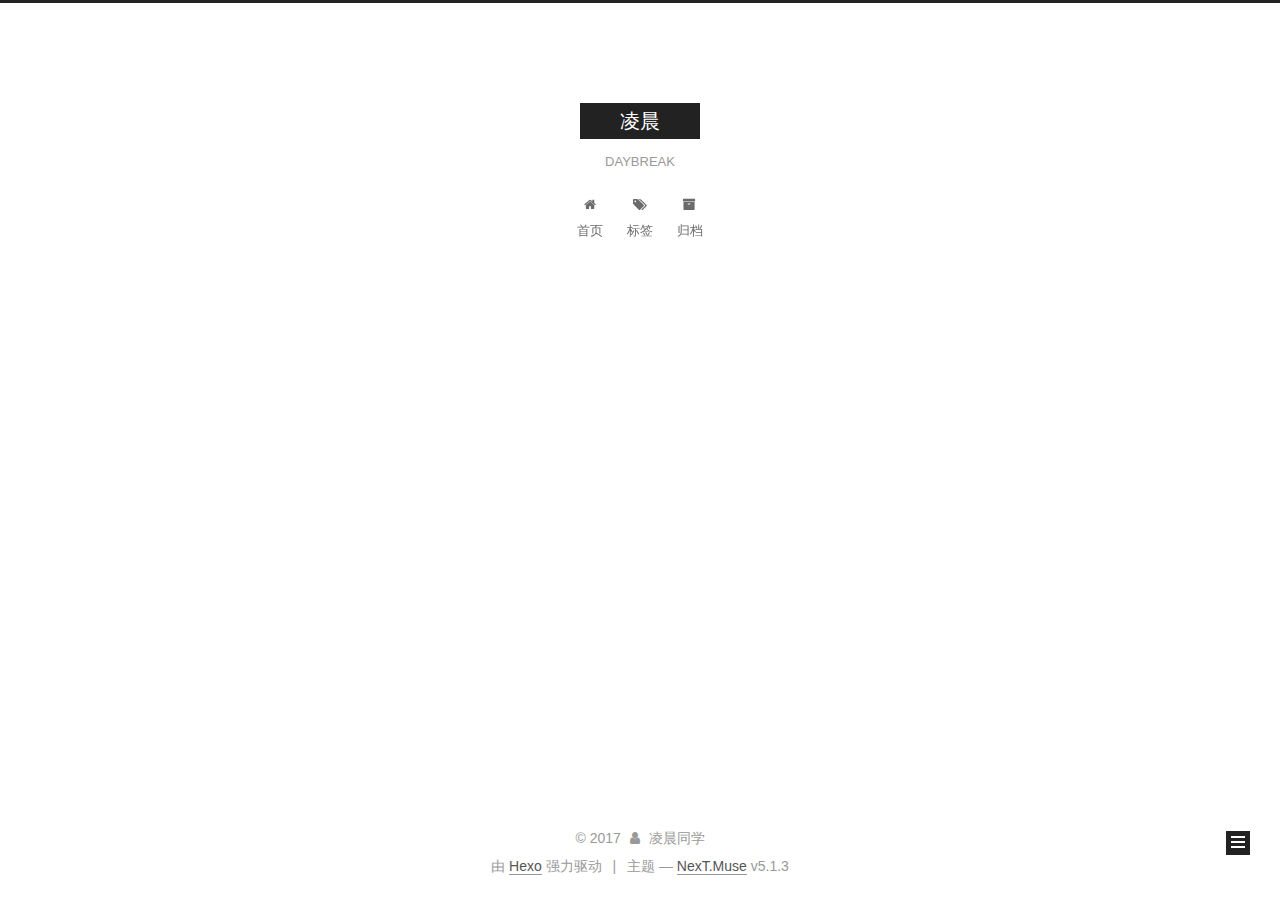
<file: index.html>
<!DOCTYPE html>



  


<html class="theme-next muse use-motion" lang="zh-Hans">
<head>
  <meta charset="UTF-8"/>
<meta http-equiv="X-UA-Compatible" content="IE=edge" />
<meta name="viewport" content="width=device-width, initial-scale=1, maximum-scale=1"/>
<meta name="theme-color" content="#222">









<meta http-equiv="Cache-Control" content="no-transform" />
<meta http-equiv="Cache-Control" content="no-siteapp" />
















  
  
  <link href="/lib/fancybox/source/jquery.fancybox.css?v=2.1.5" rel="stylesheet" type="text/css" />







<link href="/lib/font-awesome/css/font-awesome.min.css?v=4.6.2" rel="stylesheet" type="text/css" />

<link href="/css/main.css?v=5.1.3" rel="stylesheet" type="text/css" />


  <link rel="apple-touch-icon" sizes="180x180" href="/images/apple-touch-icon-next.png?v=5.1.3">


  <link rel="icon" type="image/png" sizes="32x32" href="/images/favicon-32x32-next.png?v=5.1.3">


  <link rel="icon" type="image/png" sizes="16x16" href="/images/favicon-16x16-next.png?v=5.1.3">


  <link rel="mask-icon" href="/images/logo.svg?v=5.1.3" color="#222">





  <meta name="keywords" content="Hexo, NexT" />










<meta name="description" content="白日狂歌纵酒 夜间秉烛漫游">
<meta property="og:type" content="website">
<meta property="og:title" content="凌晨">
<meta property="og:url" content="http://yoursite.com/index.html">
<meta property="og:site_name" content="凌晨">
<meta property="og:description" content="白日狂歌纵酒 夜间秉烛漫游">
<meta property="og:locale" content="zh-Hans">
<meta name="twitter:card" content="summary">
<meta name="twitter:title" content="凌晨">
<meta name="twitter:description" content="白日狂歌纵酒 夜间秉烛漫游">



<script type="text/javascript" id="hexo.configurations">
  var NexT = window.NexT || {};
  var CONFIG = {
    root: '/',
    scheme: 'Muse',
    version: '5.1.3',
    sidebar: {"position":"left","display":"post","offset":12,"b2t":false,"scrollpercent":false,"onmobile":false},
    fancybox: true,
    tabs: true,
    motion: {"enable":true,"async":false,"transition":{"post_block":"fadeIn","post_header":"slideDownIn","post_body":"slideDownIn","coll_header":"slideLeftIn","sidebar":"slideUpIn"}},
    duoshuo: {
      userId: '0',
      author: '博主'
    },
    algolia: {
      applicationID: '',
      apiKey: '',
      indexName: '',
      hits: {"per_page":10},
      labels: {"input_placeholder":"Search for Posts","hits_empty":"We didn't find any results for the search: ${query}","hits_stats":"${hits} results found in ${time} ms"}
    }
  };
</script>



  <link rel="canonical" href="http://yoursite.com/"/>





  <title>凌晨</title>
  








</head>

<body itemscope itemtype="http://schema.org/WebPage" lang="zh-Hans">

  
  
    
  

  <div class="container sidebar-position-left 
  page-home">
    <div class="headband"></div>

    <header id="header" class="header" itemscope itemtype="http://schema.org/WPHeader">
      <div class="header-inner"><div class="site-brand-wrapper">
  <div class="site-meta ">
    

    <div class="custom-logo-site-title">
      <a href="/"  class="brand" rel="start">
        <span class="logo-line-before"><i></i></span>
        <span class="site-title">凌晨</span>
        <span class="logo-line-after"><i></i></span>
      </a>
    </div>
      
        <p class="site-subtitle">DAYBREAK</p>
      
  </div>

  <div class="site-nav-toggle">
    <button>
      <span class="btn-bar"></span>
      <span class="btn-bar"></span>
      <span class="btn-bar"></span>
    </button>
  </div>
</div>

<nav class="site-nav">
  

  
    <ul id="menu" class="menu">
      
        
        <li class="menu-item menu-item-home">
          <a href="/" rel="section">
            
              <i class="menu-item-icon fa fa-fw fa-home"></i> <br />
            
            首页
          </a>
        </li>
      
        
        <li class="menu-item menu-item-tags">
          <a href="/tags/" rel="section">
            
              <i class="menu-item-icon fa fa-fw fa-tags"></i> <br />
            
            标签
          </a>
        </li>
      
        
        <li class="menu-item menu-item-archives">
          <a href="/archives/" rel="section">
            
              <i class="menu-item-icon fa fa-fw fa-archive"></i> <br />
            
            归档
          </a>
        </li>
      

      
    </ul>
  

  
</nav>



 </div>
    </header>

    <main id="main" class="main">
      <div class="main-inner">
        <div class="content-wrap">
          <div id="content" class="content">
            
  <section id="posts" class="posts-expand">
    
      

  

  
  
  

  <article class="post post-type-normal" itemscope itemtype="http://schema.org/Article">
  
  
  
  <div class="post-block">
    <link itemprop="mainEntityOfPage" href="http://yoursite.com/2017/12/16/关于凌晨/">

    <span hidden itemprop="author" itemscope itemtype="http://schema.org/Person">
      <meta itemprop="name" content="凌晨同学">
      <meta itemprop="description" content="">
      <meta itemprop="image" content="/images/avatar.gif">
    </span>

    <span hidden itemprop="publisher" itemscope itemtype="http://schema.org/Organization">
      <meta itemprop="name" content="凌晨">
    </span>

    
      <header class="post-header">

        
        
          <h1 class="post-title" itemprop="name headline">
                
                <a class="post-title-link" href="/2017/12/16/关于凌晨/" itemprop="url">关于凌晨</a></h1>
        

        <div class="post-meta">
          <span class="post-time">
            
              <span class="post-meta-item-icon">
                <i class="fa fa-calendar-o"></i>
              </span>
              
                <span class="post-meta-item-text">发表于</span>
              
              <time title="创建于" itemprop="dateCreated datePublished" datetime="2017-12-16T19:59:30+08:00">
                2017-12-16
              </time>
            

            

            
          </span>

          

          
            
          

          
          

          

          

          

        </div>
      </header>
    

    
    
    
    <div class="post-body" itemprop="articleBody">

      
      

      
        
          
            <p>坚持年轻，坚持信仰</p>
<p>坚持做一个丰富且有趣的人</p>

          
        
      
    </div>
    
    
    

    

    

    

    <footer class="post-footer">
      

      

      

      
      
        <div class="post-eof"></div>
      
    </footer>
  </div>
  
  
  
  </article>


    
  </section>

  


          </div>
          


          

        </div>
        
          
  
  <div class="sidebar-toggle">
    <div class="sidebar-toggle-line-wrap">
      <span class="sidebar-toggle-line sidebar-toggle-line-first"></span>
      <span class="sidebar-toggle-line sidebar-toggle-line-middle"></span>
      <span class="sidebar-toggle-line sidebar-toggle-line-last"></span>
    </div>
  </div>

  <aside id="sidebar" class="sidebar">
    
    <div class="sidebar-inner">

      

      

      <section class="site-overview-wrap sidebar-panel sidebar-panel-active">
        <div class="site-overview">
          <div class="site-author motion-element" itemprop="author" itemscope itemtype="http://schema.org/Person">
            
              <p class="site-author-name" itemprop="name">凌晨同学</p>
              <p class="site-description motion-element" itemprop="description">白日狂歌纵酒 夜间秉烛漫游</p>
          </div>

          <nav class="site-state motion-element">

            
              <div class="site-state-item site-state-posts">
              
                <a href="/archives/">
              
                  <span class="site-state-item-count">1</span>
                  <span class="site-state-item-name">日志</span>
                </a>
              </div>
            

            

            

          </nav>

          

          <div class="links-of-author motion-element">
            
          </div>

          
          

          
          

          

        </div>
      </section>

      

      

    </div>
  </aside>


        
      </div>
    </main>

    <footer id="footer" class="footer">
      <div class="footer-inner">
        <div class="copyright">&copy; <span itemprop="copyrightYear">2017</span>
  <span class="with-love">
    <i class="fa fa-user"></i>
  </span>
  <span class="author" itemprop="copyrightHolder">凌晨同学</span>

  
</div>


  <div class="powered-by">由 <a class="theme-link" target="_blank" href="https://hexo.io">Hexo</a> 强力驱动</div>



  <span class="post-meta-divider">|</span>



  <div class="theme-info">主题 &mdash; <a class="theme-link" target="_blank" href="https://github.com/iissnan/hexo-theme-next">NexT.Muse</a> v5.1.3</div>




        







        
      </div>
    </footer>

    
      <div class="back-to-top">
        <i class="fa fa-arrow-up"></i>
        
      </div>
    

    

  </div>

  

<script type="text/javascript">
  if (Object.prototype.toString.call(window.Promise) !== '[object Function]') {
    window.Promise = null;
  }
</script>









  












  
  
    <script type="text/javascript" src="/lib/jquery/index.js?v=2.1.3"></script>
  

  
  
    <script type="text/javascript" src="/lib/fastclick/lib/fastclick.min.js?v=1.0.6"></script>
  

  
  
    <script type="text/javascript" src="/lib/jquery_lazyload/jquery.lazyload.js?v=1.9.7"></script>
  

  
  
    <script type="text/javascript" src="/lib/velocity/velocity.min.js?v=1.2.1"></script>
  

  
  
    <script type="text/javascript" src="/lib/velocity/velocity.ui.min.js?v=1.2.1"></script>
  

  
  
    <script type="text/javascript" src="/lib/fancybox/source/jquery.fancybox.pack.js?v=2.1.5"></script>
  


  


  <script type="text/javascript" src="/js/src/utils.js?v=5.1.3"></script>

  <script type="text/javascript" src="/js/src/motion.js?v=5.1.3"></script>



  
  

  

  


  <script type="text/javascript" src="/js/src/bootstrap.js?v=5.1.3"></script>



  


  




	





  





  












  





  

  

  
  

  

  

  

</body>
</html>
</file>
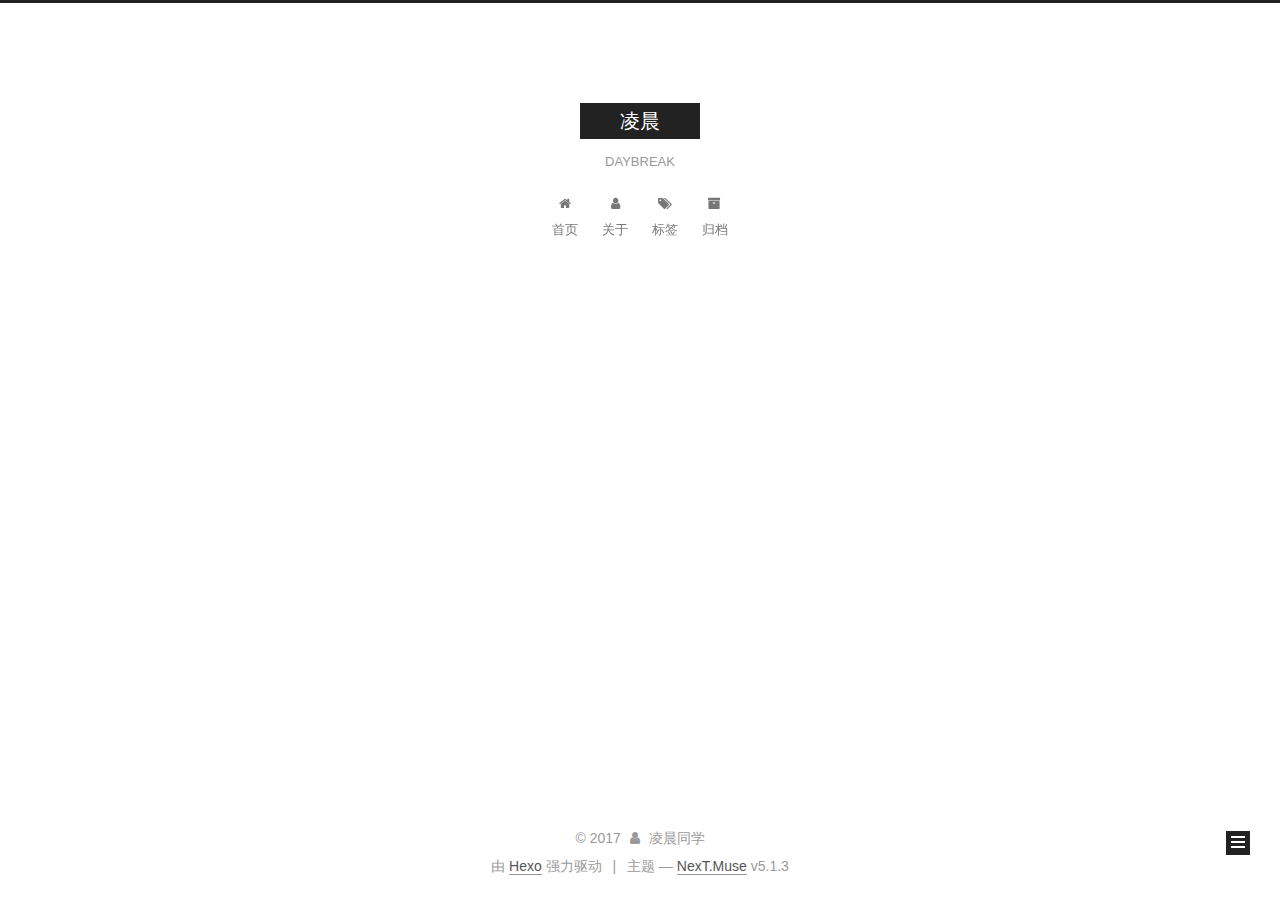
<file: archives/index.html>
<!DOCTYPE html>



  


<html class="theme-next muse use-motion" lang="zh-Hans">
<head>
  <meta charset="UTF-8"/>
<meta http-equiv="X-UA-Compatible" content="IE=edge" />
<meta name="viewport" content="width=device-width, initial-scale=1, maximum-scale=1"/>
<meta name="theme-color" content="#222">









<meta http-equiv="Cache-Control" content="no-transform" />
<meta http-equiv="Cache-Control" content="no-siteapp" />
















  
  
  <link href="/lib/fancybox/source/jquery.fancybox.css?v=2.1.5" rel="stylesheet" type="text/css" />







<link href="/lib/font-awesome/css/font-awesome.min.css?v=4.6.2" rel="stylesheet" type="text/css" />

<link href="/css/main.css?v=5.1.3" rel="stylesheet" type="text/css" />


  <link rel="apple-touch-icon" sizes="180x180" href="/images/apple-touch-icon-next.png?v=5.1.3">


  <link rel="icon" type="image/png" sizes="32x32" href="/images/favicon-32x32-next.png?v=5.1.3">


  <link rel="icon" type="image/png" sizes="16x16" href="/images/favicon-16x16-next.png?v=5.1.3">


  <link rel="mask-icon" href="/images/logo.svg?v=5.1.3" color="#222">





  <meta name="keywords" content="Hexo, NexT" />










<meta name="description" content="白日狂歌纵酒 夜间秉烛漫游">
<meta property="og:type" content="website">
<meta property="og:title" content="凌晨">
<meta property="og:url" content="http://yoursite.com/archives/index.html">
<meta property="og:site_name" content="凌晨">
<meta property="og:description" content="白日狂歌纵酒 夜间秉烛漫游">
<meta property="og:locale" content="zh-Hans">
<meta name="twitter:card" content="summary">
<meta name="twitter:title" content="凌晨">
<meta name="twitter:description" content="白日狂歌纵酒 夜间秉烛漫游">



<script type="text/javascript" id="hexo.configurations">
  var NexT = window.NexT || {};
  var CONFIG = {
    root: '/',
    scheme: 'Muse',
    version: '5.1.3',
    sidebar: {"position":"left","display":"post","offset":12,"b2t":false,"scrollpercent":false,"onmobile":false},
    fancybox: true,
    tabs: true,
    motion: {"enable":true,"async":false,"transition":{"post_block":"fadeIn","post_header":"slideDownIn","post_body":"slideDownIn","coll_header":"slideLeftIn","sidebar":"slideUpIn"}},
    duoshuo: {
      userId: '0',
      author: '博主'
    },
    algolia: {
      applicationID: '',
      apiKey: '',
      indexName: '',
      hits: {"per_page":10},
      labels: {"input_placeholder":"Search for Posts","hits_empty":"We didn't find any results for the search: ${query}","hits_stats":"${hits} results found in ${time} ms"}
    }
  };
</script>



  <link rel="canonical" href="http://yoursite.com/archives/"/>





  <title>归档 | 凌晨</title>
  








</head>

<body itemscope itemtype="http://schema.org/WebPage" lang="zh-Hans">

  
  
    
  

  <div class="container sidebar-position-left page-archive">
    <div class="headband"></div>

    <header id="header" class="header" itemscope itemtype="http://schema.org/WPHeader">
      <div class="header-inner"><div class="site-brand-wrapper">
  <div class="site-meta ">
    

    <div class="custom-logo-site-title">
      <a href="/"  class="brand" rel="start">
        <span class="logo-line-before"><i></i></span>
        <span class="site-title">凌晨</span>
        <span class="logo-line-after"><i></i></span>
      </a>
    </div>
      
        <p class="site-subtitle">DAYBREAK</p>
      
  </div>

  <div class="site-nav-toggle">
    <button>
      <span class="btn-bar"></span>
      <span class="btn-bar"></span>
      <span class="btn-bar"></span>
    </button>
  </div>
</div>

<nav class="site-nav">
  

  
    <ul id="menu" class="menu">
      
        
        <li class="menu-item menu-item-home">
          <a href="/" rel="section">
            
              <i class="menu-item-icon fa fa-fw fa-home"></i> <br />
            
            首页
          </a>
        </li>
      
        
        <li class="menu-item menu-item-about">
          <a href="/about/" rel="section">
            
              <i class="menu-item-icon fa fa-fw fa-user"></i> <br />
            
            关于
          </a>
        </li>
      
        
        <li class="menu-item menu-item-tags">
          <a href="/tags/" rel="section">
            
              <i class="menu-item-icon fa fa-fw fa-tags"></i> <br />
            
            标签
          </a>
        </li>
      
        
        <li class="menu-item menu-item-archives">
          <a href="/archives/" rel="section">
            
              <i class="menu-item-icon fa fa-fw fa-archive"></i> <br />
            
            归档
          </a>
        </li>
      

      
    </ul>
  

  
</nav>



 </div>
    </header>

    <main id="main" class="main">
      <div class="main-inner">
        <div class="content-wrap">
          <div id="content" class="content">
            

  
  
  
  <div class="post-block archive">
    <div id="posts" class="posts-collapse">
      <span class="archive-move-on"></span>

      <span class="archive-page-counter">
        
        
        
          
        
        嗯..! 目前共计 1 篇日志。 继续努力。
      </span>

      

        
        
        

        
          
          <div class="collection-title">
            <h1 class="archive-year" id="archive-year-2017">2017</h1>
          </div>
        
        

        

  <article class="post post-type-normal" itemscope itemtype="http://schema.org/Article">
    <header class="post-header">

      <h2 class="post-title">
        
            <a class="post-title-link" href="/2017/11/30/hello-world/" itemprop="url">
              
                <span itemprop="name">Hello World</span>
              
            </a>
        
      </h2>

      <div class="post-meta">
        <time class="post-time" itemprop="dateCreated"
              datetime="2017-11-30T19:48:21+08:00"
              content="2017-11-30" >
          11-30
        </time>
      </div>

    </header>
  </article>



      

    </div>
  </div>
  
  
  

  



          </div>
          


          

        </div>
        
          
  
  <div class="sidebar-toggle">
    <div class="sidebar-toggle-line-wrap">
      <span class="sidebar-toggle-line sidebar-toggle-line-first"></span>
      <span class="sidebar-toggle-line sidebar-toggle-line-middle"></span>
      <span class="sidebar-toggle-line sidebar-toggle-line-last"></span>
    </div>
  </div>

  <aside id="sidebar" class="sidebar">
    
    <div class="sidebar-inner">

      

      

      <section class="site-overview-wrap sidebar-panel sidebar-panel-active">
        <div class="site-overview">
          <div class="site-author motion-element" itemprop="author" itemscope itemtype="http://schema.org/Person">
            
              <p class="site-author-name" itemprop="name">凌晨同学</p>
              <p class="site-description motion-element" itemprop="description">白日狂歌纵酒 夜间秉烛漫游</p>
          </div>

          <nav class="site-state motion-element">

            
              <div class="site-state-item site-state-posts">
              
                <a href="/archives/">
              
                  <span class="site-state-item-count">1</span>
                  <span class="site-state-item-name">日志</span>
                </a>
              </div>
            

            

            

          </nav>

          

          <div class="links-of-author motion-element">
            
          </div>

          
          

          
          

          

        </div>
      </section>

      

      

    </div>
  </aside>


        
      </div>
    </main>

    <footer id="footer" class="footer">
      <div class="footer-inner">
        <div class="copyright">&copy; <span itemprop="copyrightYear">2017</span>
  <span class="with-love">
    <i class="fa fa-user"></i>
  </span>
  <span class="author" itemprop="copyrightHolder">凌晨同学</span>

  
</div>


  <div class="powered-by">由 <a class="theme-link" target="_blank" href="https://hexo.io">Hexo</a> 强力驱动</div>



  <span class="post-meta-divider">|</span>



  <div class="theme-info">主题 &mdash; <a class="theme-link" target="_blank" href="https://github.com/iissnan/hexo-theme-next">NexT.Muse</a> v5.1.3</div>




        







        
      </div>
    </footer>

    
      <div class="back-to-top">
        <i class="fa fa-arrow-up"></i>
        
      </div>
    

    

  </div>

  

<script type="text/javascript">
  if (Object.prototype.toString.call(window.Promise) !== '[object Function]') {
    window.Promise = null;
  }
</script>









  












  
  
    <script type="text/javascript" src="/lib/jquery/index.js?v=2.1.3"></script>
  

  
  
    <script type="text/javascript" src="/lib/fastclick/lib/fastclick.min.js?v=1.0.6"></script>
  

  
  
    <script type="text/javascript" src="/lib/jquery_lazyload/jquery.lazyload.js?v=1.9.7"></script>
  

  
  
    <script type="text/javascript" src="/lib/velocity/velocity.min.js?v=1.2.1"></script>
  

  
  
    <script type="text/javascript" src="/lib/velocity/velocity.ui.min.js?v=1.2.1"></script>
  

  
  
    <script type="text/javascript" src="/lib/fancybox/source/jquery.fancybox.pack.js?v=2.1.5"></script>
  


  


  <script type="text/javascript" src="/js/src/utils.js?v=5.1.3"></script>

  <script type="text/javascript" src="/js/src/motion.js?v=5.1.3"></script>



  
  

  

  


  <script type="text/javascript" src="/js/src/bootstrap.js?v=5.1.3"></script>



  


  




	





  





  












  





  

  

  
  

  

  

  

</body>
</html>
</file>
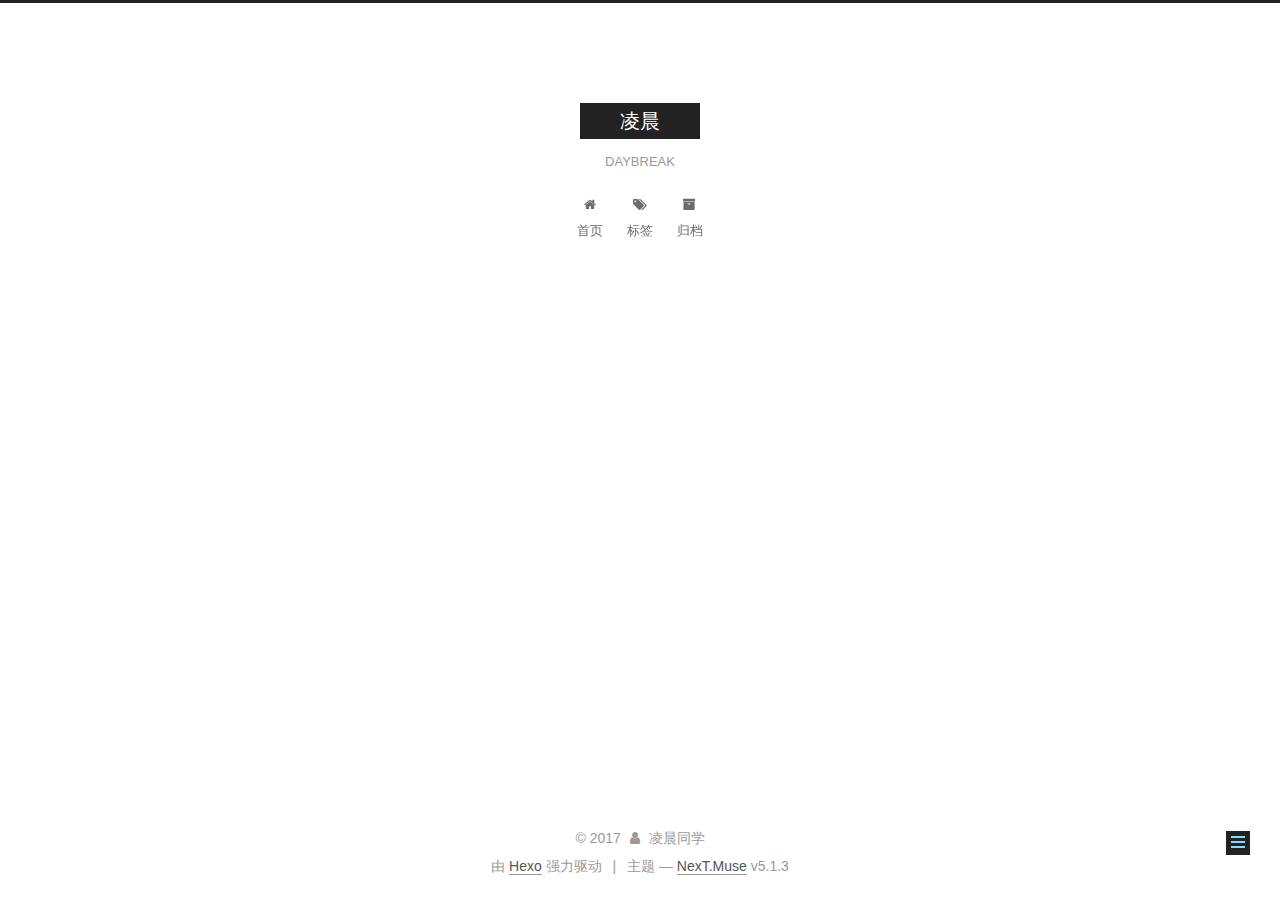
<file: tags/index.html>
<!DOCTYPE html>



  


<html class="theme-next muse use-motion" lang="zh-Hans">
<head>
  <meta charset="UTF-8"/>
<meta http-equiv="X-UA-Compatible" content="IE=edge" />
<meta name="viewport" content="width=device-width, initial-scale=1, maximum-scale=1"/>
<meta name="theme-color" content="#222">









<meta http-equiv="Cache-Control" content="no-transform" />
<meta http-equiv="Cache-Control" content="no-siteapp" />
















  
  
  <link href="/lib/fancybox/source/jquery.fancybox.css?v=2.1.5" rel="stylesheet" type="text/css" />







<link href="/lib/font-awesome/css/font-awesome.min.css?v=4.6.2" rel="stylesheet" type="text/css" />

<link href="/css/main.css?v=5.1.3" rel="stylesheet" type="text/css" />


  <link rel="apple-touch-icon" sizes="180x180" href="/images/apple-touch-icon-next.png?v=5.1.3">


  <link rel="icon" type="image/png" sizes="32x32" href="/images/favicon-32x32-next.png?v=5.1.3">


  <link rel="icon" type="image/png" sizes="16x16" href="/images/favicon-16x16-next.png?v=5.1.3">


  <link rel="mask-icon" href="/images/logo.svg?v=5.1.3" color="#222">





  <meta name="keywords" content="Hexo, NexT" />










<meta name="description" content="白日狂歌纵酒 夜间秉烛漫游">
<meta property="og:type" content="website">
<meta property="og:title" content="tags">
<meta property="og:url" content="http://yoursite.com/tags/index.html">
<meta property="og:site_name" content="凌晨">
<meta property="og:description" content="白日狂歌纵酒 夜间秉烛漫游">
<meta property="og:locale" content="zh-Hans">
<meta property="og:updated_time" content="2017-12-16T11:57:21.559Z">
<meta name="twitter:card" content="summary">
<meta name="twitter:title" content="tags">
<meta name="twitter:description" content="白日狂歌纵酒 夜间秉烛漫游">



<script type="text/javascript" id="hexo.configurations">
  var NexT = window.NexT || {};
  var CONFIG = {
    root: '/',
    scheme: 'Muse',
    version: '5.1.3',
    sidebar: {"position":"left","display":"post","offset":12,"b2t":false,"scrollpercent":false,"onmobile":false},
    fancybox: true,
    tabs: true,
    motion: {"enable":true,"async":false,"transition":{"post_block":"fadeIn","post_header":"slideDownIn","post_body":"slideDownIn","coll_header":"slideLeftIn","sidebar":"slideUpIn"}},
    duoshuo: {
      userId: '0',
      author: '博主'
    },
    algolia: {
      applicationID: '',
      apiKey: '',
      indexName: '',
      hits: {"per_page":10},
      labels: {"input_placeholder":"Search for Posts","hits_empty":"We didn't find any results for the search: ${query}","hits_stats":"${hits} results found in ${time} ms"}
    }
  };
</script>



  <link rel="canonical" href="http://yoursite.com/tags/"/>





  <title>tags | 凌晨</title>
  








</head>

<body itemscope itemtype="http://schema.org/WebPage" lang="zh-Hans">

  
  
    
  

  <div class="container sidebar-position-left page-post-detail">
    <div class="headband"></div>

    <header id="header" class="header" itemscope itemtype="http://schema.org/WPHeader">
      <div class="header-inner"><div class="site-brand-wrapper">
  <div class="site-meta ">
    

    <div class="custom-logo-site-title">
      <a href="/"  class="brand" rel="start">
        <span class="logo-line-before"><i></i></span>
        <span class="site-title">凌晨</span>
        <span class="logo-line-after"><i></i></span>
      </a>
    </div>
      
        <p class="site-subtitle">DAYBREAK</p>
      
  </div>

  <div class="site-nav-toggle">
    <button>
      <span class="btn-bar"></span>
      <span class="btn-bar"></span>
      <span class="btn-bar"></span>
    </button>
  </div>
</div>

<nav class="site-nav">
  

  
    <ul id="menu" class="menu">
      
        
        <li class="menu-item menu-item-home">
          <a href="/" rel="section">
            
              <i class="menu-item-icon fa fa-fw fa-home"></i> <br />
            
            首页
          </a>
        </li>
      
        
        <li class="menu-item menu-item-tags">
          <a href="/tags/" rel="section">
            
              <i class="menu-item-icon fa fa-fw fa-tags"></i> <br />
            
            标签
          </a>
        </li>
      
        
        <li class="menu-item menu-item-archives">
          <a href="/archives/" rel="section">
            
              <i class="menu-item-icon fa fa-fw fa-archive"></i> <br />
            
            归档
          </a>
        </li>
      

      
    </ul>
  

  
</nav>



 </div>
    </header>

    <main id="main" class="main">
      <div class="main-inner">
        <div class="content-wrap">
          <div id="content" class="content">
            

  <div id="posts" class="posts-expand">
    
    
    
    <div class="post-block page">
      <header class="post-header">

	<h1 class="post-title" itemprop="name headline">tags</h1>



</header>

      
      
      
      <div class="post-body">
        
        
          <div class="tag-cloud">
            <div class="tag-cloud-title">
                暂无标签
            </div>
            <div class="tag-cloud-tags">
              
            </div>
          </div>
        
      </div>
      
      
      
    </div>
    
    
    
  </div>


          </div>
          


          

        </div>
        
          
  
  <div class="sidebar-toggle">
    <div class="sidebar-toggle-line-wrap">
      <span class="sidebar-toggle-line sidebar-toggle-line-first"></span>
      <span class="sidebar-toggle-line sidebar-toggle-line-middle"></span>
      <span class="sidebar-toggle-line sidebar-toggle-line-last"></span>
    </div>
  </div>

  <aside id="sidebar" class="sidebar">
    
    <div class="sidebar-inner">

      

      

      <section class="site-overview-wrap sidebar-panel sidebar-panel-active">
        <div class="site-overview">
          <div class="site-author motion-element" itemprop="author" itemscope itemtype="http://schema.org/Person">
            
              <p class="site-author-name" itemprop="name">凌晨同学</p>
              <p class="site-description motion-element" itemprop="description">白日狂歌纵酒 夜间秉烛漫游</p>
          </div>

          <nav class="site-state motion-element">

            
              <div class="site-state-item site-state-posts">
              
                <a href="/archives/">
              
                  <span class="site-state-item-count">1</span>
                  <span class="site-state-item-name">日志</span>
                </a>
              </div>
            

            

            

          </nav>

          

          <div class="links-of-author motion-element">
            
          </div>

          
          

          
          

          

        </div>
      </section>

      

      

    </div>
  </aside>


        
      </div>
    </main>

    <footer id="footer" class="footer">
      <div class="footer-inner">
        <div class="copyright">&copy; <span itemprop="copyrightYear">2017</span>
  <span class="with-love">
    <i class="fa fa-user"></i>
  </span>
  <span class="author" itemprop="copyrightHolder">凌晨同学</span>

  
</div>


  <div class="powered-by">由 <a class="theme-link" target="_blank" href="https://hexo.io">Hexo</a> 强力驱动</div>



  <span class="post-meta-divider">|</span>



  <div class="theme-info">主题 &mdash; <a class="theme-link" target="_blank" href="https://github.com/iissnan/hexo-theme-next">NexT.Muse</a> v5.1.3</div>




        







        
      </div>
    </footer>

    
      <div class="back-to-top">
        <i class="fa fa-arrow-up"></i>
        
      </div>
    

    

  </div>

  

<script type="text/javascript">
  if (Object.prototype.toString.call(window.Promise) !== '[object Function]') {
    window.Promise = null;
  }
</script>









  












  
  
    <script type="text/javascript" src="/lib/jquery/index.js?v=2.1.3"></script>
  

  
  
    <script type="text/javascript" src="/lib/fastclick/lib/fastclick.min.js?v=1.0.6"></script>
  

  
  
    <script type="text/javascript" src="/lib/jquery_lazyload/jquery.lazyload.js?v=1.9.7"></script>
  

  
  
    <script type="text/javascript" src="/lib/velocity/velocity.min.js?v=1.2.1"></script>
  

  
  
    <script type="text/javascript" src="/lib/velocity/velocity.ui.min.js?v=1.2.1"></script>
  

  
  
    <script type="text/javascript" src="/lib/fancybox/source/jquery.fancybox.pack.js?v=2.1.5"></script>
  


  


  <script type="text/javascript" src="/js/src/utils.js?v=5.1.3"></script>

  <script type="text/javascript" src="/js/src/motion.js?v=5.1.3"></script>



  
  

  
  <script type="text/javascript" src="/js/src/scrollspy.js?v=5.1.3"></script>
<script type="text/javascript" src="/js/src/post-details.js?v=5.1.3"></script>



  


  <script type="text/javascript" src="/js/src/bootstrap.js?v=5.1.3"></script>



  


  




	





  





  












  





  

  

  
  

  

  

  

</body>
</html>
</file>
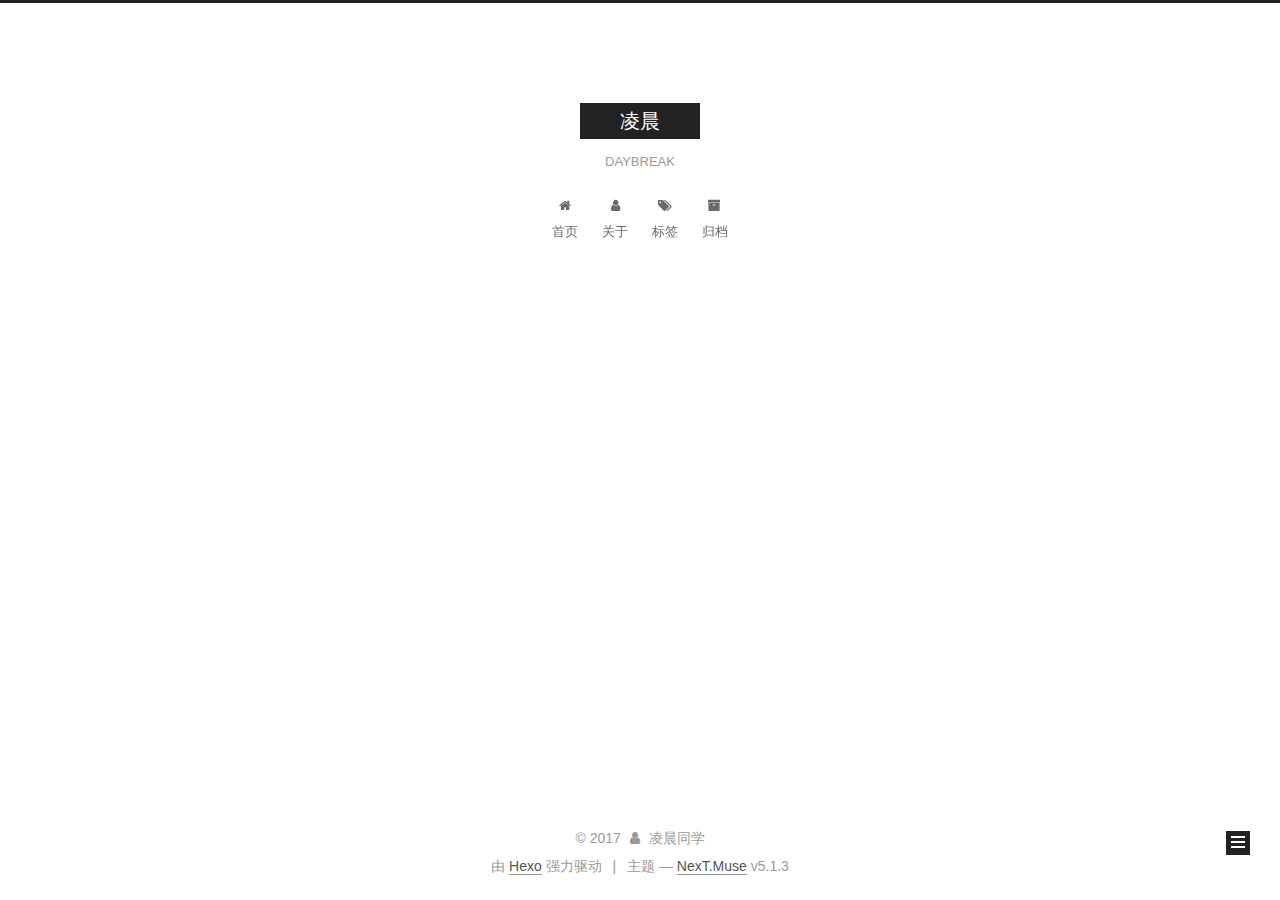
<file: archives/2017/index.html>
<!DOCTYPE html>



  


<html class="theme-next muse use-motion" lang="zh-Hans">
<head>
  <meta charset="UTF-8"/>
<meta http-equiv="X-UA-Compatible" content="IE=edge" />
<meta name="viewport" content="width=device-width, initial-scale=1, maximum-scale=1"/>
<meta name="theme-color" content="#222">









<meta http-equiv="Cache-Control" content="no-transform" />
<meta http-equiv="Cache-Control" content="no-siteapp" />
















  
  
  <link href="/lib/fancybox/source/jquery.fancybox.css?v=2.1.5" rel="stylesheet" type="text/css" />







<link href="/lib/font-awesome/css/font-awesome.min.css?v=4.6.2" rel="stylesheet" type="text/css" />

<link href="/css/main.css?v=5.1.3" rel="stylesheet" type="text/css" />


  <link rel="apple-touch-icon" sizes="180x180" href="/images/apple-touch-icon-next.png?v=5.1.3">


  <link rel="icon" type="image/png" sizes="32x32" href="/images/favicon-32x32-next.png?v=5.1.3">


  <link rel="icon" type="image/png" sizes="16x16" href="/images/favicon-16x16-next.png?v=5.1.3">


  <link rel="mask-icon" href="/images/logo.svg?v=5.1.3" color="#222">





  <meta name="keywords" content="Hexo, NexT" />










<meta name="description" content="白日狂歌纵酒 夜间秉烛漫游">
<meta property="og:type" content="website">
<meta property="og:title" content="凌晨">
<meta property="og:url" content="http://yoursite.com/archives/2017/index.html">
<meta property="og:site_name" content="凌晨">
<meta property="og:description" content="白日狂歌纵酒 夜间秉烛漫游">
<meta property="og:locale" content="zh-Hans">
<meta name="twitter:card" content="summary">
<meta name="twitter:title" content="凌晨">
<meta name="twitter:description" content="白日狂歌纵酒 夜间秉烛漫游">



<script type="text/javascript" id="hexo.configurations">
  var NexT = window.NexT || {};
  var CONFIG = {
    root: '/',
    scheme: 'Muse',
    version: '5.1.3',
    sidebar: {"position":"left","display":"post","offset":12,"b2t":false,"scrollpercent":false,"onmobile":false},
    fancybox: true,
    tabs: true,
    motion: {"enable":true,"async":false,"transition":{"post_block":"fadeIn","post_header":"slideDownIn","post_body":"slideDownIn","coll_header":"slideLeftIn","sidebar":"slideUpIn"}},
    duoshuo: {
      userId: '0',
      author: '博主'
    },
    algolia: {
      applicationID: '',
      apiKey: '',
      indexName: '',
      hits: {"per_page":10},
      labels: {"input_placeholder":"Search for Posts","hits_empty":"We didn't find any results for the search: ${query}","hits_stats":"${hits} results found in ${time} ms"}
    }
  };
</script>



  <link rel="canonical" href="http://yoursite.com/archives/2017/"/>





  <title>归档 | 凌晨</title>
  








</head>

<body itemscope itemtype="http://schema.org/WebPage" lang="zh-Hans">

  
  
    
  

  <div class="container sidebar-position-left page-archive">
    <div class="headband"></div>

    <header id="header" class="header" itemscope itemtype="http://schema.org/WPHeader">
      <div class="header-inner"><div class="site-brand-wrapper">
  <div class="site-meta ">
    

    <div class="custom-logo-site-title">
      <a href="/"  class="brand" rel="start">
        <span class="logo-line-before"><i></i></span>
        <span class="site-title">凌晨</span>
        <span class="logo-line-after"><i></i></span>
      </a>
    </div>
      
        <p class="site-subtitle">DAYBREAK</p>
      
  </div>

  <div class="site-nav-toggle">
    <button>
      <span class="btn-bar"></span>
      <span class="btn-bar"></span>
      <span class="btn-bar"></span>
    </button>
  </div>
</div>

<nav class="site-nav">
  

  
    <ul id="menu" class="menu">
      
        
        <li class="menu-item menu-item-home">
          <a href="/" rel="section">
            
              <i class="menu-item-icon fa fa-fw fa-home"></i> <br />
            
            首页
          </a>
        </li>
      
        
        <li class="menu-item menu-item-about">
          <a href="/about/" rel="section">
            
              <i class="menu-item-icon fa fa-fw fa-user"></i> <br />
            
            关于
          </a>
        </li>
      
        
        <li class="menu-item menu-item-tags">
          <a href="/tags/" rel="section">
            
              <i class="menu-item-icon fa fa-fw fa-tags"></i> <br />
            
            标签
          </a>
        </li>
      
        
        <li class="menu-item menu-item-archives">
          <a href="/archives/" rel="section">
            
              <i class="menu-item-icon fa fa-fw fa-archive"></i> <br />
            
            归档
          </a>
        </li>
      

      
    </ul>
  

  
</nav>



 </div>
    </header>

    <main id="main" class="main">
      <div class="main-inner">
        <div class="content-wrap">
          <div id="content" class="content">
            

  
  
  
  <div class="post-block archive">
    <div id="posts" class="posts-collapse">
      <span class="archive-move-on"></span>

      <span class="archive-page-counter">
        
        
        
          
        
        嗯..! 目前共计 1 篇日志。 继续努力。
      </span>

      

        
        
        

        
          
          <div class="collection-title">
            <h1 class="archive-year" id="archive-year-2017">2017</h1>
          </div>
        
        

        

  <article class="post post-type-normal" itemscope itemtype="http://schema.org/Article">
    <header class="post-header">

      <h2 class="post-title">
        
            <a class="post-title-link" href="/2017/11/30/hello-world/" itemprop="url">
              
                <span itemprop="name">Hello World</span>
              
            </a>
        
      </h2>

      <div class="post-meta">
        <time class="post-time" itemprop="dateCreated"
              datetime="2017-11-30T19:48:21+08:00"
              content="2017-11-30" >
          11-30
        </time>
      </div>

    </header>
  </article>



      

    </div>
  </div>
  
  
  

  



          </div>
          


          

        </div>
        
          
  
  <div class="sidebar-toggle">
    <div class="sidebar-toggle-line-wrap">
      <span class="sidebar-toggle-line sidebar-toggle-line-first"></span>
      <span class="sidebar-toggle-line sidebar-toggle-line-middle"></span>
      <span class="sidebar-toggle-line sidebar-toggle-line-last"></span>
    </div>
  </div>

  <aside id="sidebar" class="sidebar">
    
    <div class="sidebar-inner">

      

      

      <section class="site-overview-wrap sidebar-panel sidebar-panel-active">
        <div class="site-overview">
          <div class="site-author motion-element" itemprop="author" itemscope itemtype="http://schema.org/Person">
            
              <p class="site-author-name" itemprop="name">凌晨同学</p>
              <p class="site-description motion-element" itemprop="description">白日狂歌纵酒 夜间秉烛漫游</p>
          </div>

          <nav class="site-state motion-element">

            
              <div class="site-state-item site-state-posts">
              
                <a href="/archives/">
              
                  <span class="site-state-item-count">1</span>
                  <span class="site-state-item-name">日志</span>
                </a>
              </div>
            

            

            

          </nav>

          

          <div class="links-of-author motion-element">
            
          </div>

          
          

          
          

          

        </div>
      </section>

      

      

    </div>
  </aside>


        
      </div>
    </main>

    <footer id="footer" class="footer">
      <div class="footer-inner">
        <div class="copyright">&copy; <span itemprop="copyrightYear">2017</span>
  <span class="with-love">
    <i class="fa fa-user"></i>
  </span>
  <span class="author" itemprop="copyrightHolder">凌晨同学</span>

  
</div>


  <div class="powered-by">由 <a class="theme-link" target="_blank" href="https://hexo.io">Hexo</a> 强力驱动</div>



  <span class="post-meta-divider">|</span>



  <div class="theme-info">主题 &mdash; <a class="theme-link" target="_blank" href="https://github.com/iissnan/hexo-theme-next">NexT.Muse</a> v5.1.3</div>




        







        
      </div>
    </footer>

    
      <div class="back-to-top">
        <i class="fa fa-arrow-up"></i>
        
      </div>
    

    

  </div>

  

<script type="text/javascript">
  if (Object.prototype.toString.call(window.Promise) !== '[object Function]') {
    window.Promise = null;
  }
</script>









  












  
  
    <script type="text/javascript" src="/lib/jquery/index.js?v=2.1.3"></script>
  

  
  
    <script type="text/javascript" src="/lib/fastclick/lib/fastclick.min.js?v=1.0.6"></script>
  

  
  
    <script type="text/javascript" src="/lib/jquery_lazyload/jquery.lazyload.js?v=1.9.7"></script>
  

  
  
    <script type="text/javascript" src="/lib/velocity/velocity.min.js?v=1.2.1"></script>
  

  
  
    <script type="text/javascript" src="/lib/velocity/velocity.ui.min.js?v=1.2.1"></script>
  

  
  
    <script type="text/javascript" src="/lib/fancybox/source/jquery.fancybox.pack.js?v=2.1.5"></script>
  


  


  <script type="text/javascript" src="/js/src/utils.js?v=5.1.3"></script>

  <script type="text/javascript" src="/js/src/motion.js?v=5.1.3"></script>



  
  

  

  


  <script type="text/javascript" src="/js/src/bootstrap.js?v=5.1.3"></script>



  


  




	





  





  












  





  

  

  
  

  

  

  

</body>
</html>
</file>
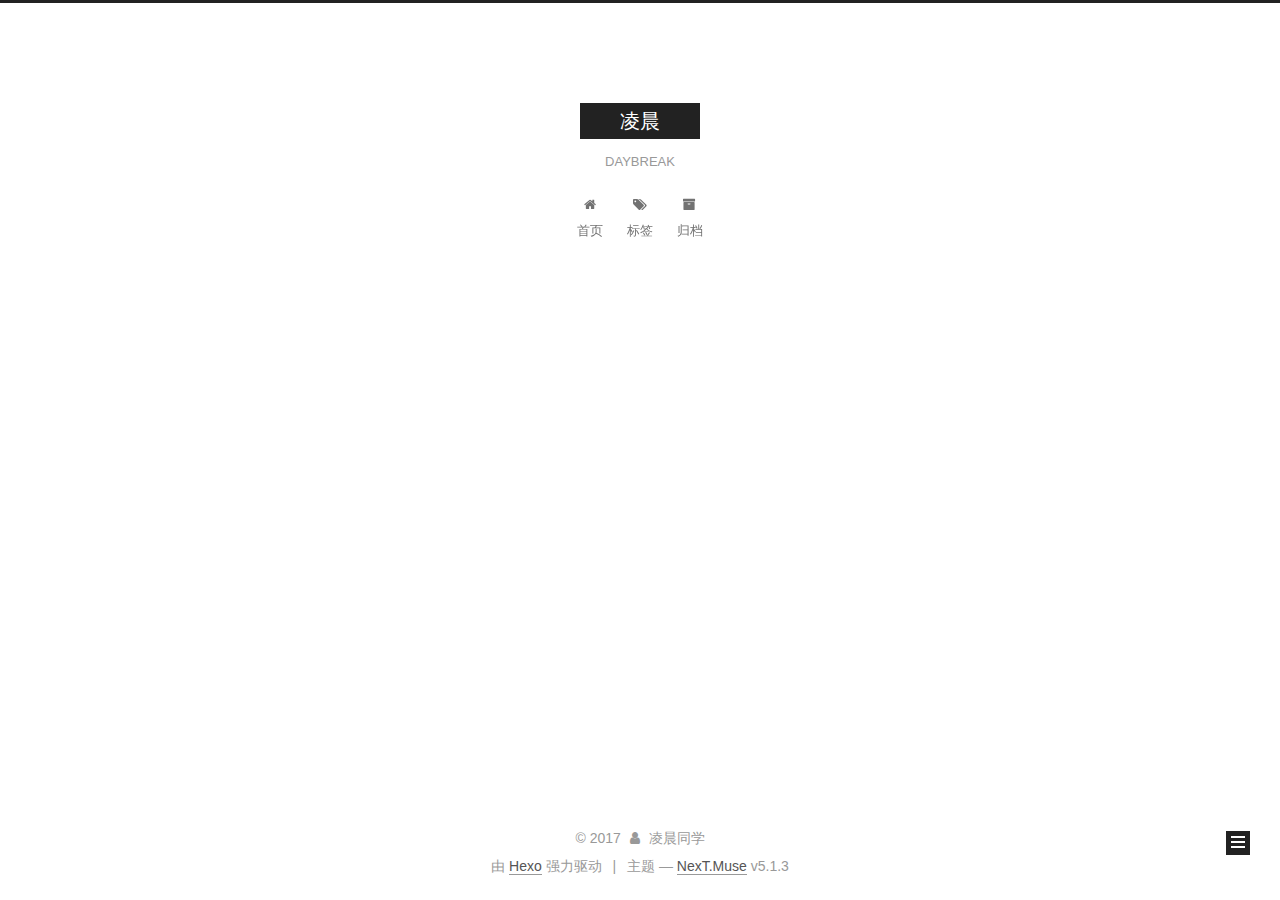
<file: tags/产品经理/index.html>
<!DOCTYPE html>



  


<html class="theme-next muse use-motion" lang="zh-Hans">
<head>
  <meta charset="UTF-8"/>
<meta http-equiv="X-UA-Compatible" content="IE=edge" />
<meta name="viewport" content="width=device-width, initial-scale=1, maximum-scale=1"/>
<meta name="theme-color" content="#222">









<meta http-equiv="Cache-Control" content="no-transform" />
<meta http-equiv="Cache-Control" content="no-siteapp" />
















  
  
  <link href="/lib/fancybox/source/jquery.fancybox.css?v=2.1.5" rel="stylesheet" type="text/css" />







<link href="/lib/font-awesome/css/font-awesome.min.css?v=4.6.2" rel="stylesheet" type="text/css" />

<link href="/css/main.css?v=5.1.3" rel="stylesheet" type="text/css" />


  <link rel="apple-touch-icon" sizes="180x180" href="/images/apple-touch-icon-next.png?v=5.1.3">


  <link rel="icon" type="image/png" sizes="32x32" href="/images/favicon-32x32-next.png?v=5.1.3">


  <link rel="icon" type="image/png" sizes="16x16" href="/images/favicon-16x16-next.png?v=5.1.3">


  <link rel="mask-icon" href="/images/logo.svg?v=5.1.3" color="#222">





  <meta name="keywords" content="Hexo, NexT" />










<meta name="description" content="白日狂歌纵酒 夜间秉烛漫游">
<meta property="og:type" content="website">
<meta property="og:title" content="凌晨">
<meta property="og:url" content="http://yoursite.com/tags/产品经理/index.html">
<meta property="og:site_name" content="凌晨">
<meta property="og:description" content="白日狂歌纵酒 夜间秉烛漫游">
<meta property="og:locale" content="zh-Hans">
<meta name="twitter:card" content="summary">
<meta name="twitter:title" content="凌晨">
<meta name="twitter:description" content="白日狂歌纵酒 夜间秉烛漫游">



<script type="text/javascript" id="hexo.configurations">
  var NexT = window.NexT || {};
  var CONFIG = {
    root: '/',
    scheme: 'Muse',
    version: '5.1.3',
    sidebar: {"position":"left","display":"post","offset":12,"b2t":false,"scrollpercent":false,"onmobile":false},
    fancybox: true,
    tabs: true,
    motion: {"enable":true,"async":false,"transition":{"post_block":"fadeIn","post_header":"slideDownIn","post_body":"slideDownIn","coll_header":"slideLeftIn","sidebar":"slideUpIn"}},
    duoshuo: {
      userId: '0',
      author: '博主'
    },
    algolia: {
      applicationID: '',
      apiKey: '',
      indexName: '',
      hits: {"per_page":10},
      labels: {"input_placeholder":"Search for Posts","hits_empty":"We didn't find any results for the search: ${query}","hits_stats":"${hits} results found in ${time} ms"}
    }
  };
</script>



  <link rel="canonical" href="http://yoursite.com/tags/产品经理/"/>





  <title>标签: 产品经理 | 凌晨</title>
  








</head>

<body itemscope itemtype="http://schema.org/WebPage" lang="zh-Hans">

  
  
    
  

  <div class="container sidebar-position-left ">
    <div class="headband"></div>

    <header id="header" class="header" itemscope itemtype="http://schema.org/WPHeader">
      <div class="header-inner"><div class="site-brand-wrapper">
  <div class="site-meta ">
    

    <div class="custom-logo-site-title">
      <a href="/"  class="brand" rel="start">
        <span class="logo-line-before"><i></i></span>
        <span class="site-title">凌晨</span>
        <span class="logo-line-after"><i></i></span>
      </a>
    </div>
      
        <p class="site-subtitle">DAYBREAK</p>
      
  </div>

  <div class="site-nav-toggle">
    <button>
      <span class="btn-bar"></span>
      <span class="btn-bar"></span>
      <span class="btn-bar"></span>
    </button>
  </div>
</div>

<nav class="site-nav">
  

  
    <ul id="menu" class="menu">
      
        
        <li class="menu-item menu-item-home">
          <a href="/" rel="section">
            
              <i class="menu-item-icon fa fa-fw fa-home"></i> <br />
            
            首页
          </a>
        </li>
      
        
        <li class="menu-item menu-item-tags">
          <a href="/tags/" rel="section">
            
              <i class="menu-item-icon fa fa-fw fa-tags"></i> <br />
            
            标签
          </a>
        </li>
      
        
        <li class="menu-item menu-item-archives">
          <a href="/archives/" rel="section">
            
              <i class="menu-item-icon fa fa-fw fa-archive"></i> <br />
            
            归档
          </a>
        </li>
      

      
    </ul>
  

  
</nav>



 </div>
    </header>

    <main id="main" class="main">
      <div class="main-inner">
        <div class="content-wrap">
          <div id="content" class="content">
            

  
  
  
  <div class="post-block tag">

    <div id="posts" class="posts-collapse">
      <div class="collection-title">
        <h1>产品经理<small>标签</small>
        </h1>
      </div>

      
        

  <article class="post post-type-normal" itemscope itemtype="http://schema.org/Article">
    <header class="post-header">

      <h2 class="post-title">
        
            <a class="post-title-link" href="/2017/12/24/ReadingNote-用户体验要素/" itemprop="url">
              
                <span itemprop="name">ReadingNote-用户体验要素</span>
              
            </a>
        
      </h2>

      <div class="post-meta">
        <time class="post-time" itemprop="dateCreated"
              datetime="2017-12-24T12:29:23+08:00"
              content="2017-12-24" >
          12-24
        </time>
      </div>

    </header>
  </article>


      
    </div>

  </div>
  
  
  

  


          </div>
          


          

        </div>
        
          
  
  <div class="sidebar-toggle">
    <div class="sidebar-toggle-line-wrap">
      <span class="sidebar-toggle-line sidebar-toggle-line-first"></span>
      <span class="sidebar-toggle-line sidebar-toggle-line-middle"></span>
      <span class="sidebar-toggle-line sidebar-toggle-line-last"></span>
    </div>
  </div>

  <aside id="sidebar" class="sidebar">
    
    <div class="sidebar-inner">

      

      

      <section class="site-overview-wrap sidebar-panel sidebar-panel-active">
        <div class="site-overview">
          <div class="site-author motion-element" itemprop="author" itemscope itemtype="http://schema.org/Person">
            
              <p class="site-author-name" itemprop="name">凌晨同学</p>
              <p class="site-description motion-element" itemprop="description">白日狂歌纵酒 夜间秉烛漫游</p>
          </div>

          <nav class="site-state motion-element">

            
              <div class="site-state-item site-state-posts">
              
                <a href="/archives/">
              
                  <span class="site-state-item-count">2</span>
                  <span class="site-state-item-name">日志</span>
                </a>
              </div>
            

            

            
              
              
              <div class="site-state-item site-state-tags">
                <a href="/tags/index.html">
                  <span class="site-state-item-count">2</span>
                  <span class="site-state-item-name">标签</span>
                </a>
              </div>
            

          </nav>

          

          <div class="links-of-author motion-element">
            
          </div>

          
          

          
          

          

        </div>
      </section>

      

      

    </div>
  </aside>


        
      </div>
    </main>

    <footer id="footer" class="footer">
      <div class="footer-inner">
        <div class="copyright">&copy; <span itemprop="copyrightYear">2017</span>
  <span class="with-love">
    <i class="fa fa-user"></i>
  </span>
  <span class="author" itemprop="copyrightHolder">凌晨同学</span>

  
</div>


  <div class="powered-by">由 <a class="theme-link" target="_blank" href="https://hexo.io">Hexo</a> 强力驱动</div>



  <span class="post-meta-divider">|</span>



  <div class="theme-info">主题 &mdash; <a class="theme-link" target="_blank" href="https://github.com/iissnan/hexo-theme-next">NexT.Muse</a> v5.1.3</div>




        







        
      </div>
    </footer>

    
      <div class="back-to-top">
        <i class="fa fa-arrow-up"></i>
        
      </div>
    

    

  </div>

  

<script type="text/javascript">
  if (Object.prototype.toString.call(window.Promise) !== '[object Function]') {
    window.Promise = null;
  }
</script>









  












  
  
    <script type="text/javascript" src="/lib/jquery/index.js?v=2.1.3"></script>
  

  
  
    <script type="text/javascript" src="/lib/fastclick/lib/fastclick.min.js?v=1.0.6"></script>
  

  
  
    <script type="text/javascript" src="/lib/jquery_lazyload/jquery.lazyload.js?v=1.9.7"></script>
  

  
  
    <script type="text/javascript" src="/lib/velocity/velocity.min.js?v=1.2.1"></script>
  

  
  
    <script type="text/javascript" src="/lib/velocity/velocity.ui.min.js?v=1.2.1"></script>
  

  
  
    <script type="text/javascript" src="/lib/fancybox/source/jquery.fancybox.pack.js?v=2.1.5"></script>
  


  


  <script type="text/javascript" src="/js/src/utils.js?v=5.1.3"></script>

  <script type="text/javascript" src="/js/src/motion.js?v=5.1.3"></script>



  
  

  

  


  <script type="text/javascript" src="/js/src/bootstrap.js?v=5.1.3"></script>



  


  




	





  





  












  





  

  

  
  

  

  

  

</body>
</html>
</file>
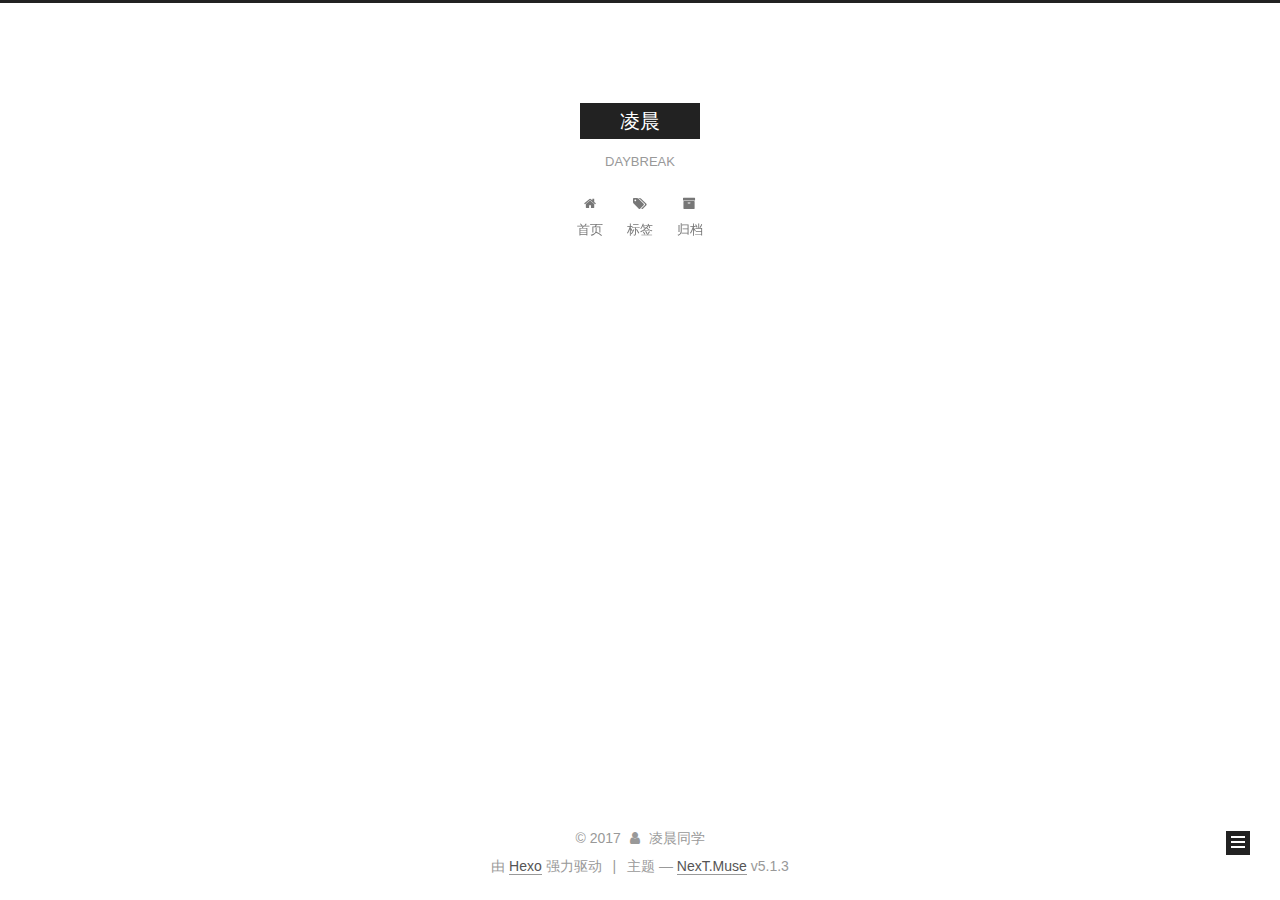
<file: tags/读书笔记/index.html>
<!DOCTYPE html>



  


<html class="theme-next muse use-motion" lang="zh-Hans">
<head>
  <meta charset="UTF-8"/>
<meta http-equiv="X-UA-Compatible" content="IE=edge" />
<meta name="viewport" content="width=device-width, initial-scale=1, maximum-scale=1"/>
<meta name="theme-color" content="#222">









<meta http-equiv="Cache-Control" content="no-transform" />
<meta http-equiv="Cache-Control" content="no-siteapp" />
















  
  
  <link href="/lib/fancybox/source/jquery.fancybox.css?v=2.1.5" rel="stylesheet" type="text/css" />







<link href="/lib/font-awesome/css/font-awesome.min.css?v=4.6.2" rel="stylesheet" type="text/css" />

<link href="/css/main.css?v=5.1.3" rel="stylesheet" type="text/css" />


  <link rel="apple-touch-icon" sizes="180x180" href="/images/apple-touch-icon-next.png?v=5.1.3">


  <link rel="icon" type="image/png" sizes="32x32" href="/images/favicon-32x32-next.png?v=5.1.3">


  <link rel="icon" type="image/png" sizes="16x16" href="/images/favicon-16x16-next.png?v=5.1.3">


  <link rel="mask-icon" href="/images/logo.svg?v=5.1.3" color="#222">





  <meta name="keywords" content="Hexo, NexT" />










<meta name="description" content="白日狂歌纵酒 夜间秉烛漫游">
<meta property="og:type" content="website">
<meta property="og:title" content="凌晨">
<meta property="og:url" content="http://yoursite.com/tags/读书笔记/index.html">
<meta property="og:site_name" content="凌晨">
<meta property="og:description" content="白日狂歌纵酒 夜间秉烛漫游">
<meta property="og:locale" content="zh-Hans">
<meta name="twitter:card" content="summary">
<meta name="twitter:title" content="凌晨">
<meta name="twitter:description" content="白日狂歌纵酒 夜间秉烛漫游">



<script type="text/javascript" id="hexo.configurations">
  var NexT = window.NexT || {};
  var CONFIG = {
    root: '/',
    scheme: 'Muse',
    version: '5.1.3',
    sidebar: {"position":"left","display":"post","offset":12,"b2t":false,"scrollpercent":false,"onmobile":false},
    fancybox: true,
    tabs: true,
    motion: {"enable":true,"async":false,"transition":{"post_block":"fadeIn","post_header":"slideDownIn","post_body":"slideDownIn","coll_header":"slideLeftIn","sidebar":"slideUpIn"}},
    duoshuo: {
      userId: '0',
      author: '博主'
    },
    algolia: {
      applicationID: '',
      apiKey: '',
      indexName: '',
      hits: {"per_page":10},
      labels: {"input_placeholder":"Search for Posts","hits_empty":"We didn't find any results for the search: ${query}","hits_stats":"${hits} results found in ${time} ms"}
    }
  };
</script>



  <link rel="canonical" href="http://yoursite.com/tags/读书笔记/"/>





  <title>标签: 读书笔记 | 凌晨</title>
  








</head>

<body itemscope itemtype="http://schema.org/WebPage" lang="zh-Hans">

  
  
    
  

  <div class="container sidebar-position-left ">
    <div class="headband"></div>

    <header id="header" class="header" itemscope itemtype="http://schema.org/WPHeader">
      <div class="header-inner"><div class="site-brand-wrapper">
  <div class="site-meta ">
    

    <div class="custom-logo-site-title">
      <a href="/"  class="brand" rel="start">
        <span class="logo-line-before"><i></i></span>
        <span class="site-title">凌晨</span>
        <span class="logo-line-after"><i></i></span>
      </a>
    </div>
      
        <p class="site-subtitle">DAYBREAK</p>
      
  </div>

  <div class="site-nav-toggle">
    <button>
      <span class="btn-bar"></span>
      <span class="btn-bar"></span>
      <span class="btn-bar"></span>
    </button>
  </div>
</div>

<nav class="site-nav">
  

  
    <ul id="menu" class="menu">
      
        
        <li class="menu-item menu-item-home">
          <a href="/" rel="section">
            
              <i class="menu-item-icon fa fa-fw fa-home"></i> <br />
            
            首页
          </a>
        </li>
      
        
        <li class="menu-item menu-item-tags">
          <a href="/tags/" rel="section">
            
              <i class="menu-item-icon fa fa-fw fa-tags"></i> <br />
            
            标签
          </a>
        </li>
      
        
        <li class="menu-item menu-item-archives">
          <a href="/archives/" rel="section">
            
              <i class="menu-item-icon fa fa-fw fa-archive"></i> <br />
            
            归档
          </a>
        </li>
      

      
    </ul>
  

  
</nav>



 </div>
    </header>

    <main id="main" class="main">
      <div class="main-inner">
        <div class="content-wrap">
          <div id="content" class="content">
            

  
  
  
  <div class="post-block tag">

    <div id="posts" class="posts-collapse">
      <div class="collection-title">
        <h1>读书笔记<small>标签</small>
        </h1>
      </div>

      
        

  <article class="post post-type-normal" itemscope itemtype="http://schema.org/Article">
    <header class="post-header">

      <h2 class="post-title">
        
            <a class="post-title-link" href="/2017/12/24/ReadingNote-用户体验要素/" itemprop="url">
              
                <span itemprop="name">ReadingNote-用户体验要素</span>
              
            </a>
        
      </h2>

      <div class="post-meta">
        <time class="post-time" itemprop="dateCreated"
              datetime="2017-12-24T12:29:23+08:00"
              content="2017-12-24" >
          12-24
        </time>
      </div>

    </header>
  </article>


      
    </div>

  </div>
  
  
  

  


          </div>
          


          

        </div>
        
          
  
  <div class="sidebar-toggle">
    <div class="sidebar-toggle-line-wrap">
      <span class="sidebar-toggle-line sidebar-toggle-line-first"></span>
      <span class="sidebar-toggle-line sidebar-toggle-line-middle"></span>
      <span class="sidebar-toggle-line sidebar-toggle-line-last"></span>
    </div>
  </div>

  <aside id="sidebar" class="sidebar">
    
    <div class="sidebar-inner">

      

      

      <section class="site-overview-wrap sidebar-panel sidebar-panel-active">
        <div class="site-overview">
          <div class="site-author motion-element" itemprop="author" itemscope itemtype="http://schema.org/Person">
            
              <p class="site-author-name" itemprop="name">凌晨同学</p>
              <p class="site-description motion-element" itemprop="description">白日狂歌纵酒 夜间秉烛漫游</p>
          </div>

          <nav class="site-state motion-element">

            
              <div class="site-state-item site-state-posts">
              
                <a href="/archives/">
              
                  <span class="site-state-item-count">2</span>
                  <span class="site-state-item-name">日志</span>
                </a>
              </div>
            

            

            
              
              
              <div class="site-state-item site-state-tags">
                <a href="/tags/index.html">
                  <span class="site-state-item-count">2</span>
                  <span class="site-state-item-name">标签</span>
                </a>
              </div>
            

          </nav>

          

          <div class="links-of-author motion-element">
            
          </div>

          
          

          
          

          

        </div>
      </section>

      

      

    </div>
  </aside>


        
      </div>
    </main>

    <footer id="footer" class="footer">
      <div class="footer-inner">
        <div class="copyright">&copy; <span itemprop="copyrightYear">2017</span>
  <span class="with-love">
    <i class="fa fa-user"></i>
  </span>
  <span class="author" itemprop="copyrightHolder">凌晨同学</span>

  
</div>


  <div class="powered-by">由 <a class="theme-link" target="_blank" href="https://hexo.io">Hexo</a> 强力驱动</div>



  <span class="post-meta-divider">|</span>



  <div class="theme-info">主题 &mdash; <a class="theme-link" target="_blank" href="https://github.com/iissnan/hexo-theme-next">NexT.Muse</a> v5.1.3</div>




        







        
      </div>
    </footer>

    
      <div class="back-to-top">
        <i class="fa fa-arrow-up"></i>
        
      </div>
    

    

  </div>

  

<script type="text/javascript">
  if (Object.prototype.toString.call(window.Promise) !== '[object Function]') {
    window.Promise = null;
  }
</script>









  












  
  
    <script type="text/javascript" src="/lib/jquery/index.js?v=2.1.3"></script>
  

  
  
    <script type="text/javascript" src="/lib/fastclick/lib/fastclick.min.js?v=1.0.6"></script>
  

  
  
    <script type="text/javascript" src="/lib/jquery_lazyload/jquery.lazyload.js?v=1.9.7"></script>
  

  
  
    <script type="text/javascript" src="/lib/velocity/velocity.min.js?v=1.2.1"></script>
  

  
  
    <script type="text/javascript" src="/lib/velocity/velocity.ui.min.js?v=1.2.1"></script>
  

  
  
    <script type="text/javascript" src="/lib/fancybox/source/jquery.fancybox.pack.js?v=2.1.5"></script>
  


  


  <script type="text/javascript" src="/js/src/utils.js?v=5.1.3"></script>

  <script type="text/javascript" src="/js/src/motion.js?v=5.1.3"></script>



  
  

  

  


  <script type="text/javascript" src="/js/src/bootstrap.js?v=5.1.3"></script>



  


  




	





  





  












  





  

  

  
  

  

  

  

</body>
</html>
</file>
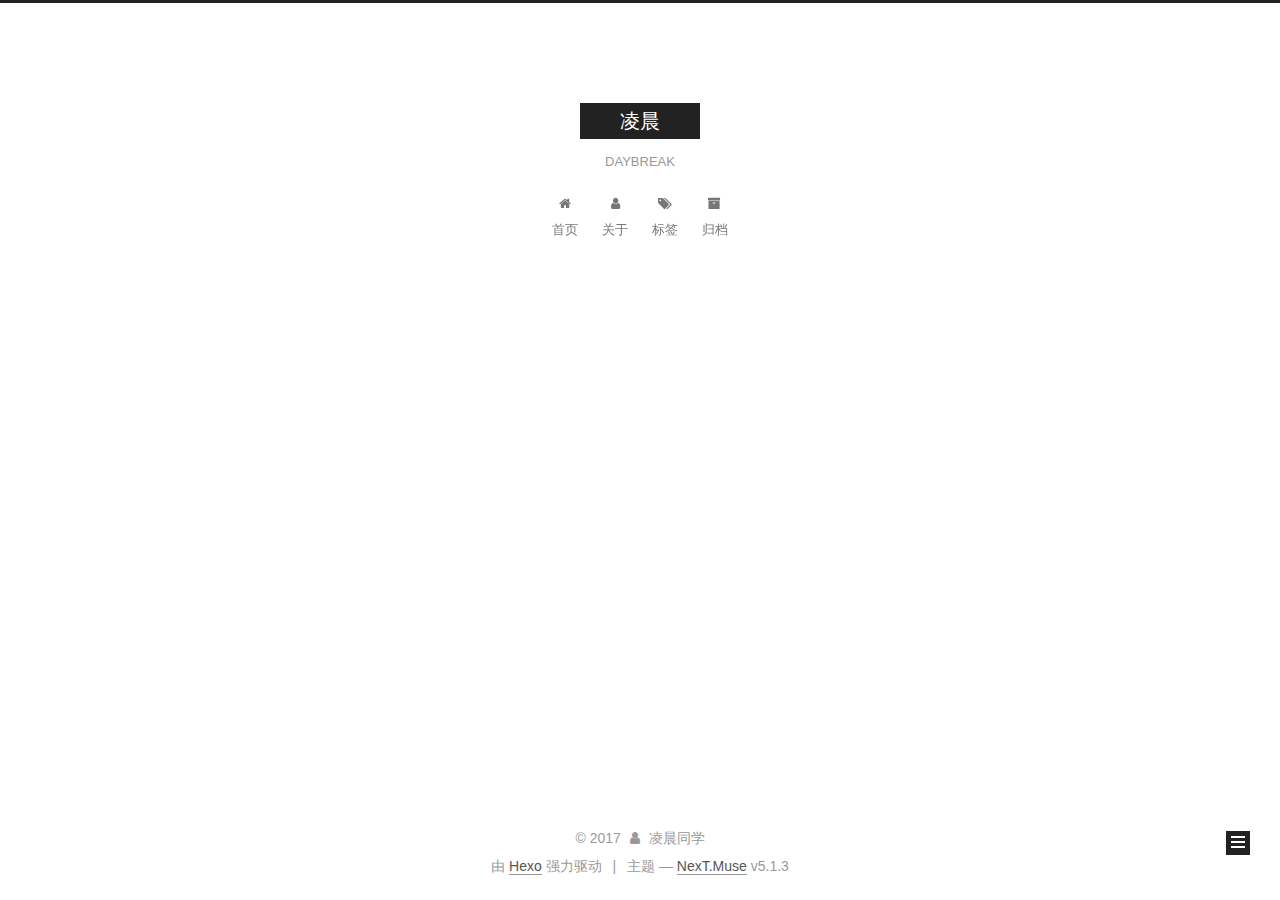
<file: archives/2017/11/index.html>
<!DOCTYPE html>



  


<html class="theme-next muse use-motion" lang="zh-Hans">
<head>
  <meta charset="UTF-8"/>
<meta http-equiv="X-UA-Compatible" content="IE=edge" />
<meta name="viewport" content="width=device-width, initial-scale=1, maximum-scale=1"/>
<meta name="theme-color" content="#222">









<meta http-equiv="Cache-Control" content="no-transform" />
<meta http-equiv="Cache-Control" content="no-siteapp" />
















  
  
  <link href="/lib/fancybox/source/jquery.fancybox.css?v=2.1.5" rel="stylesheet" type="text/css" />







<link href="/lib/font-awesome/css/font-awesome.min.css?v=4.6.2" rel="stylesheet" type="text/css" />

<link href="/css/main.css?v=5.1.3" rel="stylesheet" type="text/css" />


  <link rel="apple-touch-icon" sizes="180x180" href="/images/apple-touch-icon-next.png?v=5.1.3">


  <link rel="icon" type="image/png" sizes="32x32" href="/images/favicon-32x32-next.png?v=5.1.3">


  <link rel="icon" type="image/png" sizes="16x16" href="/images/favicon-16x16-next.png?v=5.1.3">


  <link rel="mask-icon" href="/images/logo.svg?v=5.1.3" color="#222">





  <meta name="keywords" content="Hexo, NexT" />










<meta name="description" content="白日狂歌纵酒 夜间秉烛漫游">
<meta property="og:type" content="website">
<meta property="og:title" content="凌晨">
<meta property="og:url" content="http://yoursite.com/archives/2017/11/index.html">
<meta property="og:site_name" content="凌晨">
<meta property="og:description" content="白日狂歌纵酒 夜间秉烛漫游">
<meta property="og:locale" content="zh-Hans">
<meta name="twitter:card" content="summary">
<meta name="twitter:title" content="凌晨">
<meta name="twitter:description" content="白日狂歌纵酒 夜间秉烛漫游">



<script type="text/javascript" id="hexo.configurations">
  var NexT = window.NexT || {};
  var CONFIG = {
    root: '/',
    scheme: 'Muse',
    version: '5.1.3',
    sidebar: {"position":"left","display":"post","offset":12,"b2t":false,"scrollpercent":false,"onmobile":false},
    fancybox: true,
    tabs: true,
    motion: {"enable":true,"async":false,"transition":{"post_block":"fadeIn","post_header":"slideDownIn","post_body":"slideDownIn","coll_header":"slideLeftIn","sidebar":"slideUpIn"}},
    duoshuo: {
      userId: '0',
      author: '博主'
    },
    algolia: {
      applicationID: '',
      apiKey: '',
      indexName: '',
      hits: {"per_page":10},
      labels: {"input_placeholder":"Search for Posts","hits_empty":"We didn't find any results for the search: ${query}","hits_stats":"${hits} results found in ${time} ms"}
    }
  };
</script>



  <link rel="canonical" href="http://yoursite.com/archives/2017/11/"/>





  <title>归档 | 凌晨</title>
  








</head>

<body itemscope itemtype="http://schema.org/WebPage" lang="zh-Hans">

  
  
    
  

  <div class="container sidebar-position-left page-archive">
    <div class="headband"></div>

    <header id="header" class="header" itemscope itemtype="http://schema.org/WPHeader">
      <div class="header-inner"><div class="site-brand-wrapper">
  <div class="site-meta ">
    

    <div class="custom-logo-site-title">
      <a href="/"  class="brand" rel="start">
        <span class="logo-line-before"><i></i></span>
        <span class="site-title">凌晨</span>
        <span class="logo-line-after"><i></i></span>
      </a>
    </div>
      
        <p class="site-subtitle">DAYBREAK</p>
      
  </div>

  <div class="site-nav-toggle">
    <button>
      <span class="btn-bar"></span>
      <span class="btn-bar"></span>
      <span class="btn-bar"></span>
    </button>
  </div>
</div>

<nav class="site-nav">
  

  
    <ul id="menu" class="menu">
      
        
        <li class="menu-item menu-item-home">
          <a href="/" rel="section">
            
              <i class="menu-item-icon fa fa-fw fa-home"></i> <br />
            
            首页
          </a>
        </li>
      
        
        <li class="menu-item menu-item-about">
          <a href="/about/" rel="section">
            
              <i class="menu-item-icon fa fa-fw fa-user"></i> <br />
            
            关于
          </a>
        </li>
      
        
        <li class="menu-item menu-item-tags">
          <a href="/tags/" rel="section">
            
              <i class="menu-item-icon fa fa-fw fa-tags"></i> <br />
            
            标签
          </a>
        </li>
      
        
        <li class="menu-item menu-item-archives">
          <a href="/archives/" rel="section">
            
              <i class="menu-item-icon fa fa-fw fa-archive"></i> <br />
            
            归档
          </a>
        </li>
      

      
    </ul>
  

  
</nav>



 </div>
    </header>

    <main id="main" class="main">
      <div class="main-inner">
        <div class="content-wrap">
          <div id="content" class="content">
            

  
  
  
  <div class="post-block archive">
    <div id="posts" class="posts-collapse">
      <span class="archive-move-on"></span>

      <span class="archive-page-counter">
        
        
        
          
        
        嗯..! 目前共计 1 篇日志。 继续努力。
      </span>

      

        
        
        

        
          
          <div class="collection-title">
            <h1 class="archive-year" id="archive-year-2017">2017</h1>
          </div>
        
        

        

  <article class="post post-type-normal" itemscope itemtype="http://schema.org/Article">
    <header class="post-header">

      <h2 class="post-title">
        
            <a class="post-title-link" href="/2017/11/30/hello-world/" itemprop="url">
              
                <span itemprop="name">Hello World</span>
              
            </a>
        
      </h2>

      <div class="post-meta">
        <time class="post-time" itemprop="dateCreated"
              datetime="2017-11-30T19:48:21+08:00"
              content="2017-11-30" >
          11-30
        </time>
      </div>

    </header>
  </article>



      

    </div>
  </div>
  
  
  

  



          </div>
          


          

        </div>
        
          
  
  <div class="sidebar-toggle">
    <div class="sidebar-toggle-line-wrap">
      <span class="sidebar-toggle-line sidebar-toggle-line-first"></span>
      <span class="sidebar-toggle-line sidebar-toggle-line-middle"></span>
      <span class="sidebar-toggle-line sidebar-toggle-line-last"></span>
    </div>
  </div>

  <aside id="sidebar" class="sidebar">
    
    <div class="sidebar-inner">

      

      

      <section class="site-overview-wrap sidebar-panel sidebar-panel-active">
        <div class="site-overview">
          <div class="site-author motion-element" itemprop="author" itemscope itemtype="http://schema.org/Person">
            
              <p class="site-author-name" itemprop="name">凌晨同学</p>
              <p class="site-description motion-element" itemprop="description">白日狂歌纵酒 夜间秉烛漫游</p>
          </div>

          <nav class="site-state motion-element">

            
              <div class="site-state-item site-state-posts">
              
                <a href="/archives/">
              
                  <span class="site-state-item-count">1</span>
                  <span class="site-state-item-name">日志</span>
                </a>
              </div>
            

            

            

          </nav>

          

          <div class="links-of-author motion-element">
            
          </div>

          
          

          
          

          

        </div>
      </section>

      

      

    </div>
  </aside>


        
      </div>
    </main>

    <footer id="footer" class="footer">
      <div class="footer-inner">
        <div class="copyright">&copy; <span itemprop="copyrightYear">2017</span>
  <span class="with-love">
    <i class="fa fa-user"></i>
  </span>
  <span class="author" itemprop="copyrightHolder">凌晨同学</span>

  
</div>


  <div class="powered-by">由 <a class="theme-link" target="_blank" href="https://hexo.io">Hexo</a> 强力驱动</div>



  <span class="post-meta-divider">|</span>



  <div class="theme-info">主题 &mdash; <a class="theme-link" target="_blank" href="https://github.com/iissnan/hexo-theme-next">NexT.Muse</a> v5.1.3</div>




        







        
      </div>
    </footer>

    
      <div class="back-to-top">
        <i class="fa fa-arrow-up"></i>
        
      </div>
    

    

  </div>

  

<script type="text/javascript">
  if (Object.prototype.toString.call(window.Promise) !== '[object Function]') {
    window.Promise = null;
  }
</script>









  












  
  
    <script type="text/javascript" src="/lib/jquery/index.js?v=2.1.3"></script>
  

  
  
    <script type="text/javascript" src="/lib/fastclick/lib/fastclick.min.js?v=1.0.6"></script>
  

  
  
    <script type="text/javascript" src="/lib/jquery_lazyload/jquery.lazyload.js?v=1.9.7"></script>
  

  
  
    <script type="text/javascript" src="/lib/velocity/velocity.min.js?v=1.2.1"></script>
  

  
  
    <script type="text/javascript" src="/lib/velocity/velocity.ui.min.js?v=1.2.1"></script>
  

  
  
    <script type="text/javascript" src="/lib/fancybox/source/jquery.fancybox.pack.js?v=2.1.5"></script>
  


  


  <script type="text/javascript" src="/js/src/utils.js?v=5.1.3"></script>

  <script type="text/javascript" src="/js/src/motion.js?v=5.1.3"></script>



  
  

  

  


  <script type="text/javascript" src="/js/src/bootstrap.js?v=5.1.3"></script>



  


  




	





  





  












  





  

  

  
  

  

  

  

</body>
</html>
</file>
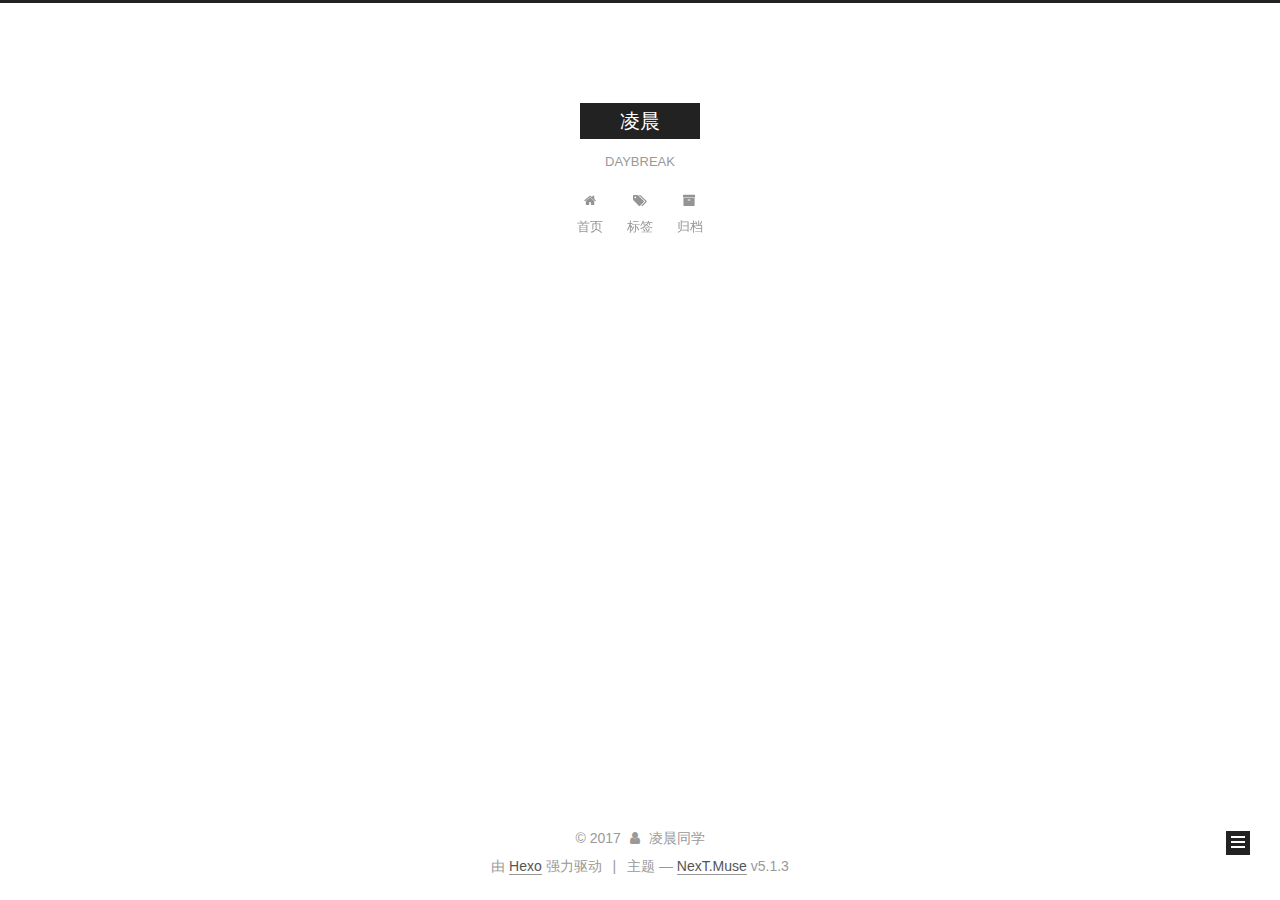
<file: archives/2017/12/index.html>
<!DOCTYPE html>



  


<html class="theme-next muse use-motion" lang="zh-Hans">
<head>
  <meta charset="UTF-8"/>
<meta http-equiv="X-UA-Compatible" content="IE=edge" />
<meta name="viewport" content="width=device-width, initial-scale=1, maximum-scale=1"/>
<meta name="theme-color" content="#222">









<meta http-equiv="Cache-Control" content="no-transform" />
<meta http-equiv="Cache-Control" content="no-siteapp" />
















  
  
  <link href="/lib/fancybox/source/jquery.fancybox.css?v=2.1.5" rel="stylesheet" type="text/css" />







<link href="/lib/font-awesome/css/font-awesome.min.css?v=4.6.2" rel="stylesheet" type="text/css" />

<link href="/css/main.css?v=5.1.3" rel="stylesheet" type="text/css" />


  <link rel="apple-touch-icon" sizes="180x180" href="/images/apple-touch-icon-next.png?v=5.1.3">


  <link rel="icon" type="image/png" sizes="32x32" href="/images/favicon-32x32-next.png?v=5.1.3">


  <link rel="icon" type="image/png" sizes="16x16" href="/images/favicon-16x16-next.png?v=5.1.3">


  <link rel="mask-icon" href="/images/logo.svg?v=5.1.3" color="#222">





  <meta name="keywords" content="Hexo, NexT" />










<meta name="description" content="白日狂歌纵酒 夜间秉烛漫游">
<meta property="og:type" content="website">
<meta property="og:title" content="凌晨">
<meta property="og:url" content="http://yoursite.com/archives/2017/12/index.html">
<meta property="og:site_name" content="凌晨">
<meta property="og:description" content="白日狂歌纵酒 夜间秉烛漫游">
<meta property="og:locale" content="zh-Hans">
<meta name="twitter:card" content="summary">
<meta name="twitter:title" content="凌晨">
<meta name="twitter:description" content="白日狂歌纵酒 夜间秉烛漫游">



<script type="text/javascript" id="hexo.configurations">
  var NexT = window.NexT || {};
  var CONFIG = {
    root: '/',
    scheme: 'Muse',
    version: '5.1.3',
    sidebar: {"position":"left","display":"post","offset":12,"b2t":false,"scrollpercent":false,"onmobile":false},
    fancybox: true,
    tabs: true,
    motion: {"enable":true,"async":false,"transition":{"post_block":"fadeIn","post_header":"slideDownIn","post_body":"slideDownIn","coll_header":"slideLeftIn","sidebar":"slideUpIn"}},
    duoshuo: {
      userId: '0',
      author: '博主'
    },
    algolia: {
      applicationID: '',
      apiKey: '',
      indexName: '',
      hits: {"per_page":10},
      labels: {"input_placeholder":"Search for Posts","hits_empty":"We didn't find any results for the search: ${query}","hits_stats":"${hits} results found in ${time} ms"}
    }
  };
</script>



  <link rel="canonical" href="http://yoursite.com/archives/2017/12/"/>





  <title>归档 | 凌晨</title>
  








</head>

<body itemscope itemtype="http://schema.org/WebPage" lang="zh-Hans">

  
  
    
  

  <div class="container sidebar-position-left page-archive">
    <div class="headband"></div>

    <header id="header" class="header" itemscope itemtype="http://schema.org/WPHeader">
      <div class="header-inner"><div class="site-brand-wrapper">
  <div class="site-meta ">
    

    <div class="custom-logo-site-title">
      <a href="/"  class="brand" rel="start">
        <span class="logo-line-before"><i></i></span>
        <span class="site-title">凌晨</span>
        <span class="logo-line-after"><i></i></span>
      </a>
    </div>
      
        <p class="site-subtitle">DAYBREAK</p>
      
  </div>

  <div class="site-nav-toggle">
    <button>
      <span class="btn-bar"></span>
      <span class="btn-bar"></span>
      <span class="btn-bar"></span>
    </button>
  </div>
</div>

<nav class="site-nav">
  

  
    <ul id="menu" class="menu">
      
        
        <li class="menu-item menu-item-home">
          <a href="/" rel="section">
            
              <i class="menu-item-icon fa fa-fw fa-home"></i> <br />
            
            首页
          </a>
        </li>
      
        
        <li class="menu-item menu-item-tags">
          <a href="/tags/" rel="section">
            
              <i class="menu-item-icon fa fa-fw fa-tags"></i> <br />
            
            标签
          </a>
        </li>
      
        
        <li class="menu-item menu-item-archives">
          <a href="/archives/" rel="section">
            
              <i class="menu-item-icon fa fa-fw fa-archive"></i> <br />
            
            归档
          </a>
        </li>
      

      
    </ul>
  

  
</nav>



 </div>
    </header>

    <main id="main" class="main">
      <div class="main-inner">
        <div class="content-wrap">
          <div id="content" class="content">
            

  
  
  
  <div class="post-block archive">
    <div id="posts" class="posts-collapse">
      <span class="archive-move-on"></span>

      <span class="archive-page-counter">
        
        
        
          
        
        嗯..! 目前共计 1 篇日志。 继续努力。
      </span>

      

        
        
        

        
          
          <div class="collection-title">
            <h1 class="archive-year" id="archive-year-2017">2017</h1>
          </div>
        
        

        

  <article class="post post-type-normal" itemscope itemtype="http://schema.org/Article">
    <header class="post-header">

      <h2 class="post-title">
        
            <a class="post-title-link" href="/2017/12/16/关于凌晨/" itemprop="url">
              
                <span itemprop="name">关于凌晨</span>
              
            </a>
        
      </h2>

      <div class="post-meta">
        <time class="post-time" itemprop="dateCreated"
              datetime="2017-12-16T19:59:30+08:00"
              content="2017-12-16" >
          12-16
        </time>
      </div>

    </header>
  </article>



      

    </div>
  </div>
  
  
  

  



          </div>
          


          

        </div>
        
          
  
  <div class="sidebar-toggle">
    <div class="sidebar-toggle-line-wrap">
      <span class="sidebar-toggle-line sidebar-toggle-line-first"></span>
      <span class="sidebar-toggle-line sidebar-toggle-line-middle"></span>
      <span class="sidebar-toggle-line sidebar-toggle-line-last"></span>
    </div>
  </div>

  <aside id="sidebar" class="sidebar">
    
    <div class="sidebar-inner">

      

      

      <section class="site-overview-wrap sidebar-panel sidebar-panel-active">
        <div class="site-overview">
          <div class="site-author motion-element" itemprop="author" itemscope itemtype="http://schema.org/Person">
            
              <p class="site-author-name" itemprop="name">凌晨同学</p>
              <p class="site-description motion-element" itemprop="description">白日狂歌纵酒 夜间秉烛漫游</p>
          </div>

          <nav class="site-state motion-element">

            
              <div class="site-state-item site-state-posts">
              
                <a href="/archives/">
              
                  <span class="site-state-item-count">1</span>
                  <span class="site-state-item-name">日志</span>
                </a>
              </div>
            

            

            

          </nav>

          

          <div class="links-of-author motion-element">
            
          </div>

          
          

          
          

          

        </div>
      </section>

      

      

    </div>
  </aside>


        
      </div>
    </main>

    <footer id="footer" class="footer">
      <div class="footer-inner">
        <div class="copyright">&copy; <span itemprop="copyrightYear">2017</span>
  <span class="with-love">
    <i class="fa fa-user"></i>
  </span>
  <span class="author" itemprop="copyrightHolder">凌晨同学</span>

  
</div>


  <div class="powered-by">由 <a class="theme-link" target="_blank" href="https://hexo.io">Hexo</a> 强力驱动</div>



  <span class="post-meta-divider">|</span>



  <div class="theme-info">主题 &mdash; <a class="theme-link" target="_blank" href="https://github.com/iissnan/hexo-theme-next">NexT.Muse</a> v5.1.3</div>




        







        
      </div>
    </footer>

    
      <div class="back-to-top">
        <i class="fa fa-arrow-up"></i>
        
      </div>
    

    

  </div>

  

<script type="text/javascript">
  if (Object.prototype.toString.call(window.Promise) !== '[object Function]') {
    window.Promise = null;
  }
</script>









  












  
  
    <script type="text/javascript" src="/lib/jquery/index.js?v=2.1.3"></script>
  

  
  
    <script type="text/javascript" src="/lib/fastclick/lib/fastclick.min.js?v=1.0.6"></script>
  

  
  
    <script type="text/javascript" src="/lib/jquery_lazyload/jquery.lazyload.js?v=1.9.7"></script>
  

  
  
    <script type="text/javascript" src="/lib/velocity/velocity.min.js?v=1.2.1"></script>
  

  
  
    <script type="text/javascript" src="/lib/velocity/velocity.ui.min.js?v=1.2.1"></script>
  

  
  
    <script type="text/javascript" src="/lib/fancybox/source/jquery.fancybox.pack.js?v=2.1.5"></script>
  


  


  <script type="text/javascript" src="/js/src/utils.js?v=5.1.3"></script>

  <script type="text/javascript" src="/js/src/motion.js?v=5.1.3"></script>



  
  

  

  


  <script type="text/javascript" src="/js/src/bootstrap.js?v=5.1.3"></script>



  


  




	





  





  












  





  

  

  
  

  

  

  

</body>
</html>
</file>
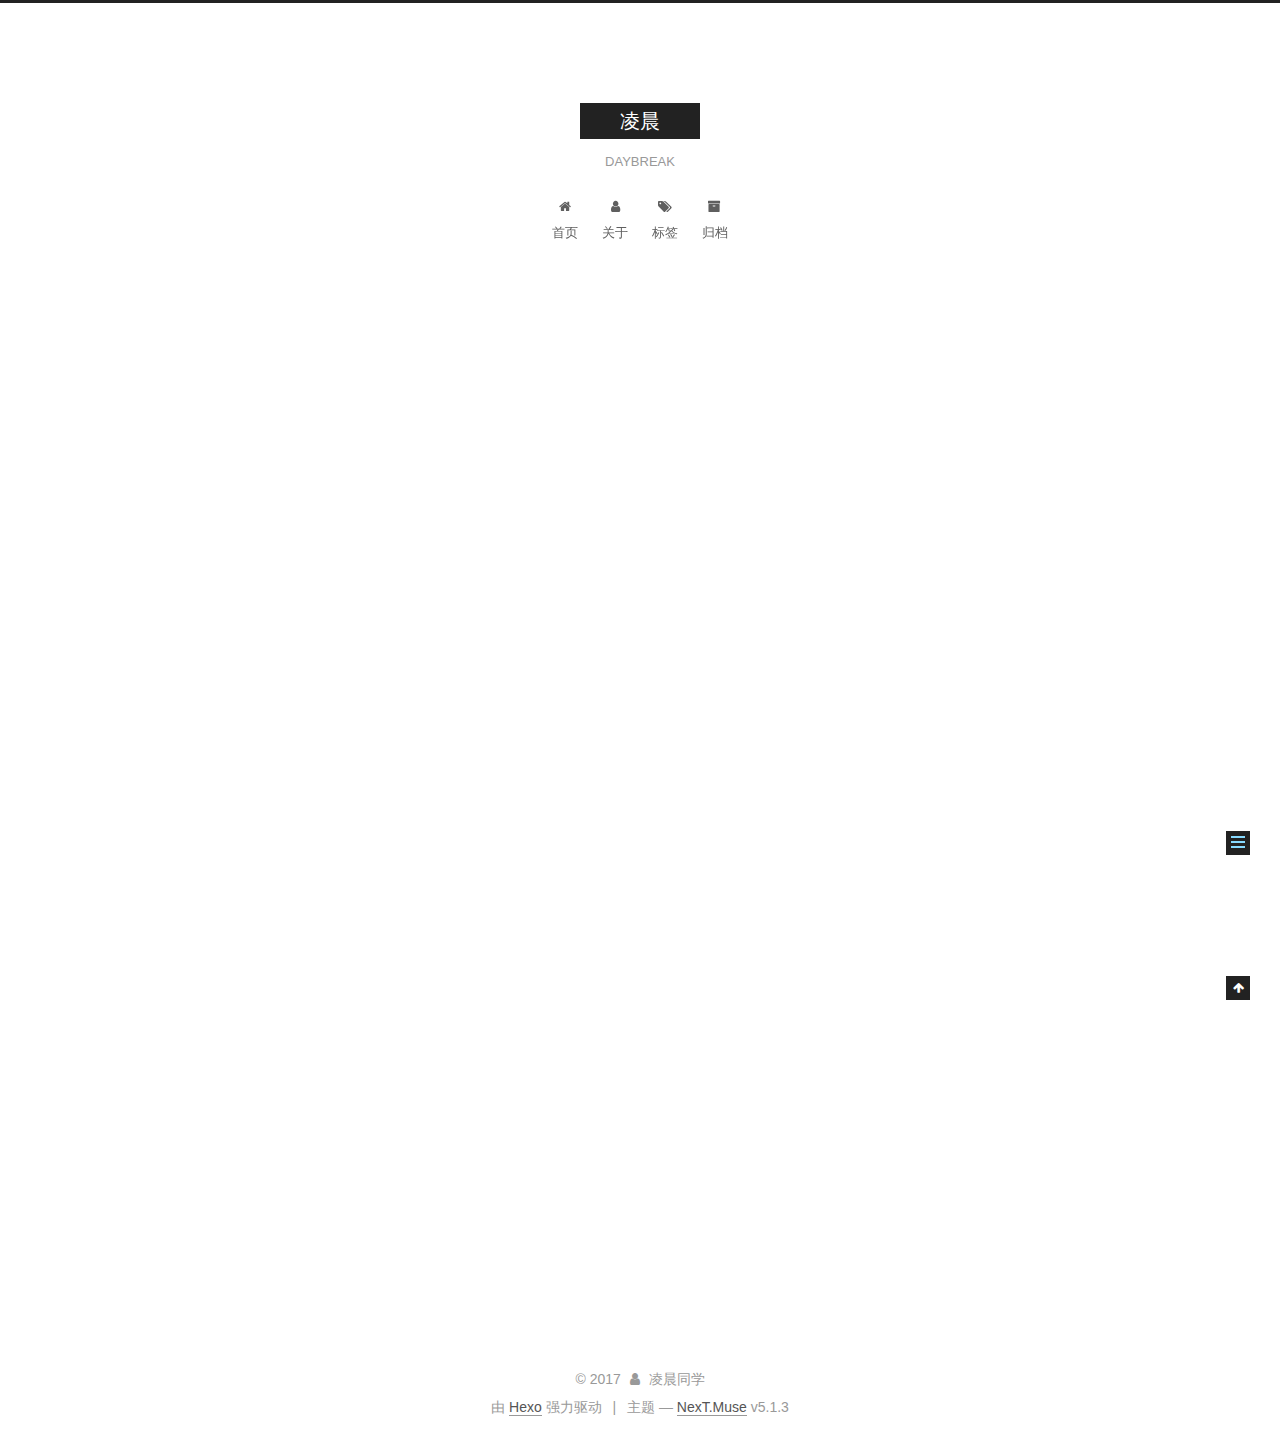
<file: 2017/11/30/hello-world/index.html>
<!DOCTYPE html>



  


<html class="theme-next muse use-motion" lang="zh-Hans">
<head>
  <meta charset="UTF-8"/>
<meta http-equiv="X-UA-Compatible" content="IE=edge" />
<meta name="viewport" content="width=device-width, initial-scale=1, maximum-scale=1"/>
<meta name="theme-color" content="#222">









<meta http-equiv="Cache-Control" content="no-transform" />
<meta http-equiv="Cache-Control" content="no-siteapp" />
















  
  
  <link href="/lib/fancybox/source/jquery.fancybox.css?v=2.1.5" rel="stylesheet" type="text/css" />







<link href="/lib/font-awesome/css/font-awesome.min.css?v=4.6.2" rel="stylesheet" type="text/css" />

<link href="/css/main.css?v=5.1.3" rel="stylesheet" type="text/css" />


  <link rel="apple-touch-icon" sizes="180x180" href="/images/apple-touch-icon-next.png?v=5.1.3">


  <link rel="icon" type="image/png" sizes="32x32" href="/images/favicon-32x32-next.png?v=5.1.3">


  <link rel="icon" type="image/png" sizes="16x16" href="/images/favicon-16x16-next.png?v=5.1.3">


  <link rel="mask-icon" href="/images/logo.svg?v=5.1.3" color="#222">





  <meta name="keywords" content="Hexo, NexT" />










<meta name="description" content="Welcome to Hexo! This is your very first post. Check documentation for more info. If you get any problems when using Hexo, you can find the answer in troublesho">
<meta property="og:type" content="article">
<meta property="og:title" content="Hello World">
<meta property="og:url" content="http://yoursite.com/2017/11/30/hello-world/index.html">
<meta property="og:site_name" content="凌晨">
<meta property="og:description" content="Welcome to Hexo! This is your very first post. Check documentation for more info. If you get any problems when using Hexo, you can find the answer in troubleshooting or you can ask me on GitHub. Quick">
<meta property="og:locale" content="zh-Hans">
<meta property="og:updated_time" content="2017-11-30T11:48:21.195Z">
<meta name="twitter:card" content="summary">
<meta name="twitter:title" content="Hello World">
<meta name="twitter:description" content="Welcome to Hexo! This is your very first post. Check documentation for more info. If you get any problems when using Hexo, you can find the answer in troubleshooting or you can ask me on GitHub. Quick">



<script type="text/javascript" id="hexo.configurations">
  var NexT = window.NexT || {};
  var CONFIG = {
    root: '/',
    scheme: 'Muse',
    version: '5.1.3',
    sidebar: {"position":"left","display":"post","offset":12,"b2t":false,"scrollpercent":false,"onmobile":false},
    fancybox: true,
    tabs: true,
    motion: {"enable":true,"async":false,"transition":{"post_block":"fadeIn","post_header":"slideDownIn","post_body":"slideDownIn","coll_header":"slideLeftIn","sidebar":"slideUpIn"}},
    duoshuo: {
      userId: '0',
      author: '博主'
    },
    algolia: {
      applicationID: '',
      apiKey: '',
      indexName: '',
      hits: {"per_page":10},
      labels: {"input_placeholder":"Search for Posts","hits_empty":"We didn't find any results for the search: ${query}","hits_stats":"${hits} results found in ${time} ms"}
    }
  };
</script>



  <link rel="canonical" href="http://yoursite.com/2017/11/30/hello-world/"/>





  <title>Hello World | 凌晨</title>
  








</head>

<body itemscope itemtype="http://schema.org/WebPage" lang="zh-Hans">

  
  
    
  

  <div class="container sidebar-position-left page-post-detail">
    <div class="headband"></div>

    <header id="header" class="header" itemscope itemtype="http://schema.org/WPHeader">
      <div class="header-inner"><div class="site-brand-wrapper">
  <div class="site-meta ">
    

    <div class="custom-logo-site-title">
      <a href="/"  class="brand" rel="start">
        <span class="logo-line-before"><i></i></span>
        <span class="site-title">凌晨</span>
        <span class="logo-line-after"><i></i></span>
      </a>
    </div>
      
        <p class="site-subtitle">DAYBREAK</p>
      
  </div>

  <div class="site-nav-toggle">
    <button>
      <span class="btn-bar"></span>
      <span class="btn-bar"></span>
      <span class="btn-bar"></span>
    </button>
  </div>
</div>

<nav class="site-nav">
  

  
    <ul id="menu" class="menu">
      
        
        <li class="menu-item menu-item-home">
          <a href="/" rel="section">
            
              <i class="menu-item-icon fa fa-fw fa-home"></i> <br />
            
            首页
          </a>
        </li>
      
        
        <li class="menu-item menu-item-about">
          <a href="/about/" rel="section">
            
              <i class="menu-item-icon fa fa-fw fa-user"></i> <br />
            
            关于
          </a>
        </li>
      
        
        <li class="menu-item menu-item-tags">
          <a href="/tags/" rel="section">
            
              <i class="menu-item-icon fa fa-fw fa-tags"></i> <br />
            
            标签
          </a>
        </li>
      
        
        <li class="menu-item menu-item-archives">
          <a href="/archives/" rel="section">
            
              <i class="menu-item-icon fa fa-fw fa-archive"></i> <br />
            
            归档
          </a>
        </li>
      

      
    </ul>
  

  
</nav>



 </div>
    </header>

    <main id="main" class="main">
      <div class="main-inner">
        <div class="content-wrap">
          <div id="content" class="content">
            

  <div id="posts" class="posts-expand">
    

  

  
  
  

  <article class="post post-type-normal" itemscope itemtype="http://schema.org/Article">
  
  
  
  <div class="post-block">
    <link itemprop="mainEntityOfPage" href="http://yoursite.com/2017/11/30/hello-world/">

    <span hidden itemprop="author" itemscope itemtype="http://schema.org/Person">
      <meta itemprop="name" content="凌晨同学">
      <meta itemprop="description" content="">
      <meta itemprop="image" content="/images/avatar.gif">
    </span>

    <span hidden itemprop="publisher" itemscope itemtype="http://schema.org/Organization">
      <meta itemprop="name" content="凌晨">
    </span>

    
      <header class="post-header">

        
        
          <h1 class="post-title" itemprop="name headline">Hello World</h1>
        

        <div class="post-meta">
          <span class="post-time">
            
              <span class="post-meta-item-icon">
                <i class="fa fa-calendar-o"></i>
              </span>
              
                <span class="post-meta-item-text">发表于</span>
              
              <time title="创建于" itemprop="dateCreated datePublished" datetime="2017-11-30T19:48:21+08:00">
                2017-11-30
              </time>
            

            

            
          </span>

          

          
            
          

          
          

          

          

          

        </div>
      </header>
    

    
    
    
    <div class="post-body" itemprop="articleBody">

      
      

      
        <p>Welcome to <a href="https://hexo.io/" target="_blank" rel="noopener">Hexo</a>! This is your very first post. Check <a href="https://hexo.io/docs/" target="_blank" rel="noopener">documentation</a> for more info. If you get any problems when using Hexo, you can find the answer in <a href="https://hexo.io/docs/troubleshooting.html" target="_blank" rel="noopener">troubleshooting</a> or you can ask me on <a href="https://github.com/hexojs/hexo/issues" target="_blank" rel="noopener">GitHub</a>.</p>
<h2 id="Quick-Start"><a href="#Quick-Start" class="headerlink" title="Quick Start"></a>Quick Start</h2><h3 id="Create-a-new-post"><a href="#Create-a-new-post" class="headerlink" title="Create a new post"></a>Create a new post</h3><figure class="highlight bash"><table><tr><td class="gutter"><pre><span class="line">1</span><br></pre></td><td class="code"><pre><span class="line">$ hexo new <span class="string">"My New Post"</span></span><br></pre></td></tr></table></figure>
<p>More info: <a href="https://hexo.io/docs/writing.html" target="_blank" rel="noopener">Writing</a></p>
<h3 id="Run-server"><a href="#Run-server" class="headerlink" title="Run server"></a>Run server</h3><figure class="highlight bash"><table><tr><td class="gutter"><pre><span class="line">1</span><br></pre></td><td class="code"><pre><span class="line">$ hexo server</span><br></pre></td></tr></table></figure>
<p>More info: <a href="https://hexo.io/docs/server.html" target="_blank" rel="noopener">Server</a></p>
<h3 id="Generate-static-files"><a href="#Generate-static-files" class="headerlink" title="Generate static files"></a>Generate static files</h3><figure class="highlight bash"><table><tr><td class="gutter"><pre><span class="line">1</span><br></pre></td><td class="code"><pre><span class="line">$ hexo generate</span><br></pre></td></tr></table></figure>
<p>More info: <a href="https://hexo.io/docs/generating.html" target="_blank" rel="noopener">Generating</a></p>
<h3 id="Deploy-to-remote-sites"><a href="#Deploy-to-remote-sites" class="headerlink" title="Deploy to remote sites"></a>Deploy to remote sites</h3><figure class="highlight bash"><table><tr><td class="gutter"><pre><span class="line">1</span><br></pre></td><td class="code"><pre><span class="line">$ hexo deploy</span><br></pre></td></tr></table></figure>
<p>More info: <a href="https://hexo.io/docs/deployment.html" target="_blank" rel="noopener">Deployment</a></p>

      
    </div>
    
    
    

    

    

    

    <footer class="post-footer">
      

      
      
      

      

      
      
    </footer>
  </div>
  
  
  
  </article>



    <div class="post-spread">
      
    </div>
  </div>


          </div>
          


          

  



        </div>
        
          
  
  <div class="sidebar-toggle">
    <div class="sidebar-toggle-line-wrap">
      <span class="sidebar-toggle-line sidebar-toggle-line-first"></span>
      <span class="sidebar-toggle-line sidebar-toggle-line-middle"></span>
      <span class="sidebar-toggle-line sidebar-toggle-line-last"></span>
    </div>
  </div>

  <aside id="sidebar" class="sidebar">
    
    <div class="sidebar-inner">

      

      
        <ul class="sidebar-nav motion-element">
          <li class="sidebar-nav-toc sidebar-nav-active" data-target="post-toc-wrap">
            文章目录
          </li>
          <li class="sidebar-nav-overview" data-target="site-overview-wrap">
            站点概览
          </li>
        </ul>
      

      <section class="site-overview-wrap sidebar-panel">
        <div class="site-overview">
          <div class="site-author motion-element" itemprop="author" itemscope itemtype="http://schema.org/Person">
            
              <p class="site-author-name" itemprop="name">凌晨同学</p>
              <p class="site-description motion-element" itemprop="description">白日狂歌纵酒 夜间秉烛漫游</p>
          </div>

          <nav class="site-state motion-element">

            
              <div class="site-state-item site-state-posts">
              
                <a href="/archives/">
              
                  <span class="site-state-item-count">1</span>
                  <span class="site-state-item-name">日志</span>
                </a>
              </div>
            

            

            

          </nav>

          

          <div class="links-of-author motion-element">
            
          </div>

          
          

          
          

          

        </div>
      </section>

      
      <!--noindex-->
        <section class="post-toc-wrap motion-element sidebar-panel sidebar-panel-active">
          <div class="post-toc">

            
              
            

            
              <div class="post-toc-content"><ol class="nav"><li class="nav-item nav-level-2"><a class="nav-link" href="#Quick-Start"><span class="nav-number">1.</span> <span class="nav-text">Quick Start</span></a><ol class="nav-child"><li class="nav-item nav-level-3"><a class="nav-link" href="#Create-a-new-post"><span class="nav-number">1.1.</span> <span class="nav-text">Create a new post</span></a></li><li class="nav-item nav-level-3"><a class="nav-link" href="#Run-server"><span class="nav-number">1.2.</span> <span class="nav-text">Run server</span></a></li><li class="nav-item nav-level-3"><a class="nav-link" href="#Generate-static-files"><span class="nav-number">1.3.</span> <span class="nav-text">Generate static files</span></a></li><li class="nav-item nav-level-3"><a class="nav-link" href="#Deploy-to-remote-sites"><span class="nav-number">1.4.</span> <span class="nav-text">Deploy to remote sites</span></a></li></ol></li></ol></div>
            

          </div>
        </section>
      <!--/noindex-->
      

      

    </div>
  </aside>


        
      </div>
    </main>

    <footer id="footer" class="footer">
      <div class="footer-inner">
        <div class="copyright">&copy; <span itemprop="copyrightYear">2017</span>
  <span class="with-love">
    <i class="fa fa-user"></i>
  </span>
  <span class="author" itemprop="copyrightHolder">凌晨同学</span>

  
</div>


  <div class="powered-by">由 <a class="theme-link" target="_blank" href="https://hexo.io">Hexo</a> 强力驱动</div>



  <span class="post-meta-divider">|</span>



  <div class="theme-info">主题 &mdash; <a class="theme-link" target="_blank" href="https://github.com/iissnan/hexo-theme-next">NexT.Muse</a> v5.1.3</div>




        







        
      </div>
    </footer>

    
      <div class="back-to-top">
        <i class="fa fa-arrow-up"></i>
        
      </div>
    

    

  </div>

  

<script type="text/javascript">
  if (Object.prototype.toString.call(window.Promise) !== '[object Function]') {
    window.Promise = null;
  }
</script>









  












  
  
    <script type="text/javascript" src="/lib/jquery/index.js?v=2.1.3"></script>
  

  
  
    <script type="text/javascript" src="/lib/fastclick/lib/fastclick.min.js?v=1.0.6"></script>
  

  
  
    <script type="text/javascript" src="/lib/jquery_lazyload/jquery.lazyload.js?v=1.9.7"></script>
  

  
  
    <script type="text/javascript" src="/lib/velocity/velocity.min.js?v=1.2.1"></script>
  

  
  
    <script type="text/javascript" src="/lib/velocity/velocity.ui.min.js?v=1.2.1"></script>
  

  
  
    <script type="text/javascript" src="/lib/fancybox/source/jquery.fancybox.pack.js?v=2.1.5"></script>
  


  


  <script type="text/javascript" src="/js/src/utils.js?v=5.1.3"></script>

  <script type="text/javascript" src="/js/src/motion.js?v=5.1.3"></script>



  
  

  
  <script type="text/javascript" src="/js/src/scrollspy.js?v=5.1.3"></script>
<script type="text/javascript" src="/js/src/post-details.js?v=5.1.3"></script>



  


  <script type="text/javascript" src="/js/src/bootstrap.js?v=5.1.3"></script>



  


  




	





  





  












  





  

  

  
  

  

  

  

</body>
</html>
</file>
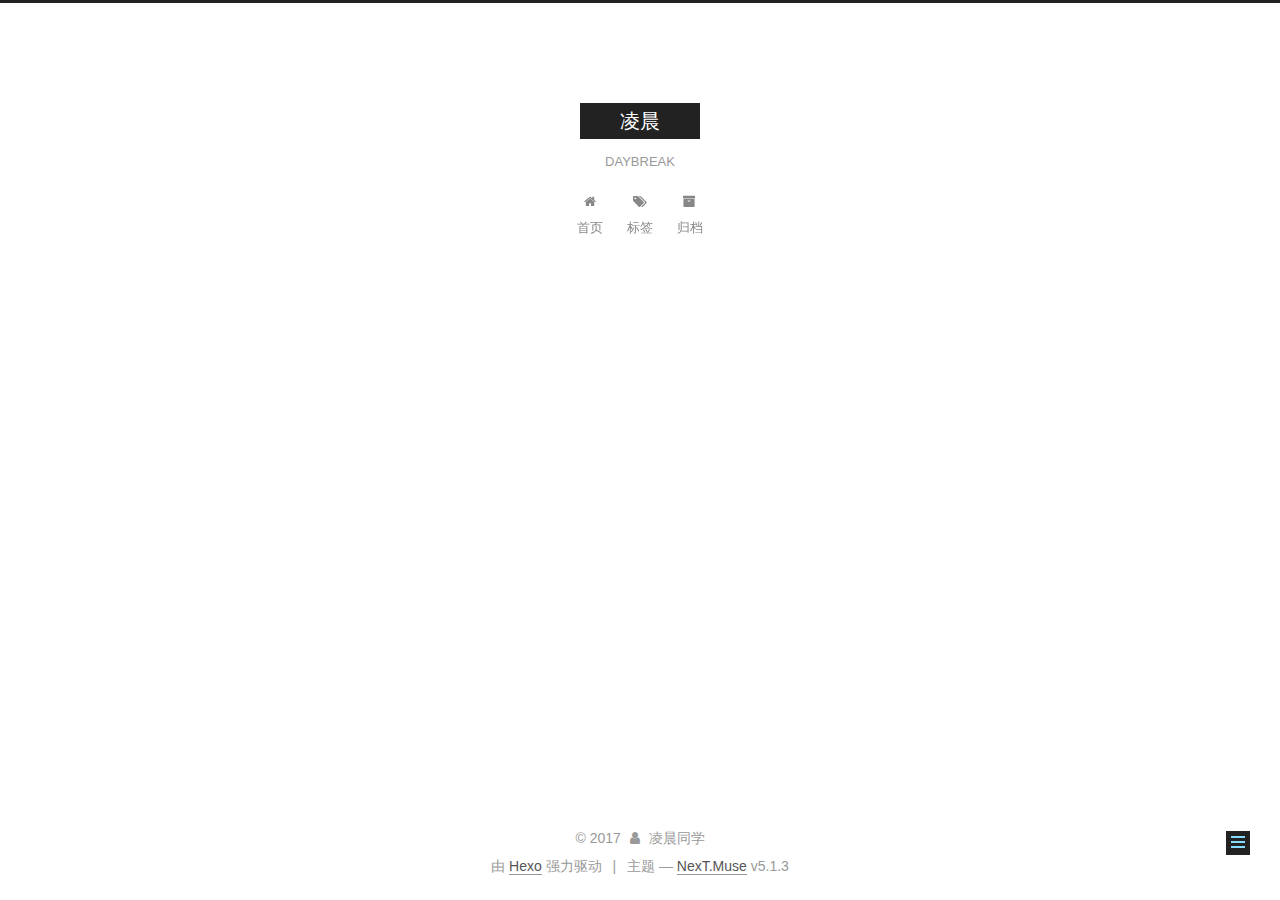
<file: 2017/12/16/关于凌晨/index.html>
<!DOCTYPE html>



  


<html class="theme-next muse use-motion" lang="zh-Hans">
<head>
  <meta charset="UTF-8"/>
<meta http-equiv="X-UA-Compatible" content="IE=edge" />
<meta name="viewport" content="width=device-width, initial-scale=1, maximum-scale=1"/>
<meta name="theme-color" content="#222">









<meta http-equiv="Cache-Control" content="no-transform" />
<meta http-equiv="Cache-Control" content="no-siteapp" />
















  
  
  <link href="/lib/fancybox/source/jquery.fancybox.css?v=2.1.5" rel="stylesheet" type="text/css" />







<link href="/lib/font-awesome/css/font-awesome.min.css?v=4.6.2" rel="stylesheet" type="text/css" />

<link href="/css/main.css?v=5.1.3" rel="stylesheet" type="text/css" />


  <link rel="apple-touch-icon" sizes="180x180" href="/images/apple-touch-icon-next.png?v=5.1.3">


  <link rel="icon" type="image/png" sizes="32x32" href="/images/favicon-32x32-next.png?v=5.1.3">


  <link rel="icon" type="image/png" sizes="16x16" href="/images/favicon-16x16-next.png?v=5.1.3">


  <link rel="mask-icon" href="/images/logo.svg?v=5.1.3" color="#222">





  <meta name="keywords" content="Hexo, NexT" />










<meta name="description" content="坚持年轻，坚持信仰 坚持做一个丰富且有趣的人">
<meta property="og:type" content="article">
<meta property="og:title" content="关于凌晨">
<meta property="og:url" content="http://yoursite.com/2017/12/16/关于凌晨/index.html">
<meta property="og:site_name" content="凌晨">
<meta property="og:description" content="坚持年轻，坚持信仰 坚持做一个丰富且有趣的人">
<meta property="og:locale" content="zh-Hans">
<meta property="og:updated_time" content="2017-12-16T12:00:42.149Z">
<meta name="twitter:card" content="summary">
<meta name="twitter:title" content="关于凌晨">
<meta name="twitter:description" content="坚持年轻，坚持信仰 坚持做一个丰富且有趣的人">



<script type="text/javascript" id="hexo.configurations">
  var NexT = window.NexT || {};
  var CONFIG = {
    root: '/',
    scheme: 'Muse',
    version: '5.1.3',
    sidebar: {"position":"left","display":"post","offset":12,"b2t":false,"scrollpercent":false,"onmobile":false},
    fancybox: true,
    tabs: true,
    motion: {"enable":true,"async":false,"transition":{"post_block":"fadeIn","post_header":"slideDownIn","post_body":"slideDownIn","coll_header":"slideLeftIn","sidebar":"slideUpIn"}},
    duoshuo: {
      userId: '0',
      author: '博主'
    },
    algolia: {
      applicationID: '',
      apiKey: '',
      indexName: '',
      hits: {"per_page":10},
      labels: {"input_placeholder":"Search for Posts","hits_empty":"We didn't find any results for the search: ${query}","hits_stats":"${hits} results found in ${time} ms"}
    }
  };
</script>



  <link rel="canonical" href="http://yoursite.com/2017/12/16/关于凌晨/"/>





  <title>关于凌晨 | 凌晨</title>
  








</head>

<body itemscope itemtype="http://schema.org/WebPage" lang="zh-Hans">

  
  
    
  

  <div class="container sidebar-position-left page-post-detail">
    <div class="headband"></div>

    <header id="header" class="header" itemscope itemtype="http://schema.org/WPHeader">
      <div class="header-inner"><div class="site-brand-wrapper">
  <div class="site-meta ">
    

    <div class="custom-logo-site-title">
      <a href="/"  class="brand" rel="start">
        <span class="logo-line-before"><i></i></span>
        <span class="site-title">凌晨</span>
        <span class="logo-line-after"><i></i></span>
      </a>
    </div>
      
        <p class="site-subtitle">DAYBREAK</p>
      
  </div>

  <div class="site-nav-toggle">
    <button>
      <span class="btn-bar"></span>
      <span class="btn-bar"></span>
      <span class="btn-bar"></span>
    </button>
  </div>
</div>

<nav class="site-nav">
  

  
    <ul id="menu" class="menu">
      
        
        <li class="menu-item menu-item-home">
          <a href="/" rel="section">
            
              <i class="menu-item-icon fa fa-fw fa-home"></i> <br />
            
            首页
          </a>
        </li>
      
        
        <li class="menu-item menu-item-tags">
          <a href="/tags/" rel="section">
            
              <i class="menu-item-icon fa fa-fw fa-tags"></i> <br />
            
            标签
          </a>
        </li>
      
        
        <li class="menu-item menu-item-archives">
          <a href="/archives/" rel="section">
            
              <i class="menu-item-icon fa fa-fw fa-archive"></i> <br />
            
            归档
          </a>
        </li>
      

      
    </ul>
  

  
</nav>



 </div>
    </header>

    <main id="main" class="main">
      <div class="main-inner">
        <div class="content-wrap">
          <div id="content" class="content">
            

  <div id="posts" class="posts-expand">
    

  

  
  
  

  <article class="post post-type-normal" itemscope itemtype="http://schema.org/Article">
  
  
  
  <div class="post-block">
    <link itemprop="mainEntityOfPage" href="http://yoursite.com/2017/12/16/关于凌晨/">

    <span hidden itemprop="author" itemscope itemtype="http://schema.org/Person">
      <meta itemprop="name" content="凌晨同学">
      <meta itemprop="description" content="">
      <meta itemprop="image" content="/images/avatar.gif">
    </span>

    <span hidden itemprop="publisher" itemscope itemtype="http://schema.org/Organization">
      <meta itemprop="name" content="凌晨">
    </span>

    
      <header class="post-header">

        
        
          <h1 class="post-title" itemprop="name headline">关于凌晨</h1>
        

        <div class="post-meta">
          <span class="post-time">
            
              <span class="post-meta-item-icon">
                <i class="fa fa-calendar-o"></i>
              </span>
              
                <span class="post-meta-item-text">发表于</span>
              
              <time title="创建于" itemprop="dateCreated datePublished" datetime="2017-12-16T19:59:30+08:00">
                2017-12-16
              </time>
            

            

            
          </span>

          

          
            
          

          
          

          

          

          

        </div>
      </header>
    

    
    
    
    <div class="post-body" itemprop="articleBody">

      
      

      
        <p>坚持年轻，坚持信仰</p>
<p>坚持做一个丰富且有趣的人</p>

      
    </div>
    
    
    

    

    

    

    <footer class="post-footer">
      

      
      
      

      
        <div class="post-nav">
          <div class="post-nav-next post-nav-item">
            
          </div>

          <span class="post-nav-divider"></span>

          <div class="post-nav-prev post-nav-item">
            
              <a href="/2017/12/24/ReadingNote-用户体验要素/" rel="prev" title="ReadingNote-用户体验要素">
                ReadingNote-用户体验要素 <i class="fa fa-chevron-right"></i>
              </a>
            
          </div>
        </div>
      

      
      
    </footer>
  </div>
  
  
  
  </article>



    <div class="post-spread">
      
    </div>
  </div>


          </div>
          


          

  



        </div>
        
          
  
  <div class="sidebar-toggle">
    <div class="sidebar-toggle-line-wrap">
      <span class="sidebar-toggle-line sidebar-toggle-line-first"></span>
      <span class="sidebar-toggle-line sidebar-toggle-line-middle"></span>
      <span class="sidebar-toggle-line sidebar-toggle-line-last"></span>
    </div>
  </div>

  <aside id="sidebar" class="sidebar">
    
    <div class="sidebar-inner">

      

      

      <section class="site-overview-wrap sidebar-panel sidebar-panel-active">
        <div class="site-overview">
          <div class="site-author motion-element" itemprop="author" itemscope itemtype="http://schema.org/Person">
            
              <p class="site-author-name" itemprop="name">凌晨同学</p>
              <p class="site-description motion-element" itemprop="description">白日狂歌纵酒 夜间秉烛漫游</p>
          </div>

          <nav class="site-state motion-element">

            
              <div class="site-state-item site-state-posts">
              
                <a href="/archives/">
              
                  <span class="site-state-item-count">2</span>
                  <span class="site-state-item-name">日志</span>
                </a>
              </div>
            

            

            
              
              
              <div class="site-state-item site-state-tags">
                <a href="/tags/index.html">
                  <span class="site-state-item-count">2</span>
                  <span class="site-state-item-name">标签</span>
                </a>
              </div>
            

          </nav>

          

          <div class="links-of-author motion-element">
            
          </div>

          
          

          
          

          

        </div>
      </section>

      

      

    </div>
  </aside>


        
      </div>
    </main>

    <footer id="footer" class="footer">
      <div class="footer-inner">
        <div class="copyright">&copy; <span itemprop="copyrightYear">2017</span>
  <span class="with-love">
    <i class="fa fa-user"></i>
  </span>
  <span class="author" itemprop="copyrightHolder">凌晨同学</span>

  
</div>


  <div class="powered-by">由 <a class="theme-link" target="_blank" href="https://hexo.io">Hexo</a> 强力驱动</div>



  <span class="post-meta-divider">|</span>



  <div class="theme-info">主题 &mdash; <a class="theme-link" target="_blank" href="https://github.com/iissnan/hexo-theme-next">NexT.Muse</a> v5.1.3</div>




        







        
      </div>
    </footer>

    
      <div class="back-to-top">
        <i class="fa fa-arrow-up"></i>
        
      </div>
    

    

  </div>

  

<script type="text/javascript">
  if (Object.prototype.toString.call(window.Promise) !== '[object Function]') {
    window.Promise = null;
  }
</script>









  












  
  
    <script type="text/javascript" src="/lib/jquery/index.js?v=2.1.3"></script>
  

  
  
    <script type="text/javascript" src="/lib/fastclick/lib/fastclick.min.js?v=1.0.6"></script>
  

  
  
    <script type="text/javascript" src="/lib/jquery_lazyload/jquery.lazyload.js?v=1.9.7"></script>
  

  
  
    <script type="text/javascript" src="/lib/velocity/velocity.min.js?v=1.2.1"></script>
  

  
  
    <script type="text/javascript" src="/lib/velocity/velocity.ui.min.js?v=1.2.1"></script>
  

  
  
    <script type="text/javascript" src="/lib/fancybox/source/jquery.fancybox.pack.js?v=2.1.5"></script>
  


  


  <script type="text/javascript" src="/js/src/utils.js?v=5.1.3"></script>

  <script type="text/javascript" src="/js/src/motion.js?v=5.1.3"></script>



  
  

  
  <script type="text/javascript" src="/js/src/scrollspy.js?v=5.1.3"></script>
<script type="text/javascript" src="/js/src/post-details.js?v=5.1.3"></script>



  


  <script type="text/javascript" src="/js/src/bootstrap.js?v=5.1.3"></script>



  


  




	





  





  












  





  

  

  
  

  

  

  

</body>
</html>
</file>
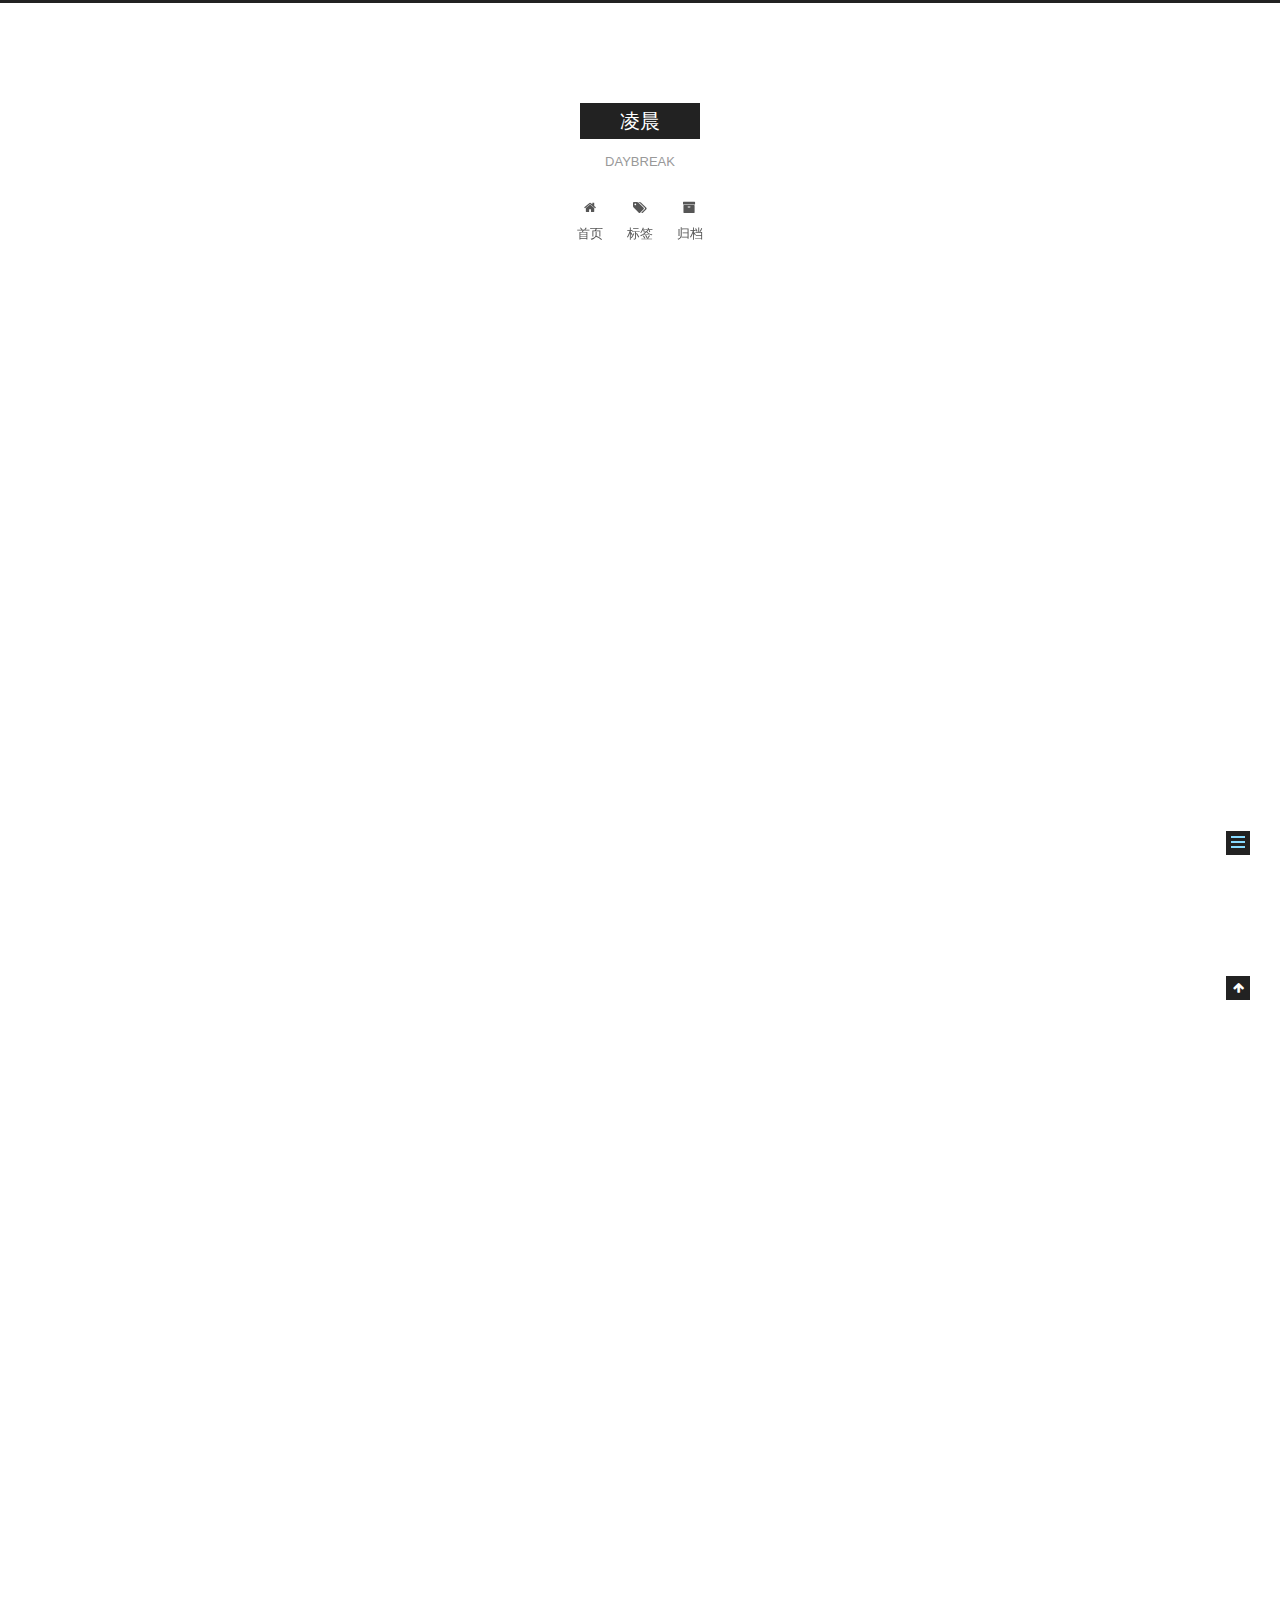
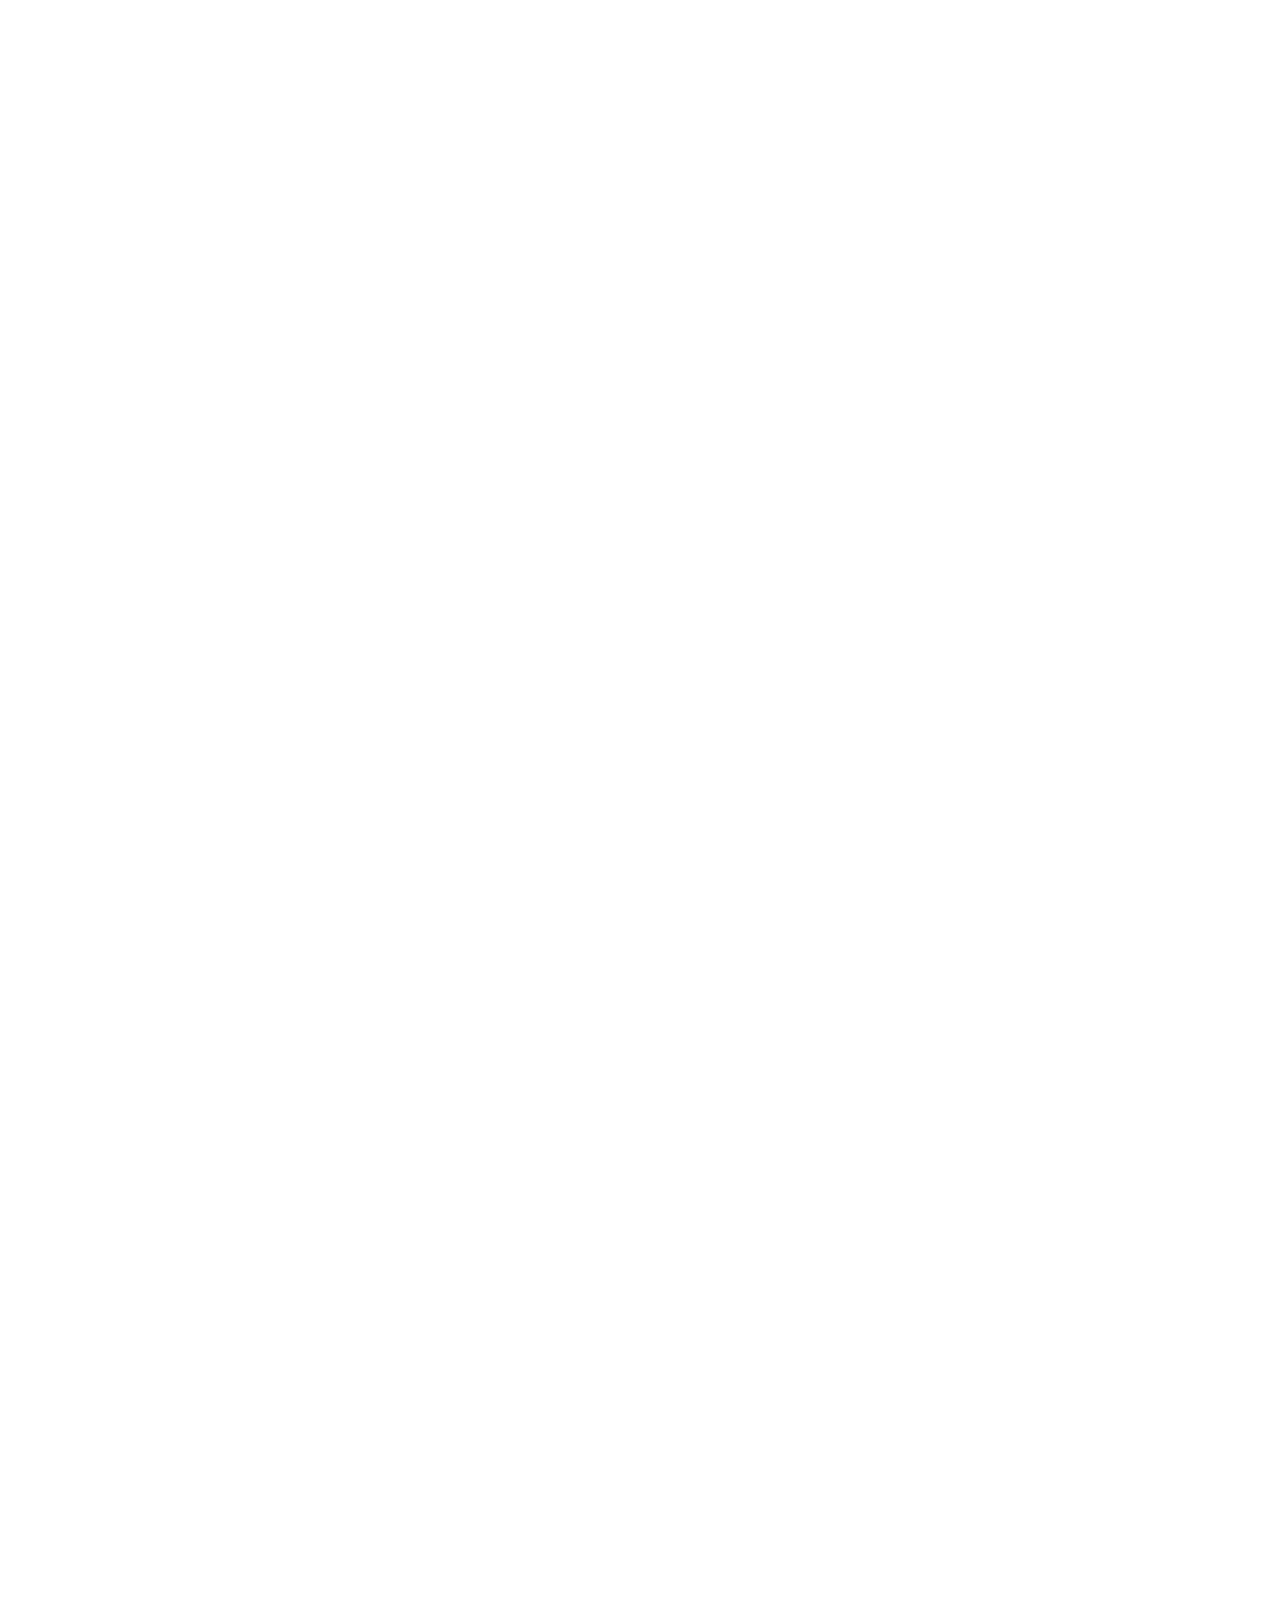
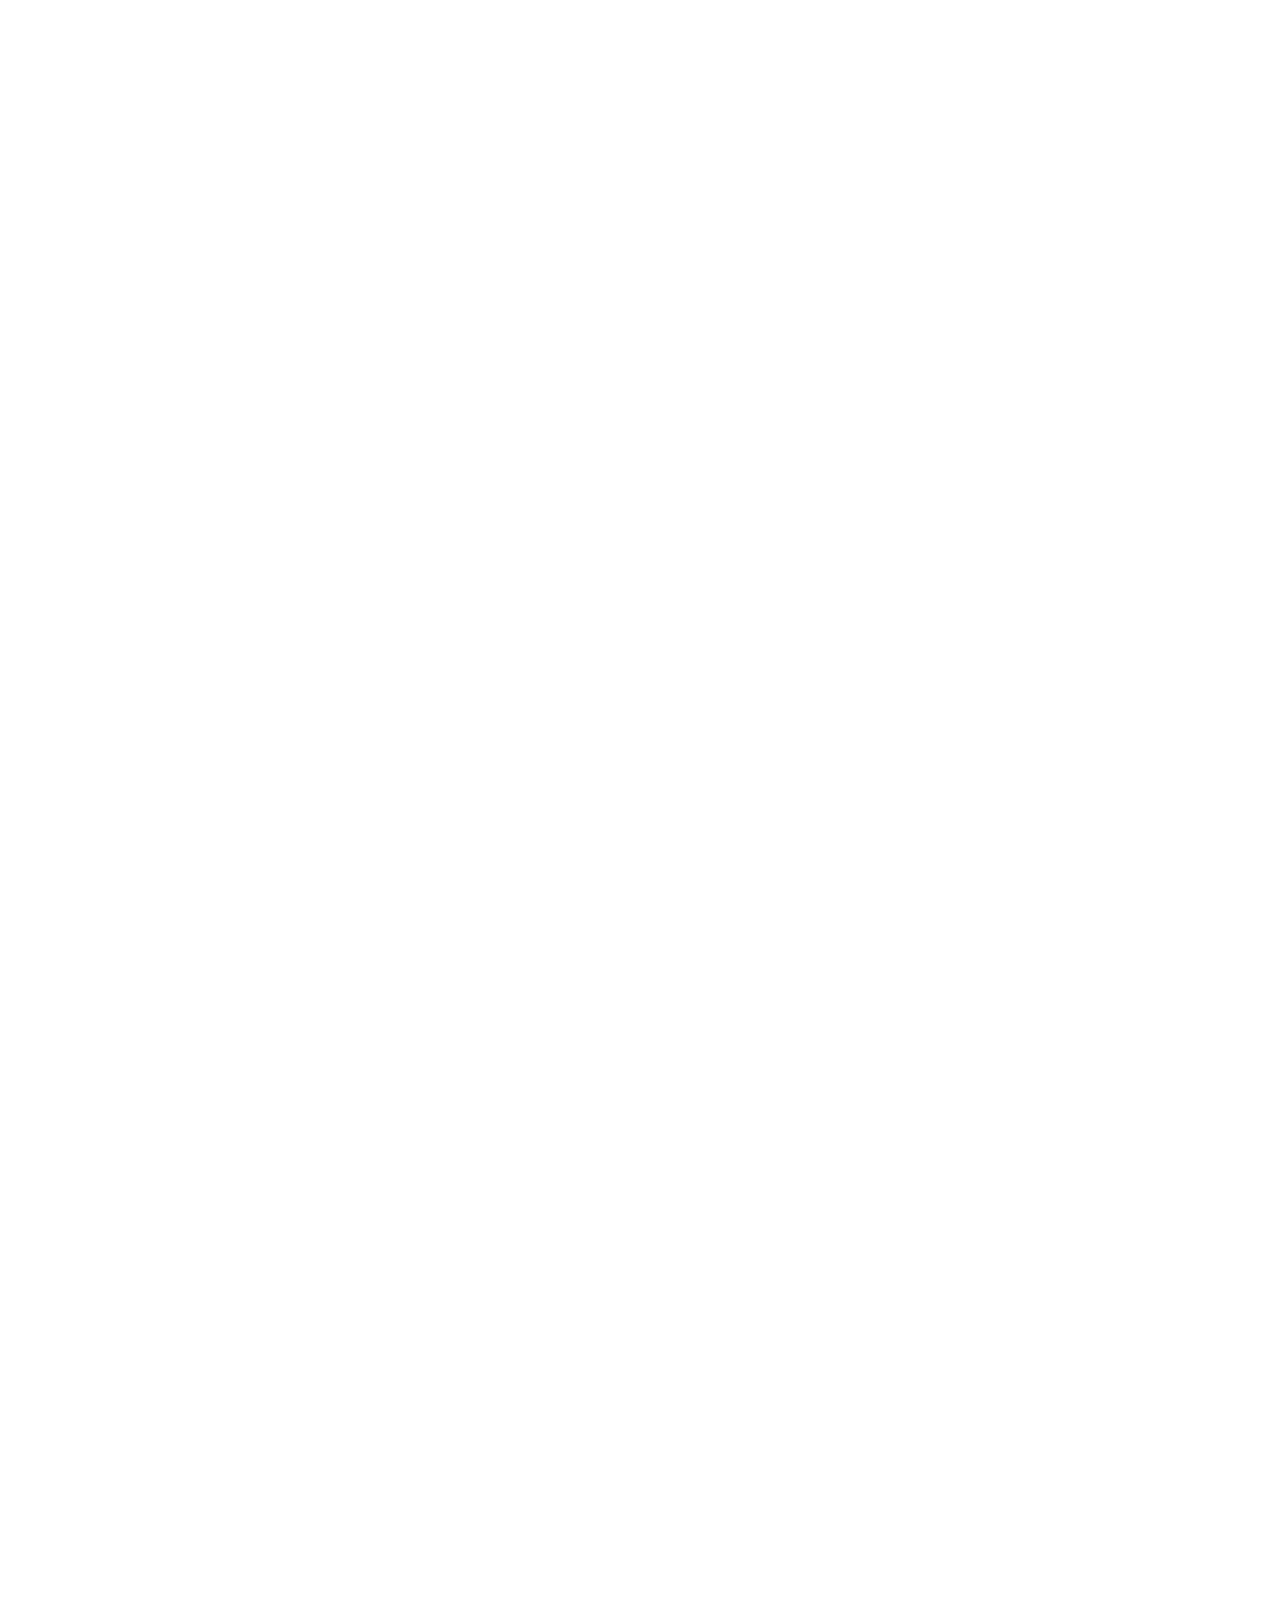
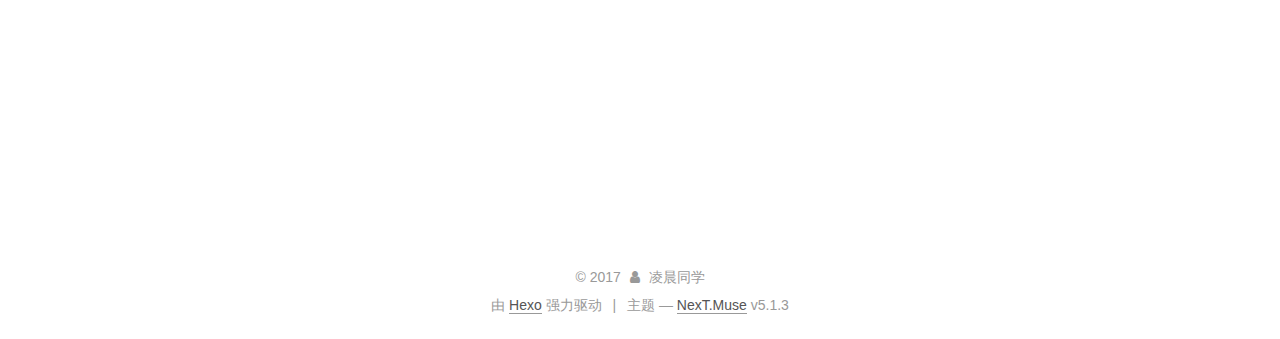
<file: 2017/12/24/ReadingNote-用户体验要素/index.html>
<!DOCTYPE html>



  


<html class="theme-next muse use-motion" lang="zh-Hans">
<head>
  <meta charset="UTF-8"/>
<meta http-equiv="X-UA-Compatible" content="IE=edge" />
<meta name="viewport" content="width=device-width, initial-scale=1, maximum-scale=1"/>
<meta name="theme-color" content="#222">









<meta http-equiv="Cache-Control" content="no-transform" />
<meta http-equiv="Cache-Control" content="no-siteapp" />
















  
  
  <link href="/lib/fancybox/source/jquery.fancybox.css?v=2.1.5" rel="stylesheet" type="text/css" />







<link href="/lib/font-awesome/css/font-awesome.min.css?v=4.6.2" rel="stylesheet" type="text/css" />

<link href="/css/main.css?v=5.1.3" rel="stylesheet" type="text/css" />


  <link rel="apple-touch-icon" sizes="180x180" href="/images/apple-touch-icon-next.png?v=5.1.3">


  <link rel="icon" type="image/png" sizes="32x32" href="/images/favicon-32x32-next.png?v=5.1.3">


  <link rel="icon" type="image/png" sizes="16x16" href="/images/favicon-16x16-next.png?v=5.1.3">


  <link rel="mask-icon" href="/images/logo.svg?v=5.1.3" color="#222">





  <meta name="keywords" content="产品经理,读书笔记," />










<meta name="description" content="前言作为产品经理的入门书籍，《用户体验要素》一书描述了用户体验的定义及其重要性，并以网站这一产品为例具体分析了影响产品用户体验的五要素：  战略、范围、框架、结构、表现  而用户体验五要素也一直被尊为产品界的设计法典。我在今年十月份第一次通读《用户体验要素》一书，但读完的一周被许多杂事缠身，未能将当时感受记录在案，而一">
<meta name="keywords" content="产品经理,读书笔记">
<meta property="og:type" content="article">
<meta property="og:title" content="ReadingNote-用户体验要素">
<meta property="og:url" content="http://yoursite.com/2017/12/24/ReadingNote-用户体验要素/index.html">
<meta property="og:site_name" content="凌晨">
<meta property="og:description" content="前言作为产品经理的入门书籍，《用户体验要素》一书描述了用户体验的定义及其重要性，并以网站这一产品为例具体分析了影响产品用户体验的五要素：  战略、范围、框架、结构、表现  而用户体验五要素也一直被尊为产品界的设计法典。我在今年十月份第一次通读《用户体验要素》一书，但读完的一周被许多杂事缠身，未能将当时感受记录在案，而一些思考也沉没在日复一日学习生活中。直至十二月底再次通读，写下一些我关于用户体验的">
<meta property="og:locale" content="zh-Hans">
<meta property="og:updated_time" content="2017-12-24T07:22:38.205Z">
<meta name="twitter:card" content="summary">
<meta name="twitter:title" content="ReadingNote-用户体验要素">
<meta name="twitter:description" content="前言作为产品经理的入门书籍，《用户体验要素》一书描述了用户体验的定义及其重要性，并以网站这一产品为例具体分析了影响产品用户体验的五要素：  战略、范围、框架、结构、表现  而用户体验五要素也一直被尊为产品界的设计法典。我在今年十月份第一次通读《用户体验要素》一书，但读完的一周被许多杂事缠身，未能将当时感受记录在案，而一些思考也沉没在日复一日学习生活中。直至十二月底再次通读，写下一些我关于用户体验的">



<script type="text/javascript" id="hexo.configurations">
  var NexT = window.NexT || {};
  var CONFIG = {
    root: '/',
    scheme: 'Muse',
    version: '5.1.3',
    sidebar: {"position":"left","display":"post","offset":12,"b2t":false,"scrollpercent":false,"onmobile":false},
    fancybox: true,
    tabs: true,
    motion: {"enable":true,"async":false,"transition":{"post_block":"fadeIn","post_header":"slideDownIn","post_body":"slideDownIn","coll_header":"slideLeftIn","sidebar":"slideUpIn"}},
    duoshuo: {
      userId: '0',
      author: '博主'
    },
    algolia: {
      applicationID: '',
      apiKey: '',
      indexName: '',
      hits: {"per_page":10},
      labels: {"input_placeholder":"Search for Posts","hits_empty":"We didn't find any results for the search: ${query}","hits_stats":"${hits} results found in ${time} ms"}
    }
  };
</script>



  <link rel="canonical" href="http://yoursite.com/2017/12/24/ReadingNote-用户体验要素/"/>





  <title>ReadingNote-用户体验要素 | 凌晨</title>
  








</head>

<body itemscope itemtype="http://schema.org/WebPage" lang="zh-Hans">

  
  
    
  

  <div class="container sidebar-position-left page-post-detail">
    <div class="headband"></div>

    <header id="header" class="header" itemscope itemtype="http://schema.org/WPHeader">
      <div class="header-inner"><div class="site-brand-wrapper">
  <div class="site-meta ">
    

    <div class="custom-logo-site-title">
      <a href="/"  class="brand" rel="start">
        <span class="logo-line-before"><i></i></span>
        <span class="site-title">凌晨</span>
        <span class="logo-line-after"><i></i></span>
      </a>
    </div>
      
        <p class="site-subtitle">DAYBREAK</p>
      
  </div>

  <div class="site-nav-toggle">
    <button>
      <span class="btn-bar"></span>
      <span class="btn-bar"></span>
      <span class="btn-bar"></span>
    </button>
  </div>
</div>

<nav class="site-nav">
  

  
    <ul id="menu" class="menu">
      
        
        <li class="menu-item menu-item-home">
          <a href="/" rel="section">
            
              <i class="menu-item-icon fa fa-fw fa-home"></i> <br />
            
            首页
          </a>
        </li>
      
        
        <li class="menu-item menu-item-tags">
          <a href="/tags/" rel="section">
            
              <i class="menu-item-icon fa fa-fw fa-tags"></i> <br />
            
            标签
          </a>
        </li>
      
        
        <li class="menu-item menu-item-archives">
          <a href="/archives/" rel="section">
            
              <i class="menu-item-icon fa fa-fw fa-archive"></i> <br />
            
            归档
          </a>
        </li>
      

      
    </ul>
  

  
</nav>



 </div>
    </header>

    <main id="main" class="main">
      <div class="main-inner">
        <div class="content-wrap">
          <div id="content" class="content">
            

  <div id="posts" class="posts-expand">
    

  

  
  
  

  <article class="post post-type-normal" itemscope itemtype="http://schema.org/Article">
  
  
  
  <div class="post-block">
    <link itemprop="mainEntityOfPage" href="http://yoursite.com/2017/12/24/ReadingNote-用户体验要素/">

    <span hidden itemprop="author" itemscope itemtype="http://schema.org/Person">
      <meta itemprop="name" content="凌晨同学">
      <meta itemprop="description" content="">
      <meta itemprop="image" content="/images/avatar.gif">
    </span>

    <span hidden itemprop="publisher" itemscope itemtype="http://schema.org/Organization">
      <meta itemprop="name" content="凌晨">
    </span>

    
      <header class="post-header">

        
        
          <h1 class="post-title" itemprop="name headline">ReadingNote-用户体验要素</h1>
        

        <div class="post-meta">
          <span class="post-time">
            
              <span class="post-meta-item-icon">
                <i class="fa fa-calendar-o"></i>
              </span>
              
                <span class="post-meta-item-text">发表于</span>
              
              <time title="创建于" itemprop="dateCreated datePublished" datetime="2017-12-24T12:29:23+08:00">
                2017-12-24
              </time>
            

            

            
          </span>

          

          
            
          

          
          

          

          

          

        </div>
      </header>
    

    
    
    
    <div class="post-body" itemprop="articleBody">

      
      

      
        <h1 id="前言"><a href="#前言" class="headerlink" title="前言"></a>前言</h1><p>作为产品经理的入门书籍，《用户体验要素》一书描述了用户体验的定义及其重要性，并以网站这一产品为例具体分析了影响产品用户体验的五要素：</p>
<blockquote>
<p>战略、范围、框架、结构、表现</p>
</blockquote>
<p>而用户体验五要素也一直被尊为产品界的设计法典。我在今年十月份第一次通读《用户体验要素》一书，但读完的一周被许多杂事缠身，未能将当时感受记录在案，而一些思考也沉没在日复一日学习生活中。直至十二月底再次通读，写下一些我关于用户体验的思考。</p>
<p>&nbsp;</p>
<p>&nbsp;</p>
<h1 id="什么是用户体验"><a href="#什么是用户体验" class="headerlink" title="什么是用户体验"></a>什么是用户体验</h1><p>James在书中直言：</p>
<blockquote>
<p>用户体验是指“产品如何与外界发生联系并发挥作用”</p>
</blockquote>
<p><strong>我认为的用户体验包括两方面。一是产品能否满足用户需求（包含显性需求和潜在需求），二是产品在实现用户需求的过程，是否高效、美观、自我阐释。</strong></p>
<h2 id="用户需求"><a href="#用户需求" class="headerlink" title="用户需求"></a>用户需求</h2><p>一张桌子如果摇摆不定，无法放置物品，无法实现用户的基本需求，那么用户体验就无从谈起。甚至说，当一款产品无法满足用户的基本需求，我们无法称之为<strong>“产品”</strong>。</p>
<p>任何一个产品的产生，必然是为着某种目的，或者实现某种需求。用户希望早起，因而有了闹钟；人们希望出行更快，因而有了汽车，甚至高铁、飞机；消费者希望随时随地购物，因而有了电商平台、微店等。这些都是用户的需求，但很大一部分是用户的显性需求。受制于人们的消费水平与科技发展，用户的认知是局限的，这使得用户难以认清自己的需求，也使得用户的需求难以被产品经理认清。</p>
<p>当汽车尚未出现时，用户希望减少来往两地的时间成本，用户会表述成”我希望一匹更快的马“，这是显性需求，而用户的潜在需求是，希望某种产品能够节约通勤时间。同样的，当共享单车尚未出现时，希望进军”交通的最后一公里“这一市场的企业家并不多，原因是这一需求属于用户的潜在需求，没有用户提出”我希望有一款低成本随处可租赁的自行车“。</p>
<p>曾有人说<strong>”好的用户体验是超出用户预期的惊喜“</strong>，显然，这一部分超出用户预期的惊喜，满足的是用户的潜在需求，那一部分连用户自己都没有意识到的需求。</p>
<h2 id="产品的美感"><a href="#产品的美感" class="headerlink" title="产品的美感"></a>产品的美感</h2><p>影响产品用户体验的另一方面，则是在用户需求的实现过程中，产品是否高效、美观，或者说，产品是否富有<strong>美感</strong>。</p>
<p>当一款豆浆机在设置过程中，需要经历十多个步骤；当你在购物网站上发送订单时，需要重复登录、验证身份、反复确认订单（这甚至还没到达付款的步骤）……可以肯定，这样的产品体验是恶劣的，你不会想用第二次。这是高效。美观指的是界面的美观程度，或者说UI设计的好坏。而自我阐释则是指产品的易上手性，面对一款全新的产品，用户能否在缺乏帮助的情况下自行使用？一款相似的产品，用户能否依照既已形成的使用习惯上手这款产品？</p>
<p>我喜欢将用户体验的第二方面称为产品的<strong>美感</strong>，一款没有美感的产品是缺乏灵魂的，也是糟糕的。相比于满足需求，美感属于产品设计中进阶的部分，更难实现，也更富有创造性。在以下我对用户体验五要素的思考时，也将结合需求和美感两点进行叙述。</p>
<p>&nbsp;</p>
<p>&nbsp;</p>
<h1 id="产品的底层要素——战略层"><a href="#产品的底层要素——战略层" class="headerlink" title="产品的底层要素——战略层"></a>产品的底层要素——战略层</h1><p><strong>战略层是指产品希望实现什么用户目标，希望实现什么企业目标。</strong>用户目标既前文说的用户需求，企业目标则是指能否给企业带来效益。一款损害企业效益的产品，即使满足用户需求，仍然是不合格的。战略层作为产品开发的底层要素，一定程度上决定了后续的四个要素。</p>
<h2 id="用户需求的探求"><a href="#用户需求的探求" class="headerlink" title="用户需求的探求"></a>用户需求的探求</h2><p>《用户体验要素》一书在战略层中提到了用户需求的探求。书中针对这一问题提出了以下几个方法：</p>
<ol>
<li><strong>市场调研</strong></li>
</ol>
<p>明确表达我们希望在用户身上获得哪些信息，并引导用户明确表达他们反馈的信息。</p>
<ol>
<li><strong>任务分析</strong></li>
</ol>
<p>描述用户在日常生活中出现的需要完成的任务，并对其进行分析，从而获得用户需求的相关信息。</p>
<ol>
<li><strong>用户测试</strong></li>
</ol>
<p>邀请用户测试我们的产品（低保真模型或测试版产品），我更倾向于把这一方法放在产品开发的后期。</p>
<ol>
<li><strong>用户画像</strong></li>
</ol>
<p>详细描述典型用户，竖立用户画像，使用户更加真实客观，使用户需求更加清晰可见。</p>
<p>关于这四个方法，我认为市场调研主要集中于产品开发前，也就是战略层制定时，而任务分析和用户画像，将一直持续到范围层的制定（产品功能的划分）。而关于用户测试，我认为它应当在执行框架层的过程中（产品至少具备一定的雏形）。</p>
<p>&nbsp;</p>
<p>&nbsp;</p>
<h1 id="产品应该做什么——范围层"><a href="#产品应该做什么——范围层" class="headerlink" title="产品应该做什么——范围层"></a>产品应该做什么——范围层</h1><p>范围层指的是产品的功能划分，书中对这一点有明确的论述：</p>
<blockquote>
<p>范围层希望让产品开发者明白，我们应当建设什么，我们不应当建设什么。</p>
</blockquote>
<h2 id="我们应当建设什么"><a href="#我们应当建设什么" class="headerlink" title="我们应当建设什么"></a>我们应当建设什么</h2><p>一款产品的诞生，需要解决用户的一些需求。关于用户需求的制定，在战略层中已经有较为明确的叙述，这里需要补充的是，用户需求的制定不应当随着战略层的结束而结束，应当一直持续到范围层结束。同一种需求对不同用户的实现方式应当是不同的。例如打车软件，给青年人的完成打车的步骤应当尽可能少，而对老年人来说，软件开发者需要考虑加入子女通知、线下付款等功能。因此用户画像在这一阶段应当受到足够的重视。</p>
<p>同时书中提出，考虑到可行性、资源富足度、需求紧急程度等，不同的需求的优先级是不同的。与之相对的，解决需求的功能的优先级也不同。一款电商平台的上线，首先应当满足购物的基本功能，而拍卖、直播等其他功能应当在后续版本逐步完善更迭。当然产品功能的优先级排序，与企业的发展战略也有关。</p>
<h2 id="我们不应当建设什么"><a href="#我们不应当建设什么" class="headerlink" title="我们不应当建设什么"></a>我们不应当建设什么</h2><p>这是一个很普遍的问题。当范围层进行到一半，产品功能已经逐渐清晰时，总会有各种声音冒出来：“这个功能对应的需求有很大市场”或“这个功能另一款产品在做，且获得很好的成效”。需要注意的是，这其中一部分声音是有利的，它们在完善这款产品，但另一部分则是有害的，原因是在当前的资源和情况下，我们不应该给自己的产品增加这类“看起来不错但实际上毫无意义”的功能。</p>
<p>这里想要提一下的是，近期美团计划进军打车市场，和滴滴想对抗，而也有人提出滴滴应当进军外卖市场，我对此持反对意见。以“吃喝玩乐全都有”为口号的美团，在满足部分用户外出聚餐的需求的同时，打车功能似乎可以接受，而打着“美好出行”口号的滴滴，外卖功能本身与企业战略似乎就不符。</p>
<p>&nbsp;</p>
<p>&nbsp;</p>
<h1 id="产品系统的搭建——结构层"><a href="#产品系统的搭建——结构层" class="headerlink" title="产品系统的搭建——结构层"></a>产品系统的搭建——结构层</h1><p><strong>结构层谈论的是产品功能或信息的架构。</strong>当用户停留在产品的某个界面时，产品的开发人员需要知道用户从哪里来，下一步用户将可能会去往产品的哪几个部分（哪几个页面）。这里需要提及的是，《用户体验要素》一书将产品分为功能型产品和信息型产品，功能型产品旨在完成某些功能，例如打车、外卖、即时通讯等；信息型产品旨在发布信息，例如新闻热点、摄影作品分享等。</p>
<h2 id="信息型产品和功能型产品架构的不同"><a href="#信息型产品和功能型产品架构的不同" class="headerlink" title="信息型产品和功能型产品架构的不同"></a>信息型产品和功能型产品架构的不同</h2><p>这两类产品的区别在结构层这一要素上体现的较明显，功能型产品围绕某一功能进行设计用户路径，例如用户完成网购这一任务，功能型产品的结构层设计了用户的登录/注册-&gt;商品浏览-&gt;详情页浏览-&gt;选择商品详细信息-&gt;下单-&gt;确认收货信息-&gt;付款的路径。而信息型产品则关注各类信息的架构，这些信息的分类、搜索等，产品上发布的信息应当以何种结构展示在用户面前？用户会以何种方式获得自己想要的那部分信息？</p>
<p>信息和功能架构的方式是能够体现产品美感的。当你能够快速上手这款产品，能够迅速找到你想要得到的信息，或完成你希望通过这款产品完成的功能，这款产品就是高效易用的。反之，当你在产品的几个界面来回切换，摸不清开发者的思路，甚至为产品的复杂感到沮丧和愤怒，就算产品的界面（下文的框架层和表现层）设计得再好，这款产品就毫无美感可言。</p>
<p>而《用户体验要素》一书也在这里提出了自然结构、矩阵结构、线性结构等不同的结构方式，在这里不再赘述。</p>
<p>&nbsp;</p>
<p>&nbsp;</p>
<h1 id="用户感知到的界面——框架层和表现层"><a href="#用户感知到的界面——框架层和表现层" class="headerlink" title="用户感知到的界面——框架层和表现层"></a>用户感知到的界面——框架层和表现层</h1><p>这里我将框架层和表现层放在一起，是因为我认为框架层和表现层谈论的都是用户能直观感受到的产品界面。不同的是框架层指单个页面中不同内容的布局方式，以及导航设计，而表现层专注于某个内容的配色、文字的表现等。</p>
<p>框架层和表现层作为用户体验五要素的顶层，受限于底层三要素的制约。例如一款为政府人员提供服务的软件自然不能有过多的网络用语和符号表情。同时由于框架层和表现层是用户直接接触的两个要素，它们的设计集中体现了产品的美感。<strong>一款配色杂乱的软件，或者造型古怪的产品，尽管功能完备高效，在用户看来，总有些不那么舒服的感觉，甚至有可能，用户尚未接触到产品的实际功能，就已经被毫无美感的界面吓跑了。</strong></p>
<p>关于框架层和表现层设计的一些方法，我在这里不再阐述。一方面我认为这不属于产品经理的主要工作，另一方面这部分方法并非简单的文字阐述能够说明的。</p>
<p>&nbsp;</p>
<p>&nbsp;</p>
<h1 id="综述"><a href="#综述" class="headerlink" title="综述"></a>综述</h1><p>关于用户体验五要素的制定，我非常赞同书中的一句话：</p>
<blockquote>
<p>每个要素的工作不应在下一个要素开始制定前结束，而应在下一个要素结束前完成。</p>
</blockquote>
<p>每个要素受限于下一层要素，同时决定着上一层要素的制定范围，而每个要素都在制定过程中不断进行完善，有时甚至为了上层要素而变更下层要素（当然反复的变更是不可取的），这样整个产品的开发过程形成一个系统的整体。详细设计五要素的产品，才能够称为以用户为中心的产品，才能够被称为一款好的产品。</p>

      
    </div>
    
    
    

    

    

    

    <footer class="post-footer">
      
        <div class="post-tags">
          
            <a href="/tags/产品经理/" rel="tag"># 产品经理</a>
          
            <a href="/tags/读书笔记/" rel="tag"># 读书笔记</a>
          
        </div>
      

      
      
      

      
        <div class="post-nav">
          <div class="post-nav-next post-nav-item">
            
              <a href="/2017/12/16/关于凌晨/" rel="next" title="关于凌晨">
                <i class="fa fa-chevron-left"></i> 关于凌晨
              </a>
            
          </div>

          <span class="post-nav-divider"></span>

          <div class="post-nav-prev post-nav-item">
            
          </div>
        </div>
      

      
      
    </footer>
  </div>
  
  
  
  </article>



    <div class="post-spread">
      
    </div>
  </div>


          </div>
          


          

  



        </div>
        
          
  
  <div class="sidebar-toggle">
    <div class="sidebar-toggle-line-wrap">
      <span class="sidebar-toggle-line sidebar-toggle-line-first"></span>
      <span class="sidebar-toggle-line sidebar-toggle-line-middle"></span>
      <span class="sidebar-toggle-line sidebar-toggle-line-last"></span>
    </div>
  </div>

  <aside id="sidebar" class="sidebar">
    
    <div class="sidebar-inner">

      

      
        <ul class="sidebar-nav motion-element">
          <li class="sidebar-nav-toc sidebar-nav-active" data-target="post-toc-wrap">
            文章目录
          </li>
          <li class="sidebar-nav-overview" data-target="site-overview-wrap">
            站点概览
          </li>
        </ul>
      

      <section class="site-overview-wrap sidebar-panel">
        <div class="site-overview">
          <div class="site-author motion-element" itemprop="author" itemscope itemtype="http://schema.org/Person">
            
              <p class="site-author-name" itemprop="name">凌晨同学</p>
              <p class="site-description motion-element" itemprop="description">白日狂歌纵酒 夜间秉烛漫游</p>
          </div>

          <nav class="site-state motion-element">

            
              <div class="site-state-item site-state-posts">
              
                <a href="/archives/">
              
                  <span class="site-state-item-count">2</span>
                  <span class="site-state-item-name">日志</span>
                </a>
              </div>
            

            

            
              
              
              <div class="site-state-item site-state-tags">
                <a href="/tags/index.html">
                  <span class="site-state-item-count">2</span>
                  <span class="site-state-item-name">标签</span>
                </a>
              </div>
            

          </nav>

          

          <div class="links-of-author motion-element">
            
          </div>

          
          

          
          

          

        </div>
      </section>

      
      <!--noindex-->
        <section class="post-toc-wrap motion-element sidebar-panel sidebar-panel-active">
          <div class="post-toc">

            
              
            

            
              <div class="post-toc-content"><ol class="nav"><li class="nav-item nav-level-1"><a class="nav-link" href="#前言"><span class="nav-number">1.</span> <span class="nav-text">前言</span></a></li><li class="nav-item nav-level-1"><a class="nav-link" href="#什么是用户体验"><span class="nav-number">2.</span> <span class="nav-text">什么是用户体验</span></a><ol class="nav-child"><li class="nav-item nav-level-2"><a class="nav-link" href="#用户需求"><span class="nav-number">2.1.</span> <span class="nav-text">用户需求</span></a></li><li class="nav-item nav-level-2"><a class="nav-link" href="#产品的美感"><span class="nav-number">2.2.</span> <span class="nav-text">产品的美感</span></a></li></ol></li><li class="nav-item nav-level-1"><a class="nav-link" href="#产品的底层要素——战略层"><span class="nav-number">3.</span> <span class="nav-text">产品的底层要素——战略层</span></a><ol class="nav-child"><li class="nav-item nav-level-2"><a class="nav-link" href="#用户需求的探求"><span class="nav-number">3.1.</span> <span class="nav-text">用户需求的探求</span></a></li></ol></li><li class="nav-item nav-level-1"><a class="nav-link" href="#产品应该做什么——范围层"><span class="nav-number">4.</span> <span class="nav-text">产品应该做什么——范围层</span></a><ol class="nav-child"><li class="nav-item nav-level-2"><a class="nav-link" href="#我们应当建设什么"><span class="nav-number">4.1.</span> <span class="nav-text">我们应当建设什么</span></a></li><li class="nav-item nav-level-2"><a class="nav-link" href="#我们不应当建设什么"><span class="nav-number">4.2.</span> <span class="nav-text">我们不应当建设什么</span></a></li></ol></li><li class="nav-item nav-level-1"><a class="nav-link" href="#产品系统的搭建——结构层"><span class="nav-number">5.</span> <span class="nav-text">产品系统的搭建——结构层</span></a><ol class="nav-child"><li class="nav-item nav-level-2"><a class="nav-link" href="#信息型产品和功能型产品架构的不同"><span class="nav-number">5.1.</span> <span class="nav-text">信息型产品和功能型产品架构的不同</span></a></li></ol></li><li class="nav-item nav-level-1"><a class="nav-link" href="#用户感知到的界面——框架层和表现层"><span class="nav-number">6.</span> <span class="nav-text">用户感知到的界面——框架层和表现层</span></a></li><li class="nav-item nav-level-1"><a class="nav-link" href="#综述"><span class="nav-number">7.</span> <span class="nav-text">综述</span></a></li></ol></div>
            

          </div>
        </section>
      <!--/noindex-->
      

      

    </div>
  </aside>


        
      </div>
    </main>

    <footer id="footer" class="footer">
      <div class="footer-inner">
        <div class="copyright">&copy; <span itemprop="copyrightYear">2017</span>
  <span class="with-love">
    <i class="fa fa-user"></i>
  </span>
  <span class="author" itemprop="copyrightHolder">凌晨同学</span>

  
</div>


  <div class="powered-by">由 <a class="theme-link" target="_blank" href="https://hexo.io">Hexo</a> 强力驱动</div>



  <span class="post-meta-divider">|</span>



  <div class="theme-info">主题 &mdash; <a class="theme-link" target="_blank" href="https://github.com/iissnan/hexo-theme-next">NexT.Muse</a> v5.1.3</div>




        







        
      </div>
    </footer>

    
      <div class="back-to-top">
        <i class="fa fa-arrow-up"></i>
        
      </div>
    

    

  </div>

  

<script type="text/javascript">
  if (Object.prototype.toString.call(window.Promise) !== '[object Function]') {
    window.Promise = null;
  }
</script>









  












  
  
    <script type="text/javascript" src="/lib/jquery/index.js?v=2.1.3"></script>
  

  
  
    <script type="text/javascript" src="/lib/fastclick/lib/fastclick.min.js?v=1.0.6"></script>
  

  
  
    <script type="text/javascript" src="/lib/jquery_lazyload/jquery.lazyload.js?v=1.9.7"></script>
  

  
  
    <script type="text/javascript" src="/lib/velocity/velocity.min.js?v=1.2.1"></script>
  

  
  
    <script type="text/javascript" src="/lib/velocity/velocity.ui.min.js?v=1.2.1"></script>
  

  
  
    <script type="text/javascript" src="/lib/fancybox/source/jquery.fancybox.pack.js?v=2.1.5"></script>
  


  


  <script type="text/javascript" src="/js/src/utils.js?v=5.1.3"></script>

  <script type="text/javascript" src="/js/src/motion.js?v=5.1.3"></script>



  
  

  
  <script type="text/javascript" src="/js/src/scrollspy.js?v=5.1.3"></script>
<script type="text/javascript" src="/js/src/post-details.js?v=5.1.3"></script>



  


  <script type="text/javascript" src="/js/src/bootstrap.js?v=5.1.3"></script>



  


  




	





  





  












  





  

  

  
  

  

  

  

</body>
</html>
</file>
<file: css/main.css>
/* normalize.css v3.0.2 | MIT License | git.io/normalize */
html {
  font-family: sans-serif; /* 1 */
  -ms-text-size-adjust: 100%; /* 2 */
  -webkit-text-size-adjust: 100%; /* 2 */
}
body {
  margin: 0;
}
article,
aside,
details,
figcaption,
figure,
footer,
header,
hgroup,
main,
menu,
nav,
section,
summary {
  display: block;
}
audio,
canvas,
progress,
video {
  display: inline-block; /* 1 */
  vertical-align: baseline; /* 2 */
}
audio:not([controls]) {
  display: none;
  height: 0;
}
[hidden],
template {
  display: none;
}
a {
  background-color: transparent;
}
a:active,
a:hover {
  outline: 0;
}
abbr[title] {
  border-bottom: 1px dotted;
}
b,
strong {
  font-weight: bold;
}
dfn {
  font-style: italic;
}
h1 {
  font-size: 2em;
  margin: 0.67em 0;
}
mark {
  background: #ff0;
  color: #000;
}
small {
  font-size: 80%;
}
sub,
sup {
  font-size: 75%;
  line-height: 0;
  position: relative;
  vertical-align: baseline;
}
sup {
  top: -0.5em;
}
sub {
  bottom: -0.25em;
}
img {
  border: 0;
}
svg:not(:root) {
  overflow: hidden;
}
figure {
  margin: 1em 40px;
}
hr {
  -moz-box-sizing: content-box;
  box-sizing: content-box;
  height: 0;
}
pre {
  overflow: auto;
}
code,
kbd,
pre,
samp {
  font-family: monospace, monospace;
  font-size: 1em;
}
button,
input,
optgroup,
select,
textarea {
  color: inherit; /* 1 */
  font: inherit; /* 2 */
  margin: 0; /* 3 */
}
button {
  overflow: visible;
}
button,
select {
  text-transform: none;
}
button,
html input[type="button"],
input[type="reset"],
input[type="submit"] {
  -webkit-appearance: button; /* 2 */
  cursor: pointer; /* 3 */
}
button[disabled],
html input[disabled] {
  cursor: default;
}
button::-moz-focus-inner,
input::-moz-focus-inner {
  border: 0;
  padding: 0;
}
input {
  line-height: normal;
}
input[type="checkbox"],
input[type="radio"] {
  box-sizing: border-box; /* 1 */
  padding: 0; /* 2 */
}
input[type="number"]::-webkit-inner-spin-button,
input[type="number"]::-webkit-outer-spin-button {
  height: auto;
}
input[type="search"] {
  -webkit-appearance: textfield; /* 1 */
  -moz-box-sizing: content-box;
  -webkit-box-sizing: content-box; /* 2 */
  box-sizing: content-box;
}
input[type="search"]::-webkit-search-cancel-button,
input[type="search"]::-webkit-search-decoration {
  -webkit-appearance: none;
}
fieldset {
  border: 1px solid #c0c0c0;
  margin: 0 2px;
  padding: 0.35em 0.625em 0.75em;
}
legend {
  border: 0; /* 1 */
  padding: 0; /* 2 */
}
textarea {
  overflow: auto;
}
optgroup {
  font-weight: bold;
}
table {
  border-collapse: collapse;
  border-spacing: 0;
}
td,
th {
  padding: 0;
}
::selection {
  background: #262a30;
  color: #fff;
}
body {
  position: relative;
  font-family: 'Lato', "PingFang SC", "Microsoft YaHei", sans-serif;
  font-size: 14px;
  line-height: 2;
  color: #555;
  background: #fff;
}
@media (max-width: 767px) {
  body {
    padding-right: 0 !important;
  }
}
@media (min-width: 768px) and (max-width: 991px) {
  body {
    padding-right: 0 !important;
  }
}
@media (min-width: 1600px) {
  body {
    font-size: 16px;
  }
}
h1,
h2,
h3,
h4,
h5,
h6 {
  margin: 0;
  padding: 0;
  font-weight: bold;
  line-height: 1.5;
  font-family: 'Lato', "PingFang SC", "Microsoft YaHei", sans-serif;
}
h2,
h3,
h4,
h5,
h6 {
  margin: 20px 0 15px;
}
h1 {
  font-size: 22px;
}
@media (max-width: 767px) {
  h1 {
    font-size: 18px;
  }
}
h2 {
  font-size: 20px;
}
@media (max-width: 767px) {
  h2 {
    font-size: 16px;
  }
}
h3 {
  font-size: 18px;
}
@media (max-width: 767px) {
  h3 {
    font-size: 14px;
  }
}
h4 {
  font-size: 16px;
}
@media (max-width: 767px) {
  h4 {
    font-size: 12px;
  }
}
h5 {
  font-size: 14px;
}
@media (max-width: 767px) {
  h5 {
    font-size: 10px;
  }
}
h6 {
  font-size: 12px;
}
@media (max-width: 767px) {
  h6 {
    font-size: 8px;
  }
}
p {
  margin: 0 0 20px 0;
}
a {
  color: #555;
  text-decoration: none;
  outline: none;
  border-bottom: 1px solid #999;
  word-wrap: break-word;
}
a:hover {
  color: #222;
  border-bottom-color: #222;
}
blockquote {
  margin: 0;
  padding: 0;
}
img {
  display: block;
  margin: auto;
  max-width: 100%;
  height: auto;
}
hr {
  margin: 40px 0;
  height: 3px;
  border: none;
  background-color: #ddd;
  background-image: repeating-linear-gradient(-45deg, #fff, #fff 4px, transparent 4px, transparent 8px);
}
blockquote {
  padding: 0 15px;
  color: #666;
  border-left: 4px solid #ddd;
}
blockquote cite::before {
  content: "-";
  padding: 0 5px;
}
dt {
  font-weight: 700;
}
dd {
  margin: 0;
  padding: 0;
}
kbd {
  border: 1px solid #ccc;
  border-radius: 0.2em;
  box-shadow: 0.1em 0.1em 0.2em rgba(0,0,0,0.1);
  background-color: #f9f9f9;
  font-family: inherit;
  background-image: -webkit-linear-gradient(top, #eee, #fff, #eee);
  padding: 0.1em 0.3em;
  white-space: nowrap;
}
.text-left {
  text-align: left;
}
.text-center {
  text-align: center;
}
.text-right {
  text-align: right;
}
.text-justify {
  text-align: justify;
}
.text-nowrap {
  white-space: nowrap;
}
.text-lowercase {
  text-transform: lowercase;
}
.text-uppercase {
  text-transform: uppercase;
}
.text-capitalize {
  text-transform: capitalize;
}
.center-block {
  display: block;
  margin-left: auto;
  margin-right: auto;
}
.clearfix:before,
.clearfix:after {
  content: " ";
  display: table;
}
.clearfix:after {
  clear: both;
}
.pullquote {
  width: 45%;
}
.pullquote.left {
  float: left;
  margin-left: 5px;
  margin-right: 10px;
}
.pullquote.right {
  float: right;
  margin-left: 10px;
  margin-right: 5px;
}
.affix.affix.affix {
  position: fixed;
}
.translation {
  margin-top: -20px;
  font-size: 14px;
  color: #999;
}
.scrollbar-measure {
  width: 100px;
  height: 100px;
  overflow: scroll;
  position: absolute;
  top: -9999px;
}
.use-motion .motion-element {
  opacity: 0;
}
table {
  margin: 20px 0;
  width: 100%;
  border-collapse: collapse;
  border-spacing: 0;
  border: 1px solid #ddd;
  font-size: 14px;
  table-layout: fixed;
  word-wrap: break-all;
}
table>tbody>tr:nth-of-type(odd) {
  background-color: #f9f9f9;
}
table>tbody>tr:hover {
  background-color: #f5f5f5;
}
caption,
th,
td {
  padding: 8px;
  text-align: left;
  vertical-align: middle;
  font-weight: normal;
}
th,
td {
  border-bottom: 3px solid #ddd;
  border-right: 1px solid #eee;
}
th {
  padding-bottom: 10px;
  font-weight: 700;
}
td {
  border-bottom-width: 1px;
}
html,
body {
  height: 100%;
}
.container {
  position: relative;
  min-height: 100%;
}
.header-inner {
  margin: 0 auto;
  padding: 100px 0 70px;
  width: 700px;
}
@media (min-width: 1600px) {
  .container .header-inner {
    width: 900px;
  }
}
.main {
  padding-bottom: 150px;
}
.main-inner {
  margin: 0 auto;
  width: 700px;
}
@media (min-width: 1600px) {
  .container .main-inner {
    width: 900px;
  }
}
.footer {
  position: absolute;
  left: 0;
  bottom: 0;
  width: 100%;
  min-height: 50px;
}
.footer-inner {
  box-sizing: border-box;
  margin: 20px auto;
  width: 700px;
}
@media (min-width: 1600px) {
  .container .footer-inner {
    width: 900px;
  }
}
pre,
.highlight {
  overflow: auto;
  margin: 20px 0;
  padding: 0;
  font-size: 13px;
  color: #4d4d4c;
  background: #f7f7f7;
  line-height: 1.6;
}
pre,
code {
  font-family: consolas, Menlo, "PingFang SC", "Microsoft YaHei", monospace;
}
code {
  padding: 2px 4px;
  word-wrap: break-word;
  color: #555;
  background: #eee;
  border-radius: 3px;
  font-size: 13px;
}
pre {
  padding: 10px;
}
pre code {
  padding: 0;
  color: #4d4d4c;
  background: none;
  text-shadow: none;
}
.highlight {
  border-radius: 1px;
}
.highlight pre {
  border: none;
  margin: 0;
  padding: 10px 0;
}
.highlight table {
  margin: 0;
  width: auto;
  border: none;
}
.highlight td {
  border: none;
  padding: 0;
}
.highlight figcaption {
  font-size: 1em;
  color: #4d4d4c;
  line-height: 1em;
  margin-bottom: 1em;
}
.highlight figcaption:before,
.highlight figcaption:after {
  content: " ";
  display: table;
}
.highlight figcaption:after {
  clear: both;
}
.highlight figcaption a {
  float: right;
  color: #4d4d4c;
}
.highlight figcaption a:hover {
  border-bottom-color: #4d4d4c;
}
.highlight .gutter pre {
  padding-left: 10px;
  padding-right: 10px;
  color: #869194;
  text-align: right;
  background-color: #eff2f3;
}
.highlight .code pre {
  width: 100%;
  padding-left: 10px;
  padding-right: 10px;
  background-color: #f7f7f7;
}
.highlight .line {
  height: 20px;
}
.gutter {
  -webkit-user-select: none;
  -moz-user-select: none;
  -ms-user-select: none;
  user-select: none;
}
.gist table {
  width: auto;
}
.gist table td {
  border: none;
}
pre .deletion {
  background: #fdd;
}
pre .addition {
  background: #dfd;
}
pre .meta {
  color: #8959a8;
}
pre .comment {
  color: #8e908c;
}
pre .variable,
pre .attribute,
pre .tag,
pre .regexp,
pre .ruby .constant,
pre .xml .tag .title,
pre .xml .pi,
pre .xml .doctype,
pre .html .doctype,
pre .css .id,
pre .css .class,
pre .css .pseudo {
  color: #c82829;
}
pre .number,
pre .preprocessor,
pre .built_in,
pre .literal,
pre .params,
pre .constant,
pre .command {
  color: #f5871f;
}
pre .ruby .class .title,
pre .css .rules .attribute,
pre .string,
pre .value,
pre .inheritance,
pre .header,
pre .ruby .symbol,
pre .xml .cdata,
pre .special,
pre .number,
pre .formula {
  color: #718c00;
}
pre .title,
pre .css .hexcolor {
  color: #3e999f;
}
pre .function,
pre .python .decorator,
pre .python .title,
pre .ruby .function .title,
pre .ruby .title .keyword,
pre .perl .sub,
pre .javascript .title,
pre .coffeescript .title {
  color: #4271ae;
}
pre .keyword,
pre .javascript .function {
  color: #8959a8;
}
.full-image.full-image.full-image {
  border: none;
  max-width: 100%;
  width: auto;
  margin: 20px auto;
}
@media (min-width: 992px) {
  .full-image.full-image.full-image {
    max-width: none;
    width: 110%;
    margin: 25px -5%;
  }
}
.blockquote-center,
.page-home .post-type-quote blockquote,
.page-post-detail .post-type-quote blockquote {
  position: relative;
  margin: 40px 0;
  padding: 0;
  border-left: none;
  text-align: center;
}
.blockquote-center::before,
.page-home .post-type-quote blockquote::before,
.page-post-detail .post-type-quote blockquote::before,
.blockquote-center::after,
.page-home .post-type-quote blockquote::after,
.page-post-detail .post-type-quote blockquote::after {
  position: absolute;
  content: ' ';
  display: block;
  width: 100%;
  height: 24px;
  opacity: 0.2;
  background-repeat: no-repeat;
  background-position: 0 -6px;
  background-size: 22px 22px;
}
.blockquote-center::before,
.page-home .post-type-quote blockquote::before,
.page-post-detail .post-type-quote blockquote::before {
  top: -20px;
  background-image: url("../images/quote-l.svg");
  border-top: 1px solid #ccc;
}
.blockquote-center::after,
.page-home .post-type-quote blockquote::after,
.page-post-detail .post-type-quote blockquote::after {
  bottom: -20px;
  background-image: url("../images/quote-r.svg");
  border-bottom: 1px solid #ccc;
  background-position: 100% 8px;
}
.blockquote-center p,
.page-home .post-type-quote blockquote p,
.page-post-detail .post-type-quote blockquote p,
.blockquote-center div,
.page-home .post-type-quote blockquote div,
.page-post-detail .post-type-quote blockquote div {
  text-align: center;
}
.post .post-body .group-picture img {
  box-sizing: border-box;
  padding: 0 3px;
  border: none;
}
.post .group-picture-row {
  overflow: hidden;
  margin-top: 6px;
}
.post .group-picture-row:first-child {
  margin-top: 0;
}
.post .group-picture-column {
  float: left;
}
.page-post-detail .post-body .group-picture-column {
  float: none;
  margin-top: 10px;
  width: auto !important;
}
.page-post-detail .post-body .group-picture-column img {
  margin: 0 auto;
}
.page-archive .group-picture-container {
  overflow: hidden;
}
.page-archive .group-picture-row {
  float: left;
}
.page-archive .group-picture-row:first-child {
  margin-top: 6px;
}
.page-archive .group-picture-column {
  max-width: 150px;
  max-height: 150px;
}
.post-body .note {
  position: relative;
  padding: 15px;
  margin-bottom: 20px;
  border: 1px solid #eee;
  border-left-width: 5px;
  border-radius: 3px;
}
.post-body .note h2,
.post-body .note h3,
.post-body .note h4,
.post-body .note h5,
.post-body .note h6 {
  margin-top: 0;
  margin-bottom: 0;
  border-bottom: initial;
  padding-top: 0 !important;
}
.post-body .note p:first-child,
.post-body .note ul:first-child,
.post-body .note ol:first-child,
.post-body .note table:first-child,
.post-body .note pre:first-child,
.post-body .note blockquote:first-child {
  margin-top: 0;
}
.post-body .note p:last-child,
.post-body .note ul:last-child,
.post-body .note ol:last-child,
.post-body .note table:last-child,
.post-body .note pre:last-child,
.post-body .note blockquote:last-child {
  margin-bottom: 0;
}
.post-body .note.default {
  border-left-color: #777;
}
.post-body .note.default h2,
.post-body .note.default h3,
.post-body .note.default h4,
.post-body .note.default h5,
.post-body .note.default h6 {
  color: #777;
}
.post-body .note.primary {
  border-left-color: #6f42c1;
}
.post-body .note.primary h2,
.post-body .note.primary h3,
.post-body .note.primary h4,
.post-body .note.primary h5,
.post-body .note.primary h6 {
  color: #6f42c1;
}
.post-body .note.info {
  border-left-color: #428bca;
}
.post-body .note.info h2,
.post-body .note.info h3,
.post-body .note.info h4,
.post-body .note.info h5,
.post-body .note.info h6 {
  color: #428bca;
}
.post-body .note.success {
  border-left-color: #5cb85c;
}
.post-body .note.success h2,
.post-body .note.success h3,
.post-body .note.success h4,
.post-body .note.success h5,
.post-body .note.success h6 {
  color: #5cb85c;
}
.post-body .note.warning {
  border-left-color: #f0ad4e;
}
.post-body .note.warning h2,
.post-body .note.warning h3,
.post-body .note.warning h4,
.post-body .note.warning h5,
.post-body .note.warning h6 {
  color: #f0ad4e;
}
.post-body .note.danger {
  border-left-color: #d9534f;
}
.post-body .note.danger h2,
.post-body .note.danger h3,
.post-body .note.danger h4,
.post-body .note.danger h5,
.post-body .note.danger h6 {
  color: #d9534f;
}
.post-body .label {
  display: inline;
  padding: 0 2px;
  white-space: nowrap;
}
.post-body .label.default {
  background-color: #f0f0f0;
}
.post-body .label.primary {
  background-color: #efe6f7;
}
.post-body .label.info {
  background-color: #e5f2f8;
}
.post-body .label.success {
  background-color: #e7f4e9;
}
.post-body .label.warning {
  background-color: #fcf6e1;
}
.post-body .label.danger {
  background-color: #fae8eb;
}
.post-body .tabs {
  position: relative;
  display: block;
  margin-bottom: 20px;
  padding-top: 10px;
}
.post-body .tabs ul.nav-tabs {
  margin: 0;
  padding: 0;
  display: flex;
  margin-bottom: -1px;
}
@media (max-width: 413px) {
  .post-body .tabs ul.nav-tabs {
    display: block;
    margin-bottom: 5px;
  }
}
.post-body .tabs ul.nav-tabs li.tab {
  list-style-type: none !important;
  margin: 0 0.25em 0 0;
  border-top: 3px solid transparent;
  border-left: 1px solid transparent;
  border-right: 1px solid transparent;
}
@media (max-width: 413px) {
  .post-body .tabs ul.nav-tabs li.tab {
    margin: initial;
    border-top: 1px solid transparent;
    border-left: 3px solid transparent;
    border-right: 1px solid transparent;
    border-bottom: 1px solid transparent;
  }
}
.post-body .tabs ul.nav-tabs li.tab a {
  outline: 0;
  border-bottom: initial;
  display: block;
  line-height: 1.8em;
  padding: 0.25em 0.75em;
  transition-duration: 0.2s;
  transition-timing-function: ease-out;
  transition-delay: 0s;
}
.post-body .tabs ul.nav-tabs li.tab a i {
  width: 1.285714285714286em;
}
.post-body .tabs ul.nav-tabs li.tab.active {
  border-top: 3px solid #fc6423;
  border-left: 1px solid #ddd;
  border-right: 1px solid #ddd;
  background-color: #fff;
}
@media (max-width: 413px) {
  .post-body .tabs ul.nav-tabs li.tab.active {
    border-top: 1px solid #ddd;
    border-left: 3px solid #fc6423;
    border-right: 1px solid #ddd;
    border-bottom: 1px solid #ddd;
  }
}
.post-body .tabs ul.nav-tabs li.tab.active a {
  cursor: default;
  color: #555;
}
.post-body .tabs .tab-content {
  background-color: #fff;
}
.post-body .tabs .tab-content .tab-pane {
  border: 1px solid #ddd;
  padding: 20px 20px 0 20px;
}
.post-body .tabs .tab-content .tab-pane:not(.active) {
  display: none !important;
}
.post-body .tabs .tab-content .tab-pane.active {
  display: block !important;
}
.btn {
  display: inline-block;
  padding: 0 20px;
  font-size: 14px;
  color: #fff;
  background: #222;
  border: 2px solid #222;
  text-decoration: none;
  border-radius: 0;
  transition-property: background-color;
  transition-duration: 0.2s;
  transition-timing-function: ease-in-out;
  transition-delay: 0s;
  line-height: 2;
}
.btn:hover {
  border-color: #222;
  color: #222;
  background: #fff;
}
.btn +.btn {
  margin: 0 0 8px 8px;
}
.btn .fa-fw {
  width: 1.285714285714286em;
  text-align: left;
}
.btn-bar {
  display: block;
  width: 22px;
  height: 2px;
  background: #555;
  border-radius: 1px;
}
.btn-bar+.btn-bar {
  margin-top: 4px;
}
.pagination {
  margin: 120px 0 40px;
  text-align: center;
  border-top: 1px solid #eee;
}
.page-number-basic,
.pagination .prev,
.pagination .next,
.pagination .page-number,
.pagination .space {
  display: inline-block;
  position: relative;
  top: -1px;
  margin: 0 10px;
  padding: 0 11px;
}
@media (max-width: 767px) {
  .page-number-basic,
  .pagination .prev,
  .pagination .next,
  .pagination .page-number,
  .pagination .space {
    margin: 0 5px;
  }
}
.pagination .prev,
.pagination .next,
.pagination .page-number {
  border-bottom: 0;
  border-top: 1px solid #eee;
  transition-property: border-color;
  transition-duration: 0.2s;
  transition-timing-function: ease-in-out;
  transition-delay: 0s;
}
.pagination .prev:hover,
.pagination .next:hover,
.pagination .page-number:hover {
  border-top-color: #222;
}
.pagination .space {
  padding: 0;
  margin: 0;
}
.pagination .prev {
  margin-left: 0;
}
.pagination .next {
  margin-right: 0;
}
.pagination .page-number.current {
  color: #fff;
  background: #ccc;
  border-top-color: #ccc;
}
@media (max-width: 767px) {
  .pagination {
    border-top: none;
  }
  .pagination .prev,
  .pagination .next,
  .pagination .page-number {
    margin-bottom: 10px;
    border-top: 0;
    border-bottom: 1px solid #eee;
    padding: 0 10px;
  }
  .pagination .prev:hover,
  .pagination .next:hover,
  .pagination .page-number:hover {
    border-bottom-color: #222;
  }
}
.comments {
  margin: 60px 20px 0;
}
.tag-cloud {
  text-align: center;
}
.tag-cloud a {
  display: inline-block;
  margin: 10px;
}
.back-to-top {
  box-sizing: border-box;
  position: fixed;
  bottom: -100px;
  right: 30px;
  z-index: 1050;
  padding: 0 6px;
  width: 24px;
  background: #222;
  font-size: 12px;
  opacity: 1;
  color: #fff;
  cursor: pointer;
  text-align: center;
  -webkit-transform: translateZ(0);
  transition-property: bottom;
  transition-duration: 0.2s;
  transition-timing-function: ease-in-out;
  transition-delay: 0s;
}
@media (min-width: 768px) and (max-width: 991px) {
  .back-to-top {
    display: none !important;
  }
}
@media (max-width: 767px) {
  .back-to-top {
    display: none !important;
  }
}
.back-to-top.back-to-top-on {
  bottom: 19px;
}
.header {
  background: transparent;
}
.header-inner {
  position: relative;
}
.headband {
  height: 3px;
  background: #222;
}
.site-meta {
  margin: 0;
  text-align: center;
}
@media (max-width: 767px) {
  .site-meta {
    text-align: center;
  }
}
.brand {
  position: relative;
  display: inline-block;
  padding: 0 40px;
  color: #fff;
  background: #222;
  border-bottom: none;
}
.brand:hover {
  color: #fff;
}
.logo {
  display: inline-block;
  margin-right: 5px;
  line-height: 36px;
  vertical-align: top;
}
.site-title {
  display: inline-block;
  vertical-align: top;
  line-height: 36px;
  font-size: 20px;
  font-weight: normal;
  font-family: 'Lato', "PingFang SC", "Microsoft YaHei", sans-serif;
}
.site-subtitle {
  margin-top: 10px;
  font-size: 13px;
  color: #999;
}
.use-motion .brand {
  opacity: 0;
}
.use-motion .logo,
.use-motion .site-title,
.use-motion .site-subtitle {
  opacity: 0;
  position: relative;
  top: -10px;
}
.site-nav-toggle {
  display: none;
  position: absolute;
  top: 10px;
  left: 10px;
}
@media (max-width: 767px) {
  .site-nav-toggle {
    display: block;
  }
}
.site-nav-toggle button {
  margin-top: 2px;
  padding: 9px 10px;
  background: transparent;
  border: none;
}
@media (max-width: 767px) {
  .site-nav {
    display: none;
    margin: 0 -10px;
    padding: 0 10px;
    clear: both;
    border-top: 1px solid #ddd;
  }
}
@media (min-width: 768px) and (max-width: 991px) {
  .site-nav {
    display: block !important;
  }
}
@media (min-width: 992px) {
  .site-nav {
    display: block !important;
  }
}
.menu {
  margin-top: 20px;
  padding-left: 0;
  text-align: center;
}
.menu .menu-item {
  display: inline-block;
  margin: 0 10px;
  list-style: none;
}
@media screen and (max-width: 767px) {
  .menu .menu-item {
    margin-top: 10px;
  }
}
.menu .menu-item a {
  display: block;
  font-size: 13px;
  line-height: inherit;
  border-bottom: 1px solid transparent;
  transition-property: border-color;
  transition-duration: 0.2s;
  transition-timing-function: ease-in-out;
  transition-delay: 0s;
}
.menu .menu-item a:hover {
  border-bottom-color: #222;
}
.menu .menu-item .fa {
  margin-right: 5px;
}
.use-motion .menu-item {
  opacity: 0;
}
.post-body {
  font-family: 'Lato', "PingFang SC", "Microsoft YaHei", sans-serif;
}
@media (max-width: 767px) {
  .post-body {
    word-break: break-word;
  }
}
.post-body .fancybox img {
  display: block !important;
  margin: 0 auto;
  cursor: pointer;
  cursor: zoom-in;
  cursor: -webkit-zoom-in;
}
.post-body .image-caption,
.post-body .figure .caption {
  margin: -20px auto 15px;
  text-align: center;
  font-size: 14px;
  color: #999;
  font-weight: bold;
  line-height: 1;
}
.post-sticky-flag {
  display: inline-block;
  font-size: 16px;
  -ms-transform: rotate(30deg);
  -webkit-transform: rotate(30deg);
  -moz-transform: rotate(30deg);
  -ms-transform: rotate(30deg);
  -o-transform: rotate(30deg);
  transform: rotate(30deg);
}
.use-motion .post-block,
.use-motion .pagination,
.use-motion .comments {
  opacity: 0;
}
.use-motion .post-header {
  opacity: 0;
}
.use-motion .post-body {
  opacity: 0;
}
.use-motion .collection-title {
  opacity: 0;
}
.posts-expand {
  padding-top: 40px;
}
@media (max-width: 767px) {
  .posts-expand {
    margin: 0 20px;
  }
  .post-body pre .gutter pre {
    padding-right: 10px;
  }
  .post-body .highlight {
    margin-left: 0px;
    margin-right: 0px;
    padding: 0;
  }
  .post-body .highlight .gutter pre {
    padding-right: 10px;
  }
}
@media (min-width: 992px) {
  .posts-expand .post-body {
    text-align: justify;
  }
}
.posts-expand .post-body h2,
.posts-expand .post-body h3,
.posts-expand .post-body h4,
.posts-expand .post-body h5,
.posts-expand .post-body h6 {
  padding-top: 10px;
}
.posts-expand .post-body h2 .header-anchor,
.posts-expand .post-body h3 .header-anchor,
.posts-expand .post-body h4 .header-anchor,
.posts-expand .post-body h5 .header-anchor,
.posts-expand .post-body h6 .header-anchor {
  float: right;
  margin-left: 10px;
  color: #ccc;
  border-bottom-style: none;
  visibility: hidden;
}
.posts-expand .post-body h2 .header-anchor:hover,
.posts-expand .post-body h3 .header-anchor:hover,
.posts-expand .post-body h4 .header-anchor:hover,
.posts-expand .post-body h5 .header-anchor:hover,
.posts-expand .post-body h6 .header-anchor:hover {
  color: inherit;
}
.posts-expand .post-body h2:hover .header-anchor,
.posts-expand .post-body h3:hover .header-anchor,
.posts-expand .post-body h4:hover .header-anchor,
.posts-expand .post-body h5:hover .header-anchor,
.posts-expand .post-body h6:hover .header-anchor {
  visibility: visible;
}
.posts-expand .post-body ul li {
  list-style: circle;
}
.posts-expand .post-body img {
  box-sizing: border-box;
  margin: auto;
  padding: 3px;
  border: 1px solid #ddd;
}
.posts-expand .post-body .fancybox img {
  margin: 0 auto 25px;
}
@media (max-width: 767px) {
  .posts-collapse {
    margin: 0 20px;
  }
  .posts-collapse .post-title,
  .posts-collapse .post-meta {
    display: block;
    width: auto;
    text-align: left;
  }
}
.posts-collapse {
  position: relative;
  z-index: 1010;
  margin-left: 55px;
}
.posts-collapse::after {
  content: " ";
  position: absolute;
  top: 20px;
  left: 0;
  margin-left: -2px;
  width: 4px;
  height: 100%;
  background: #f5f5f5;
  z-index: -1;
}
@media (max-width: 767px) {
  .posts-collapse {
    margin: 0 20px;
  }
}
.posts-collapse .collection-title {
  position: relative;
  margin: 60px 0;
}
.posts-collapse .collection-title h1,
.posts-collapse .collection-title h2 {
  margin-left: 20px;
}
.posts-collapse .collection-title small {
  color: #bbb;
  margin-left: 5px;
}
.posts-collapse .collection-title::before {
  content: " ";
  position: absolute;
  left: 0;
  top: 50%;
  margin-left: -4px;
  margin-top: -4px;
  width: 8px;
  height: 8px;
  background: #bbb;
  border-radius: 50%;
}
.posts-collapse .post {
  margin: 30px 0;
}
.posts-collapse .post-header {
  position: relative;
  transition-duration: 0.2s;
  transition-timing-function: ease-in-out;
  transition-delay: 0s;
  transition-property: border;
  border-bottom: 1px dashed #ccc;
}
.posts-collapse .post-header::before {
  content: " ";
  position: absolute;
  left: 0;
  top: 12px;
  width: 6px;
  height: 6px;
  margin-left: -4px;
  background: #bbb;
  border-radius: 50%;
  border: 1px solid #fff;
  transition-duration: 0.2s;
  transition-timing-function: ease-in-out;
  transition-delay: 0s;
  transition-property: background;
}
.posts-collapse .post-header:hover {
  border-bottom-color: #666;
}
.posts-collapse .post-header:hover::before {
  background: #222;
}
.posts-collapse .post-meta {
  position: absolute;
  font-size: 12px;
  left: 20px;
  top: 5px;
}
.posts-collapse .post-comments-count {
  display: none;
}
.posts-collapse .post-title {
  margin-left: 60px;
  font-size: 16px;
  font-weight: normal;
  line-height: inherit;
}
.posts-collapse .post-title::after {
  margin-left: 3px;
  opacity: 0.6;
}
.posts-collapse .post-title a {
  color: #666;
  border-bottom: none;
}
.page-home .post-type-quote .post-header,
.page-post-detail .post-type-quote .post-header,
.page-home .post-type-quote .post-tags,
.page-post-detail .post-type-quote .post-tags {
  display: none;
}
.posts-expand .post-title {
  text-align: center;
  word-break: break-word;
  font-weight: 400;
}
.posts-expand .post-title-link {
  display: inline-block;
  position: relative;
  color: #555;
  border-bottom: none;
  line-height: 1.2;
  vertical-align: top;
}
.posts-expand .post-title-link::before {
  content: "";
  position: absolute;
  width: 100%;
  height: 2px;
  bottom: 0;
  left: 0;
  background-color: #000;
  visibility: hidden;
  -webkit-transform: scaleX(0);
  -moz-transform: scaleX(0);
  -ms-transform: scaleX(0);
  -o-transform: scaleX(0);
  transform: scaleX(0);
  transition-duration: 0.2s;
  transition-timing-function: ease-in-out;
  transition-delay: 0s;
}
.posts-expand .post-title-link:hover::before {
  visibility: visible;
  -webkit-transform: scaleX(1);
  -moz-transform: scaleX(1);
  -ms-transform: scaleX(1);
  -o-transform: scaleX(1);
  transform: scaleX(1);
}
.posts-expand .post-title-link .fa {
  font-size: 16px;
}
.posts-expand .post-meta {
  margin: 3px 0 60px 0;
  color: #999;
  font-family: 'Lato', "PingFang SC", "Microsoft YaHei", sans-serif;
  font-size: 12px;
  text-align: center;
}
.posts-expand .post-meta .post-category-list {
  display: inline-block;
  margin: 0;
  padding: 3px;
}
.posts-expand .post-meta .post-category-list-link {
  color: #999;
}
.posts-expand .post-meta .post-description {
  font-size: 14px;
  margin-top: 2px;
}
.post-meta-divider {
  margin: 0 0.5em;
}
.post-meta-item-icon {
  margin-right: 3px;
}
@media (min-width: 768px) and (max-width: 991px) {
  .post-meta-item-icon {
    display: inline-block;
  }
}
@media (max-width: 767px) {
  .post-meta-item-icon {
    display: inline-block;
  }
}
@media (min-width: 768px) and (max-width: 991px) {
  .post-meta-item-text {
    display: none;
  }
}
@media (max-width: 767px) {
  .post-meta-item-text {
    display: none;
  }
}
@media (max-width: 767px) {
  .posts-expand .post-comments-count {
    display: none;
  }
}
.post-button {
  margin-top: 40px;
}
.posts-expand .post-tags {
  margin-top: 40px;
  text-align: center;
}
.posts-expand .post-tags a {
  display: inline-block;
  margin-right: 10px;
  font-size: 13px;
}
.post-nav {
  display: table;
  margin-top: 15px;
  width: 100%;
  border-top: 1px solid #eee;
}
.post-nav-divider {
  display: table-cell;
  width: 10%;
}
.post-nav-item {
  display: table-cell;
  padding: 10px 0 0 0;
  width: 45%;
  vertical-align: top;
}
.post-nav-item a {
  position: relative;
  display: block;
  line-height: 25px;
  font-size: 14px;
  color: #555;
  border-bottom: none;
}
.post-nav-item a:hover {
  color: #222;
  border-bottom: none;
}
.post-nav-item a:active {
  top: 2px;
}
.post-nav-item .fa {
  position: absolute;
  top: 8px;
  left: 0;
  font-size: 12px;
}
.post-nav-next a {
  padding-left: 15px;
}
.post-nav-prev {
  text-align: right;
}
.post-nav-prev a {
  padding-right: 15px;
}
.post-nav-prev .fa {
  right: 0;
  left: auto;
}
.posts-expand .post-eof {
  display: block;
  margin: 80px auto 60px;
  width: 8%;
  height: 1px;
  background: #ccc;
  text-align: center;
}
.post:last-child .post-eof.post-eof.post-eof {
  display: none;
}
.post-gallery {
  display: table;
  table-layout: fixed;
  width: 100%;
  border-collapse: separate;
}
.post-gallery-row {
  display: table-row;
}
.post-gallery .post-gallery-img {
  display: table-cell;
  text-align: center;
  vertical-align: middle;
  border: none;
}
.post-gallery .post-gallery-img img {
  max-width: 100%;
  max-height: 100%;
  border: none;
}
.fancybox-close,
.fancybox-close:hover {
  border: none;
}
.rtl.post-body p,
.rtl.post-body a,
.rtl.post-body h1,
.rtl.post-body h2,
.rtl.post-body h3,
.rtl.post-body h4,
.rtl.post-body h5,
.rtl.post-body h6,
.rtl.post-body li,
.rtl.post-body ul,
.rtl.post-body ol {
  direction: rtl;
  font-family: UKIJ Ekran;
}
.rtl.post-title {
  font-family: UKIJ Ekran;
}
.sidebar {
  position: fixed;
  right: 0;
  top: 0;
  bottom: 0;
  width: 0;
  z-index: 1040;
  box-shadow: inset 0 2px 6px #000;
  background: #222;
  -webkit-transform: translateZ(0);
}
.sidebar a {
  color: #999;
  border-bottom-color: #555;
}
.sidebar a:hover {
  color: #eee;
}
@media (min-width: 768px) and (max-width: 991px) {
  .sidebar {
    display: none !important;
  }
}
@media (max-width: 767px) {
  .sidebar {
    display: none !important;
  }
}
.sidebar-inner {
  position: relative;
  padding: 20px 10px;
  color: #999;
  text-align: center;
}
.site-overview-wrap {
  overflow: hidden;
}
.site-overview {
  overflow-y: auto;
  overflow-x: hidden;
}
.sidebar-toggle {
  position: fixed;
  right: 30px;
  bottom: 45px;
  width: 14px;
  height: 14px;
  padding: 5px;
  background: #222;
  line-height: 0;
  z-index: 1050;
  cursor: pointer;
  -webkit-transform: translateZ(0);
}
@media (min-width: 768px) and (max-width: 991px) {
  .sidebar-toggle {
    display: none !important;
  }
}
@media (max-width: 767px) {
  .sidebar-toggle {
    display: none !important;
  }
}
.sidebar-toggle-line {
  position: relative;
  display: inline-block;
  vertical-align: top;
  height: 2px;
  width: 100%;
  background: #fff;
  margin-top: 3px;
}
.sidebar-toggle-line:first-child {
  margin-top: 0;
}
.site-author-image {
  display: block;
  margin: 0 auto;
  padding: 2px;
  max-width: 96px;
  height: auto;
  border: 2px solid #333;
}
.site-author-name {
  margin: 5px 0 0;
  text-align: center;
  color: #f5f5f5;
  font-weight: normal;
}
.site-description {
  margin-top: 5px;
  text-align: center;
  font-size: 14px;
  color: #999;
}
.site-state {
  overflow: hidden;
  line-height: 1.4;
  white-space: nowrap;
  text-align: center;
}
.site-state-item {
  display: inline-block;
  padding: 0 15px;
  border-left: 1px solid #333;
}
.site-state-item:first-child {
  border-left: none;
}
.site-state-item a {
  border-bottom: none;
}
.site-state-item-count {
  display: block;
  text-align: center;
  color: inherit;
  font-weight: 600;
  font-size: 18px;
}
.site-state-item-name {
  font-size: 13px;
  color: inherit;
}
.feed-link {
  margin-top: 20px;
}
.feed-link a {
  display: inline-block;
  padding: 0 15px;
  color: #fc6423;
  border: 1px solid #fc6423;
  border-radius: 4px;
}
.feed-link a i {
  color: #fc6423;
  font-size: 14px;
}
.feed-link a:hover {
  color: #fff;
  background: #fc6423;
}
.feed-link a:hover i {
  color: #fff;
}
.links-of-author {
  margin-top: 20px;
}
.links-of-author a {
  display: inline-block;
  vertical-align: middle;
  margin-right: 10px;
  margin-bottom: 10px;
  border-bottom-color: #555;
  font-size: 13px;
}
.links-of-author a:before {
  display: inline-block;
  vertical-align: middle;
  margin-right: 3px;
  content: " ";
  width: 4px;
  height: 4px;
  border-radius: 50%;
  background: #719ad5;
}
.links-of-blogroll {
  font-size: 13px;
}
.links-of-blogroll-title {
  margin-top: 20px;
  font-size: 14px;
  font-weight: 600;
}
.links-of-blogroll-list {
  margin: 0;
  padding: 0;
  list-style: none;
}
.links-of-blogroll-item {
  padding: 2px 10px;
}
.links-of-blogroll-item a {
  max-width: 280px;
  box-sizing: border-box;
  display: inline-block;
  overflow: hidden;
  white-space: nowrap;
  text-overflow: ellipsis;
}
.sidebar-nav {
  margin: 0 0 20px;
  padding-left: 0;
}
.sidebar-nav li {
  display: inline-block;
  cursor: pointer;
  border-bottom: 1px solid transparent;
  font-size: 14px;
  color: #555;
}
.sidebar-nav li:hover {
  color: #f5f5f5;
}
.page-post-detail .sidebar-nav-toc {
  padding: 0 5px;
}
.page-post-detail .sidebar-nav-overview {
  margin-left: 10px;
}
.sidebar-nav .sidebar-nav-active {
  color: #87daff;
  border-bottom-color: #87daff;
}
.sidebar-nav .sidebar-nav-active:hover {
  color: #87daff;
}
.sidebar-panel {
  display: none;
}
.sidebar-panel-active {
  display: block;
}
.post-toc-empty {
  font-size: 14px;
  color: #666;
}
.post-toc-wrap {
  overflow: hidden;
}
.post-toc {
  overflow: auto;
}
.post-toc ol {
  margin: 0;
  padding: 0 2px 5px 10px;
  text-align: left;
  list-style: none;
  font-size: 14px;
}
.post-toc ol > ol {
  padding-left: 0;
}
.post-toc ol a {
  transition-duration: 0.2s;
  transition-timing-function: ease-in-out;
  transition-delay: 0s;
  transition-property: all;
  color: #999;
  border-bottom-color: #555;
}
.post-toc ol a:hover {
  color: #ccc;
  border-bottom-color: #ccc;
}
.post-toc .nav-item {
  overflow: hidden;
  text-overflow: ellipsis;
  white-space: nowrap;
  line-height: 1.8;
}
.post-toc .nav .nav-child {
  display: none;
}
.post-toc .nav .active > .nav-child {
  display: block;
}
.post-toc .nav .active-current > .nav-child {
  display: block;
}
.post-toc .nav .active-current > .nav-child > .nav-item {
  display: block;
}
.post-toc .nav .active > a {
  color: #87daff;
  border-bottom-color: #87daff;
}
.post-toc .nav .active-current > a {
  color: #87daff;
}
.post-toc .nav .active-current > a:hover {
  color: #87daff;
}
.footer {
  font-size: 14px;
  color: #999;
}
.footer img {
  border: none;
}
.footer-inner {
  text-align: center;
}
.with-love {
  display: inline-block;
  margin: 0 5px;
}
.powered-by,
.theme-info {
  display: inline-block;
}
.cc-license {
  margin-top: 10px;
  text-align: center;
}
.cc-license .cc-opacity {
  opacity: 0.7;
  border-bottom: none;
}
.cc-license .cc-opacity:hover {
  opacity: 0.9;
}
.cc-license img {
  display: inline-block;
}
.theme-next #ds-thread #ds-reset {
  color: #555;
}
.theme-next #ds-thread #ds-reset .ds-replybox {
  margin-bottom: 30px;
}
.theme-next #ds-thread #ds-reset .ds-replybox .ds-avatar,
.theme-next #ds-reset .ds-avatar img {
  box-shadow: none;
}
.theme-next #ds-thread #ds-reset .ds-textarea-wrapper {
  border-color: #c7d4e1;
  background: none;
  border-top-right-radius: 3px;
  border-top-left-radius: 3px;
}
.theme-next #ds-thread #ds-reset .ds-textarea-wrapper textarea {
  height: 60px;
}
.theme-next #ds-reset .ds-rounded-top {
  border-radius: 0;
}
.theme-next #ds-thread #ds-reset .ds-post-toolbar {
  box-sizing: border-box;
  border: 1px solid #c7d4e1;
  background: #f6f8fa;
}
.theme-next #ds-thread #ds-reset .ds-post-options {
  height: 40px;
  border: none;
  background: none;
}
.theme-next #ds-thread #ds-reset .ds-toolbar-buttons {
  top: 11px;
}
.theme-next #ds-thread #ds-reset .ds-sync {
  top: 5px;
}
.theme-next #ds-thread #ds-reset .ds-post-button {
  top: 4px;
  right: 5px;
  width: 90px;
  height: 30px;
  border: 1px solid #c5ced7;
  border-radius: 3px;
  background-image: linear-gradient(#fbfbfc, #f5f7f9);
  color: #60676d;
}
.theme-next #ds-thread #ds-reset .ds-post-button:hover {
  background-position: 0 -30px;
  color: #60676d;
}
.theme-next #ds-thread #ds-reset .ds-comments-info {
  padding: 10px 0;
}
.theme-next #ds-thread #ds-reset .ds-sort {
  display: none;
}
.theme-next #ds-thread #ds-reset li.ds-tab a.ds-current {
  border: none;
  background: #f6f8fa;
  color: #60676d;
}
.theme-next #ds-thread #ds-reset li.ds-tab a.ds-current:hover {
  background-color: #e9f0f7;
  color: #60676d;
}
.theme-next #ds-thread #ds-reset li.ds-tab a {
  border-radius: 2px;
  padding: 5px;
}
.theme-next #ds-thread #ds-reset .ds-login-buttons p {
  color: #999;
  line-height: 36px;
}
.theme-next #ds-thread #ds-reset .ds-login-buttons .ds-service-list li {
  height: 28px;
}
.theme-next #ds-thread #ds-reset .ds-service-list a {
  background: none;
  padding: 5px;
  border: 1px solid;
  border-radius: 3px;
  text-align: center;
}
.theme-next #ds-thread #ds-reset .ds-service-list a:hover {
  color: #fff;
  background: #666;
}
.theme-next #ds-thread #ds-reset .ds-service-list .ds-weibo {
  color: #fc9b00;
  border-color: #fc9b00;
}
.theme-next #ds-thread #ds-reset .ds-service-list .ds-weibo:hover {
  background: #fc9b00;
}
.theme-next #ds-thread #ds-reset .ds-service-list .ds-qq {
  color: #60a3ec;
  border-color: #60a3ec;
}
.theme-next #ds-thread #ds-reset .ds-service-list .ds-qq:hover {
  background: #60a3ec;
}
.theme-next #ds-thread #ds-reset .ds-service-list .ds-renren {
  color: #2e7ac4;
  border-color: #2e7ac4;
}
.theme-next #ds-thread #ds-reset .ds-service-list .ds-renren:hover {
  background: #2e7ac4;
}
.theme-next #ds-thread #ds-reset .ds-service-list .ds-douban {
  color: #37994c;
  border-color: #37994c;
}
.theme-next #ds-thread #ds-reset .ds-service-list .ds-douban:hover {
  background: #37994c;
}
.theme-next #ds-thread #ds-reset .ds-service-list .ds-kaixin {
  color: #fef20d;
  border-color: #fef20d;
}
.theme-next #ds-thread #ds-reset .ds-service-list .ds-kaixin:hover {
  background: #fef20d;
}
.theme-next #ds-thread #ds-reset .ds-service-list .ds-netease {
  color: #f00;
  border-color: #f00;
}
.theme-next #ds-thread #ds-reset .ds-service-list .ds-netease:hover {
  background: #f00;
}
.theme-next #ds-thread #ds-reset .ds-service-list .ds-sohu {
  color: #ffcb05;
  border-color: #ffcb05;
}
.theme-next #ds-thread #ds-reset .ds-service-list .ds-sohu:hover {
  background: #ffcb05;
}
.theme-next #ds-thread #ds-reset .ds-service-list .ds-baidu {
  color: #2831e0;
  border-color: #2831e0;
}
.theme-next #ds-thread #ds-reset .ds-service-list .ds-baidu:hover {
  background: #2831e0;
}
.theme-next #ds-thread #ds-reset .ds-service-list .ds-google {
  color: #166bec;
  border-color: #166bec;
}
.theme-next #ds-thread #ds-reset .ds-service-list .ds-google:hover {
  background: #166bec;
}
.theme-next #ds-thread #ds-reset .ds-service-list .ds-weixin {
  color: #00ce0d;
  border-color: #00ce0d;
}
.theme-next #ds-thread #ds-reset .ds-service-list .ds-weixin:hover {
  background: #00ce0d;
}
.theme-next #ds-thread #ds-reset .ds-service-list .ds-more-services {
  border: none;
}
.theme-next #ds-thread #ds-reset .ds-service-list .ds-more-services:hover {
  background: none;
}
.theme-next #ds-reset .duoshuo-ua-admin {
  display: inline-block;
  color: #f00;
}
.theme-next #ds-reset .duoshuo-ua-platform,
.theme-next #ds-reset .duoshuo-ua-browser {
  color: #ccc;
}
.theme-next #ds-reset .duoshuo-ua-platform .fa,
.theme-next #ds-reset .duoshuo-ua-browser .fa {
  display: inline-block;
  margin-right: 3px;
}
.theme-next #ds-reset .duoshuo-ua-separator {
  display: inline-block;
  margin-left: 5px;
}
.theme-next .this_ua {
  background-color: #ccc !important;
  border-radius: 4px;
  padding: 0 5px !important;
  margin: 1px 1px !important;
  border: 1px solid #bbb !important;
  color: #fff;
  display: inline-block !important;
}
.theme-next .this_ua.admin {
  background-color: #d9534f !important;
  border-color: #d9534f !important;
}
.theme-next .this_ua.platform.iOS,
.theme-next .this_ua.platform.Mac,
.theme-next .this_ua.platform.Windows {
  background-color: #39b3d7 !important;
  border-color: #46b8da !important;
}
.theme-next .this_ua.platform.Linux {
  background-color: #3a3a3a !important;
  border-color: #1f1f1f !important;
}
.theme-next .this_ua.platform.Android {
  background-color: #00c47d !important;
  border-color: #01b171 !important;
}
.theme-next .this_ua.browser.Mobile,
.theme-next .this_ua.browser.Chrome {
  background-color: #5cb85c !important;
  border-color: #4cae4c !important;
}
.theme-next .this_ua.browser.Firefox {
  background-color: #f0ad4e !important;
  border-color: #eea236 !important;
}
.theme-next .this_ua.browser.Maxthon,
.theme-next .this_ua.browser.IE {
  background-color: #428bca !important;
  border-color: #357ebd !important;
}
.theme-next .this_ua.browser.baidu,
.theme-next .this_ua.browser.UCBrowser,
.theme-next .this_ua.browser.Opera {
  background-color: #d9534f !important;
  border-color: #d43f3a !important;
}
.theme-next .this_ua.browser.Android,
.theme-next .this_ua.browser.QQBrowser {
  background-color: #78ace9 !important;
  border-color: #4cae4c !important;
}
.post-spread {
  margin-top: 20px;
  text-align: center;
}
.jiathis_style {
  display: inline-block;
}
.jiathis_style a {
  border: none;
}
.fa {
  font-family: FontAwesome !important;
}
.post-spread {
  margin-top: 20px;
  text-align: center;
}
.bdshare-slide-button-box a {
  border: none;
}
.bdsharebuttonbox {
  display: inline-block;
}
.bdsharebuttonbox a {
  border: none;
}
.local-search-pop-overlay {
  position: fixed;
  width: 100%;
  height: 100%;
  top: 0;
  left: 0;
  z-index: 2080;
  background-color: rgba(0,0,0,0.3);
}
.local-search-popup {
  display: none;
  position: fixed;
  top: 10%;
  left: 50%;
  margin-left: -350px;
  width: 700px;
  height: 80%;
  padding: 0;
  background: #fff;
  color: #333;
  z-index: 9999;
  border-radius: 5px;
}
@media (max-width: 767px) {
  .local-search-popup {
    padding: 0;
    top: 0;
    left: 0;
    margin: 0;
    width: 100%;
    height: 100%;
    border-radius: 0;
  }
}
.local-search-popup ul.search-result-list {
  padding: 0;
  margin: 0 5px;
}
.local-search-popup p.search-result {
  border-bottom: 1px dashed #ccc;
  padding: 5px 0;
}
.local-search-popup a.search-result-title {
  font-weight: bold;
  font-size: 16px;
}
.local-search-popup .search-keyword {
  border-bottom: 1px dashed #f00;
  font-weight: bold;
  color: #f00;
}
.local-search-popup .local-search-header {
  padding: 5px;
  height: 36px;
  background: #f5f5f5;
  border-top-left-radius: 5px;
  border-top-right-radius: 5px;
}
.local-search-popup #local-search-result {
  overflow: auto;
  position: relative;
  padding: 5px 25px;
  height: calc(100% - 55px);
}
.local-search-popup .local-search-input-wrapper {
  display: inline-block;
  width: calc(100% - 90px);
  height: 36px;
  line-height: 36px;
  padding: 0 5px;
}
.local-search-popup .local-search-input-wrapper input {
  padding: 8px 0;
  height: 20px;
  display: block;
  width: 100%;
  outline: none;
  border: none;
  background: transparent;
  vertical-align: middle;
}
.local-search-popup .search-icon,
.local-search-popup .popup-btn-close {
  display: inline-block;
  font-size: 18px;
  color: #999;
  height: 36px;
  width: 18px;
  padding-left: 10px;
  padding-right: 10px;
}
.local-search-popup .search-icon {
  float: left;
}
.local-search-popup .popup-btn-close {
  border-left: 1px solid #eee;
  float: right;
  cursor: pointer;
}
.local-search-popup #no-result {
  position: absolute;
  left: 50%;
  top: 50%;
  -webkit-transform: translate(-50%, -50%);
  -webkit-transform: translate(-50%, -50%);
  -moz-transform: translate(-50%, -50%);
  -ms-transform: translate(-50%, -50%);
  -o-transform: translate(-50%, -50%);
  transform: translate(-50%, -50%);
  color: #ccc;
}
.site-uv,
.site-pv,
.page-pv {
  display: inline-block;
}
.site-uv .busuanzi-value,
.site-pv .busuanzi-value,
.page-pv .busuanzi-value {
  margin: 0 5px;
}
.site-uv {
  margin-right: 10px;
}
.site-uv::after {
  content: "|";
  padding-left: 10px;
}
.page-archive .archive-page-counter {
  position: relative;
  top: 3px;
  left: 20px;
}
@media (max-width: 767px) {
  .page-archive .archive-page-counter {
    top: 5px;
  }
}
.page-archive .posts-collapse .archive-move-on {
  position: absolute;
  top: 11px;
  left: 0;
  margin-left: -6px;
  width: 10px;
  height: 10px;
  opacity: 0.5;
  background: #555;
  border: 1px solid #fff;
  border-radius: 50%;
}
.category-all-page .category-all-title {
  text-align: center;
}
.category-all-page .category-all {
  margin-top: 20px;
}
.category-all-page .category-list {
  margin: 0;
  padding: 0;
  list-style: none;
}
.category-all-page .category-list-item {
  margin: 5px 10px;
}
.category-all-page .category-list-count {
  color: #bbb;
}
.category-all-page .category-list-count:before {
  display: inline;
  content: " (";
}
.category-all-page .category-list-count:after {
  display: inline;
  content: ") ";
}
.category-all-page .category-list-child {
  padding-left: 10px;
}
#schedule ul#event-list {
  padding-left: 30px;
}
#schedule ul#event-list hr {
  margin: 20px 0 45px 0 !important;
  background: #222;
}
#schedule ul#event-list hr:after {
  display: inline-block;
  content: 'NOW';
  background: #222;
  color: #fff;
  font-weight: bold;
  text-align: right;
  padding: 0 5px;
}
#schedule ul#event-list li.event {
  margin: 20px 0px;
  background: #f9f9f9;
  padding-left: 10px;
  min-height: 40px;
}
#schedule ul#event-list li.event h2.event-summary {
  margin: 0;
  padding-bottom: 3px;
}
#schedule ul#event-list li.event h2.event-summary:before {
  display: inline-block;
  font-family: FontAwesome;
  font-size: 8px;
  content: '\f111';
  vertical-align: middle;
  margin-right: 25px;
  color: #bbb;
}
#schedule ul#event-list li.event span.event-relative-time {
  display: inline-block;
  font-size: 12px;
  font-weight: 400;
  padding-left: 12px;
  color: #bbb;
}
#schedule ul#event-list li.event span.event-details {
  display: block;
  color: #bbb;
  margin-left: 56px;
  padding-top: 3px;
  padding-bottom: 6px;
  text-indent: -24px;
  line-height: 18px;
}
#schedule ul#event-list li.event span.event-details:before {
  text-indent: 0;
  display: inline-block;
  width: 14px;
  font-family: FontAwesome;
  text-align: center;
  margin-right: 9px;
  color: #bbb;
}
#schedule ul#event-list li.event span.event-details.event-location:before {
  content: '\f041';
}
#schedule ul#event-list li.event span.event-details.event-duration:before {
  content: '\f017';
}
#schedule ul#event-list li.event-past {
  background: #fcfcfc;
}
#schedule ul#event-list li.event-past > * {
  opacity: 0.6;
}
#schedule ul#event-list li.event-past h2.event-summary {
  color: #bbb;
}
#schedule ul#event-list li.event-past h2.event-summary:before {
  color: #dfdfdf;
}
#schedule ul#event-list li.event-now {
  background: #222;
  color: #fff;
  padding: 15px 0 15px 10px;
}
#schedule ul#event-list li.event-now h2.event-summary:before {
  -webkit-transform: scale(1.2);
  -moz-transform: scale(1.2);
  -ms-transform: scale(1.2);
  -o-transform: scale(1.2);
  transform: scale(1.2);
  color: #fff;
  animation: dot-flash 1s alternate infinite ease-in-out;
}
#schedule ul#event-list li.event-now * {
  color: #fff !important;
}
@-moz-keyframes dot-flash {
  from {
    opacity: 1;
    -webkit-transform: scale(1.1);
    -moz-transform: scale(1.1);
    -ms-transform: scale(1.1);
    -o-transform: scale(1.1);
    transform: scale(1.1);
  }
  to {
    opacity: 0;
    -webkit-transform: scale(1);
    -moz-transform: scale(1);
    -ms-transform: scale(1);
    -o-transform: scale(1);
    transform: scale(1);
  }
}
@-webkit-keyframes dot-flash {
  from {
    opacity: 1;
    -webkit-transform: scale(1.1);
    -moz-transform: scale(1.1);
    -ms-transform: scale(1.1);
    -o-transform: scale(1.1);
    transform: scale(1.1);
  }
  to {
    opacity: 0;
    -webkit-transform: scale(1);
    -moz-transform: scale(1);
    -ms-transform: scale(1);
    -o-transform: scale(1);
    transform: scale(1);
  }
}
@-o-keyframes dot-flash {
  from {
    opacity: 1;
    -webkit-transform: scale(1.1);
    -moz-transform: scale(1.1);
    -ms-transform: scale(1.1);
    -o-transform: scale(1.1);
    transform: scale(1.1);
  }
  to {
    opacity: 0;
    -webkit-transform: scale(1);
    -moz-transform: scale(1);
    -ms-transform: scale(1);
    -o-transform: scale(1);
    transform: scale(1);
  }
}
@keyframes dot-flash {
  from {
    opacity: 1;
    -webkit-transform: scale(1.1);
    -moz-transform: scale(1.1);
    -ms-transform: scale(1.1);
    -o-transform: scale(1.1);
    transform: scale(1.1);
  }
  to {
    opacity: 0;
    -webkit-transform: scale(1);
    -moz-transform: scale(1);
    -ms-transform: scale(1);
    -o-transform: scale(1);
    transform: scale(1);
  }
}
.page-post-detail .sidebar-toggle-line {
  background: #87daff;
}
.page-post-detail .comments {
  overflow: hidden;
}
@media (max-width: 767px) {
  .header-inner,
  .container .main-inner,
  .footer-inner {
    width: auto;
  }
}
embed {
  display: block;
  margin: 0px auto 25px auto;
}
.custom-logo .site-meta-headline {
  text-align: center;
}
.custom-logo .brand {
  background: none;
}
.custom-logo .site-title {
  margin: 10px auto 0;
  font-size: 24px;
  color: #222;
}
.custom-logo .site-title a {
  border: none;
}
.custom-logo-image {
  margin: 0 auto;
  padding: 5px;
  max-width: 150px;
  background: #fff;
}
@media (max-width: 767px) {
  .site-nav {
    position: absolute;
    left: 0;
    top: 52px;
    margin: 0;
    width: 100%;
    padding: 0;
    background: #fff;
    border-bottom: 1px solid #ddd;
    z-index: 1050;
  }
}
@media (max-width: 767px) {
  .menu {
    text-align: left;
  }
}
@media (max-width: 767px) {
  .menu .menu-item {
    display: block;
    margin: 0 10px;
    vertical-align: top;
  }
}
@media (max-width: 767px) {
  .menu .menu-item br {
    display: none;
  }
}
@media (max-width: 767px) {
  .menu .menu-item a {
    padding: 5px 10px;
  }
}
.menu .menu-item .fa {
  margin-right: 0;
}
.site-search form {
  display: none;
}
.links-of-blogroll-inline .links-of-blogroll-item {
  display: inline-block;
}
</file>
